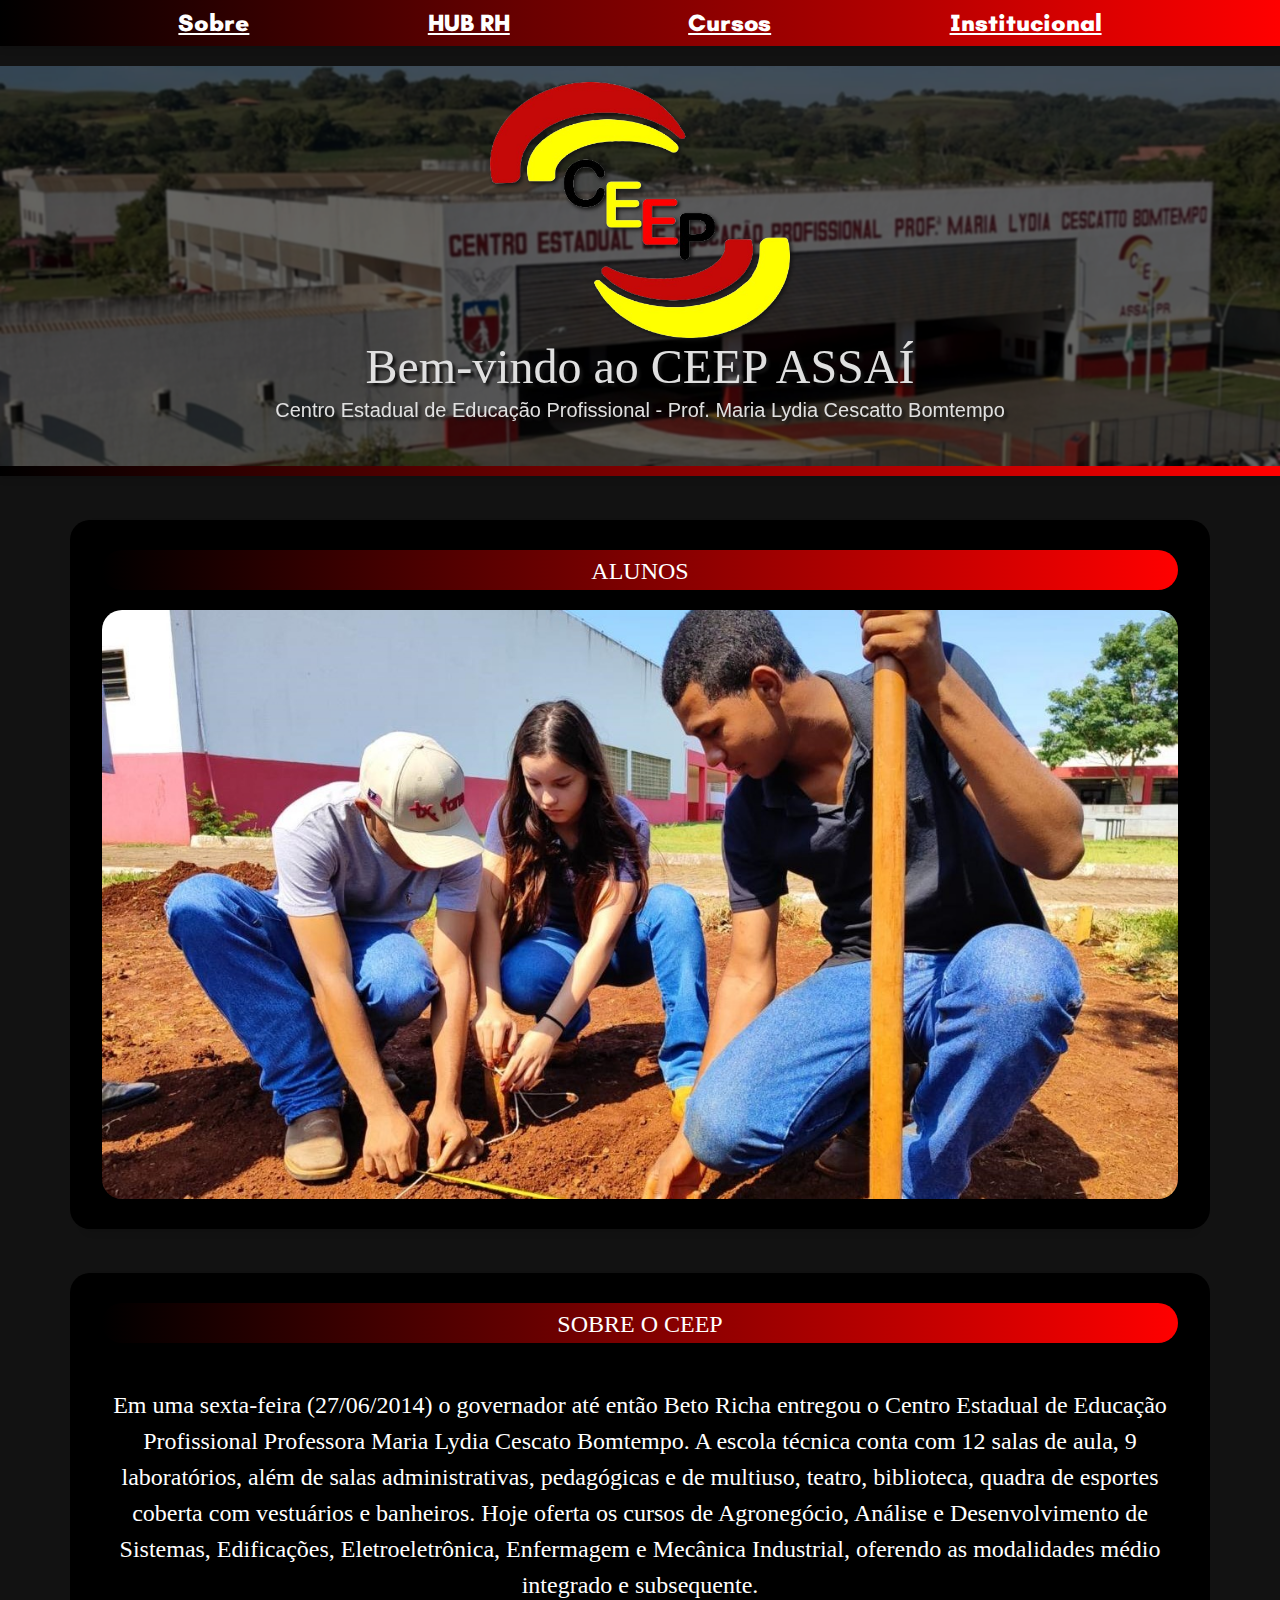
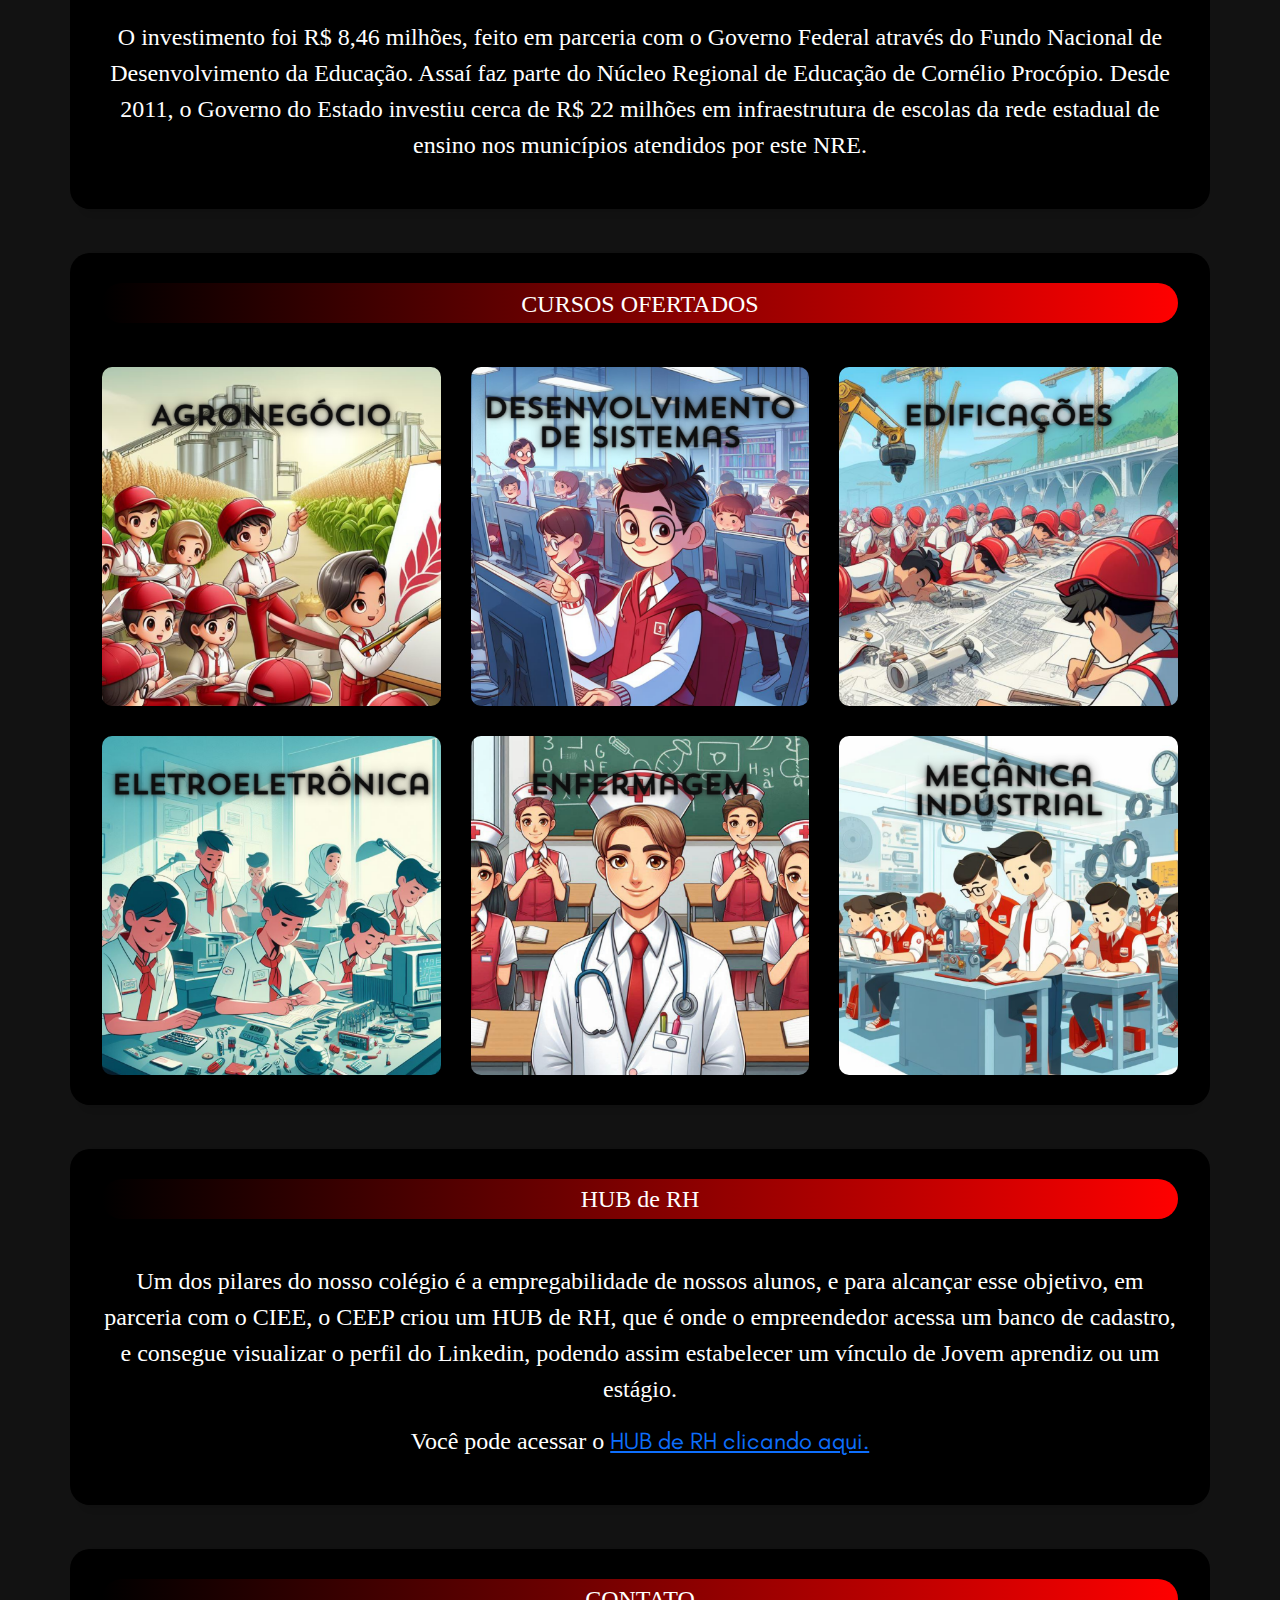
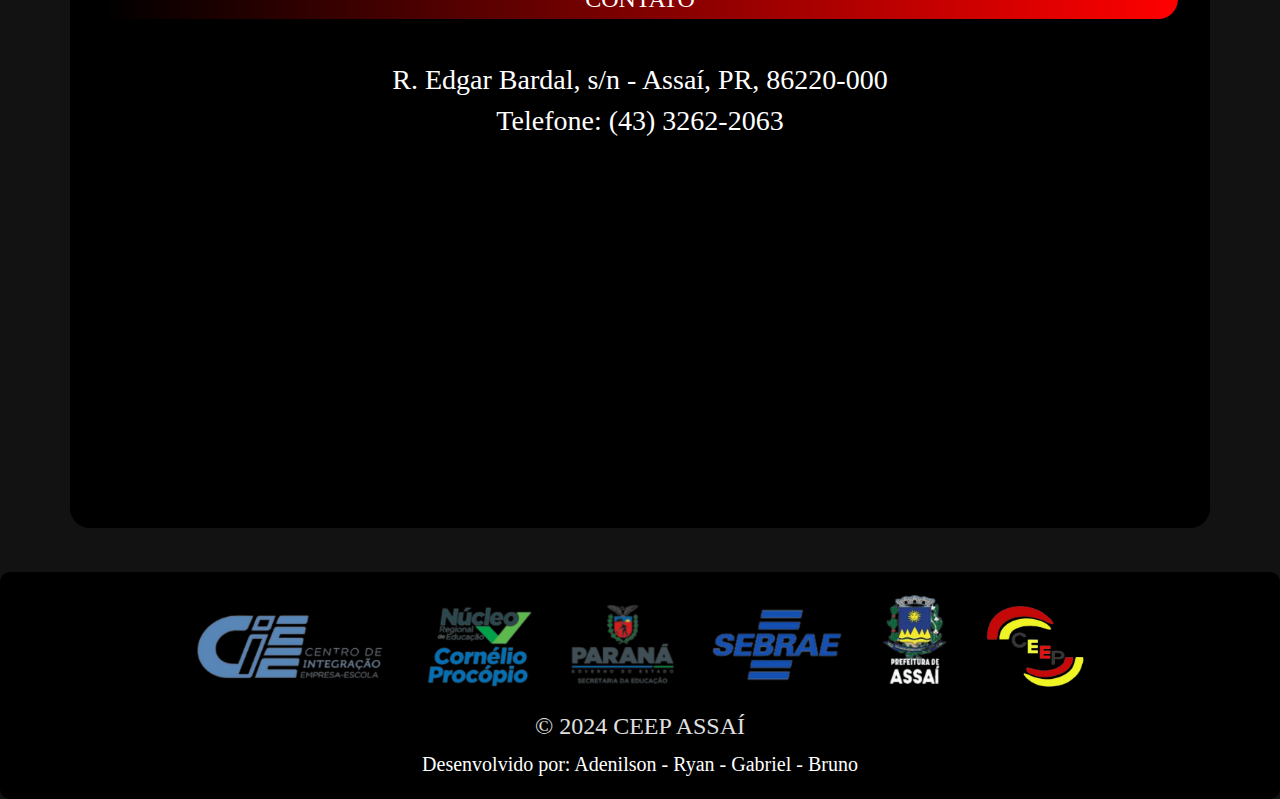
<file: index.html>
<!DOCTYPE html>
<html lang="pt-BR">
<head>
    <meta charset="UTF-8">
    <meta name="viewport" content="width=device-width, initial-scale=1.0">
    <link rel="shortcut icon" href="img/logoCeep.png" type="image/x-icon">
    <link href="https://cdn.jsdelivr.net/npm/bootstrap@5.3.3/dist/css/bootstrap.min.css" rel="stylesheet" integrity="sha384-QWTKZyjpPEjISv5WaRU9OFeRpok6YctnYmDr5pNlyT2bRjXh0JMhjY6hW+ALEwIH" crossorigin="anonymous">
    <link rel="stylesheet" href="css/style.css">
    <title>CEEP - Assaí</title>
</head>
<body>
    <nav>
        <a href="#sobre"><strong>Sobre</strong></a>
        <a href="php/pages/publico/lista_alunos.php"><strong>HUB RH</strong></a>
        <a href="html/publico/cursosceep.html"><strong>Cursos</strong></a>
        <a href="html/publico/institucional.html"><strong>Institucional</strong></a>
    </nav>
    <header>
        <div class="overlay"></div>
        <div class="header-content">
            <img src="img/logoCeep.png" alt="logo do ceep"> 
            <h1>Bem-vindo ao CEEP ASSAÍ</h1>
            <p>Centro Estadual de Educação Profissional - Prof. Maria Lydia Cescatto Bomtempo</p>
        </div>
    </header>
    <nav></nav>
    <br>
    <div class="container">
        <section>
        <nav><h1>ALUNOS</h1></nav>
            <div id="slider">
                <a href="#" class="control_next">&gt;</a>
                <a href="#" class="control_prev">&lt;</a>
                <ul>
                    <li><img src="img/alunos/alunos_agro (3).jpeg" alt="alunos do agro"></li>
                    <li><img src="img/alunos/alunos_robotica.jpeg" alt="alunos da robotica"></li>
                    <li><img src="img/alunos/alunos_agro (4).jpeg" alt="alunos do agro"></li>
                    <li><img src="img/alunos/alunos_edif (2).jpeg" alt="alunos do edificações"></li>
                    <li><img src="img/alunos/alunos_mec (2).jpeg" alt="alunos do mecânica"></li>
                    <li><img src="img/alunos/alunos_edif (3).jpeg" alt="alunos do edificações"></li>
                    <li><img src="img/alunos/frente_ceep3.jpeg" alt="colégio ceep"></li>
                </ul>
            </div>
        </section>
    </div>
    <br>
    <div class="container">
        <section id="sobre">
            <nav><h1>SOBRE O CEEP</h1></nav>
            <br>
            <p> Em uma sexta-feira (27/06/2014) o governador até então Beto Richa entregou o
            Centro Estadual de Educação Profissional Professora Maria Lydia Cescato Bomtempo. A escola técnica conta com 12 salas de aula, 9 laboratórios, além de salas administrativas, pedagógicas e de multiuso, teatro, biblioteca, 
            quadra de esportes coberta com vestuários e banheiros. Hoje oferta os cursos de Agronegócio, Análise e Desenvolvimento de Sistemas, Edificações, Eletroeletrônica, Enfermagem e Mecânica Industrial, oferendo as modalidades médio integrado e subsequente.</p>
            <p>O investimento foi R$ 8,46 milhões, feito em parceria com o Governo Federal através do Fundo Nacional de Desenvolvimento da Educação. 
            Assaí faz parte do Núcleo Regional de Educação de Cornélio Procópio. Desde 2011, o Governo do Estado investiu cerca de R$ 22 milhões em infraestrutura de escolas da rede estadual de ensino nos municípios atendidos por este NRE.</p>
        </section>
    </div>
    <br>
    <div class="container">
        <section id="cursos">
            <nav><h1>CURSOS OFERTADOS</h1></nav>
            <br>
            <div class="image-grid">
                <img src="img/inicial/agro.png" alt="Agronegócio">
                <img src="img/inicial/des.png" alt="Desenvolvimento">
                <img src="img/inicial/edif.png" alt="Edificações">
                <img src="img/inicial/eletro.png" alt="Eletroeletrônica">
                <img src="img/inicial/enfer.png" alt="Enfermagem">
                <img src="img/inicial/mec.png" alt="Mecânica">
            </div>
        </section>
    </div>
    <br>
    <div class="container">
        <section id="sobre">
            <nav><h1>HUB de RH</h1></nav>
            <br>
            <p> Um dos pilares do nosso colégio é a empregabilidade de nossos alunos, e para alcançar esse objetivo, em parceria com o CIEE, o CEEP criou um HUB de RH, que é onde o empreendedor acessa um banco de cadastro, e consegue visualizar o perfil do Linkedin, podendo assim estabelecer um vínculo de Jovem aprendiz ou um estágio.</p>
            <p>Você pode acessar o <a href="php/pages/publico/lista_alunos.php">HUB de RH clicando aqui.</a></p>
        </section>
    </div>
    <br>
    <div class="container">
        <section id="contato">
            <nav><h1>CONTATO</h1></nav>
            <br>
        <address>
            <h3>R. Edgar Bardal, s/n - Assaí, PR, 86220-000</h3>
            <h3>Telefone: (43) 3262-2063</h3>
        </address>       
        </section>
        <div id="map-container">
            <iframe
                src="https://www.google.com/maps/embed?pb=!1m14!1m8!1m3!1d3662.120093763258!2d-50.845418172491456!3d-23.383872342616986!3m2!1i1024!2i768!4f13.1!3m3!1m2!1s0x94eb1a074942cdb7%3A0xd7a955124ffbd50!2sCentro%20Estadual%20de%20Educa%C3%A7%C3%A3o%20Profissional%20Maria%20Lydia%20Cescato%20Bomtempo!5e0!3m2!1spt-BR!2sbr!4v1717954712286!5m2!1spt-BR!2sbr"
                width="auto"
                height="300"
                style="border:0;"
                allowfullscreen="0"
                loading="lazy">
            </iframe>
        </div>
        <br>
    </div>
    <br>
    <footer class="footer">
        <img src="img/inicial/barra.png" alt="apoiadores" style="width: 70%;">
        <a href="php/pages/restrito/index.php" class="h6 botaoEscondido"><h4>© 2024 CEEP ASSAÍ</h4></a>
        <p>Desenvolvido por: Adenilson - Ryan - Gabriel - Bruno</p>
    </footer>

    <script src="js/app.js"></script>
</body>
</html>
</file>
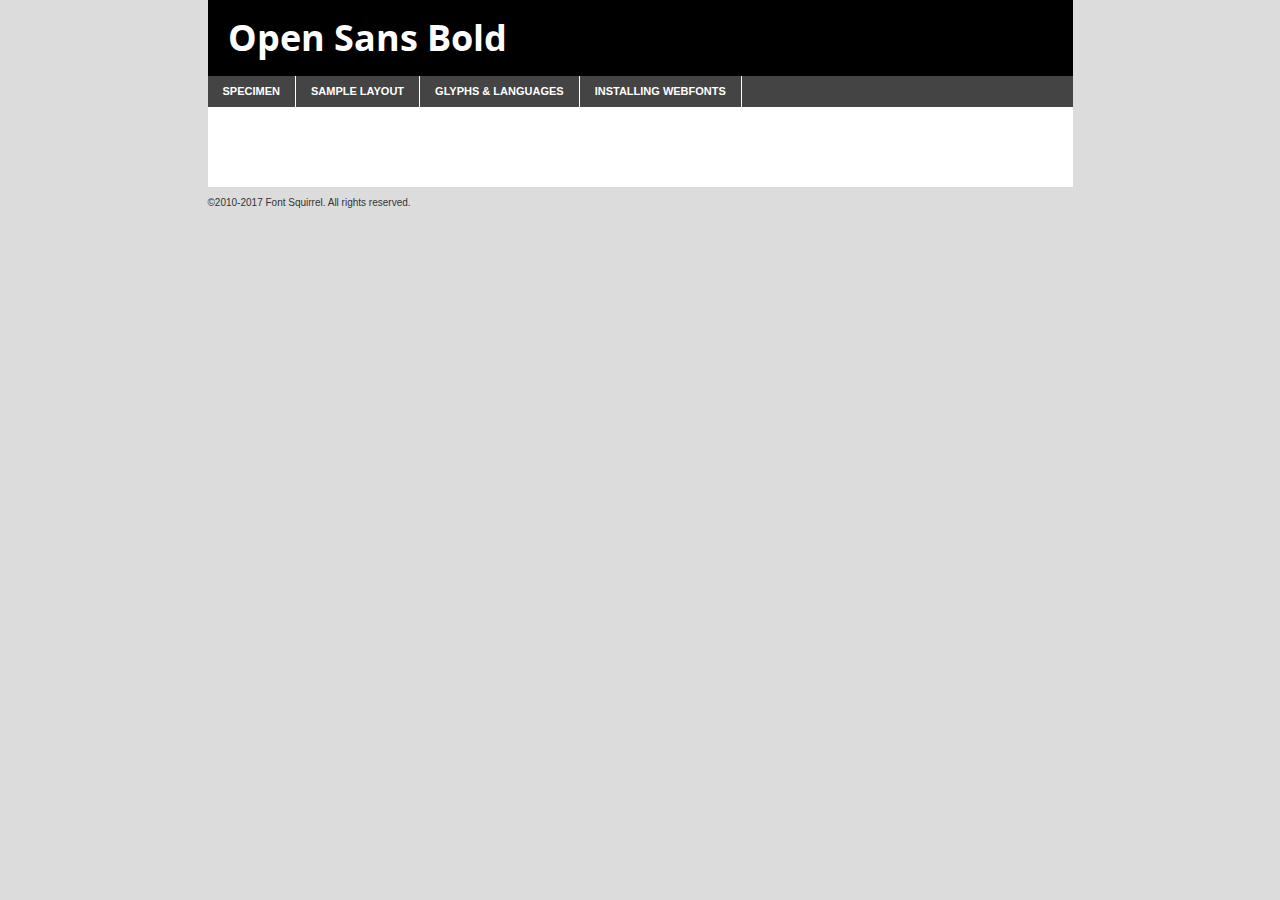
<file: css/opensans/opensans-bold-demo.html>
<!DOCTYPE html PUBLIC "-//W3C//DTD XHTML 1.0 Transitional//EN"
	"http://www.w3.org/TR/xhtml1/DTD/xhtml1-transitional.dtd">

<html xmlns="http://www.w3.org/1999/xhtml" xml:lang="en" lang="en">
<head>
	<meta http-equiv="Content-Type" content="text/html; charset=utf-8" />
	<script src="http://ajax.googleapis.com/ajax/libs/jquery/1.7.2/jquery.min.js" type="text/javascript" charset="utf-8"></script>
	<script type="text/javascript">
	(function($){$.fn.easyTabs=function(option){var param=jQuery.extend({fadeSpeed:"fast",defaultContent:1,activeClass:'active'},option);$(this).each(function(){var thisId="#"+this.id;if(param.defaultContent==''){param.defaultContent=1;}
	if(typeof param.defaultContent=="number")
	{var defaultTab=$(thisId+" .tabs li:eq("+(param.defaultContent-1)+") a").attr('href').substr(1);}else{var defaultTab=param.defaultContent;}
	$(thisId+" .tabs li a").each(function(){var tabToHide=$(this).attr('href').substr(1);$("#"+tabToHide).addClass('easytabs-tab-content');});hideAll();changeContent(defaultTab);function hideAll(){$(thisId+" .easytabs-tab-content").hide();}
	function changeContent(tabId){hideAll();$(thisId+" .tabs li").removeClass(param.activeClass);$(thisId+" .tabs li a[href=#"+tabId+"]").closest('li').addClass(param.activeClass);if(param.fadeSpeed!="none")
	{$(thisId+" #"+tabId).fadeIn(param.fadeSpeed);}else{$(thisId+" #"+tabId).show();}}
	$(thisId+" .tabs li").click(function(){var tabId=$(this).find('a').attr('href').substr(1);changeContent(tabId);return false;});});}})(jQuery);
	</script>
	<link rel="stylesheet" href="specimen_files/specimen_stylesheet.css" type="text/css" charset="utf-8" />
	<link rel="stylesheet" href="stylesheet.css" type="text/css" charset="utf-8" />

	<style type="text/css">
					body{
				font-family: 'open_sansbold';
							}
		</style>

	<title>Open Sans Bold Specimen</title>
	
	
	<script type="text/javascript" charset="utf-8">
		$(document).ready(function() {
			$('#container').easyTabs({defaultContent:1});
		});
	</script>
</head>

<body>
<div id="container">
	<div id="header">
		Open Sans Bold	</div>
	<ul class="tabs">
		<li><a href="#specimen">Specimen</a></li>
		<li><a href="#layout">Sample Layout</a></li>
				<li><a href="#glyphs">Glyphs &amp; Languages</a></li>
		<li><a href="#installing">Installing Webfonts</a></li>
		
	</ul>
	
	<div id="main_content">

		
			<div id="specimen">
		
				<div class="section">
					<div class="grid12 firstcol">
						<div class="huge">AaBb</div>
					</div>
				</div>
		
				<div class="section">
					<div class="glyph_range">A&#x200B;B&#x200b;C&#x200b;D&#x200b;E&#x200b;F&#x200b;G&#x200b;H&#x200b;I&#x200b;J&#x200b;K&#x200b;L&#x200b;M&#x200b;N&#x200b;O&#x200b;P&#x200b;Q&#x200b;R&#x200b;S&#x200b;T&#x200b;U&#x200b;V&#x200b;W&#x200b;X&#x200b;Y&#x200b;Z&#x200b;a&#x200b;b&#x200b;c&#x200b;d&#x200b;e&#x200b;f&#x200b;g&#x200b;h&#x200b;i&#x200b;j&#x200b;k&#x200b;l&#x200b;m&#x200b;n&#x200b;o&#x200b;p&#x200b;q&#x200b;r&#x200b;s&#x200b;t&#x200b;u&#x200b;v&#x200b;w&#x200b;x&#x200b;y&#x200b;z&#x200b;1&#x200b;2&#x200b;3&#x200b;4&#x200b;5&#x200b;6&#x200b;7&#x200b;8&#x200b;9&#x200b;0&#x200b;&amp;&#x200b;.&#x200b;,&#x200b;?&#x200b;!&#x200b;&#64;&#x200b;(&#x200b;)&#x200b;#&#x200b;$&#x200b;%&#x200b;*&#x200b;+&#x200b;-&#x200b;=&#x200b;:&#x200b;;</div>
				</div>
				<div class="section">
					<div class="grid12 firstcol">
						<table class="sample_table">
							<tr><td>10</td><td class="size10">abcdefghijklmnopqrstuvwxyzABCDEFGHIJKLMNOPQRSTUVWXYZ0123456789abcdefghijklmnopqrstuvwxyzABCDEFGHIJKLMNOPQRSTUVWXYZ0123456789abcdefghijklmnopqrstuvwxyzABCDEFGHIJKLMNOPQRSTUVWXYZ</td></tr>
							<tr><td>11</td><td class="size11">abcdefghijklmnopqrstuvwxyzABCDEFGHIJKLMNOPQRSTUVWXYZ0123456789abcdefghijklmnopqrstuvwxyzABCDEFGHIJKLMNOPQRSTUVWXYZ0123456789abcdefghijklmnopqrstuvwxyzABCDEFGHIJKLMNOPQRSTUVWXYZ</td></tr>
							<tr><td>12</td><td class="size12">abcdefghijklmnopqrstuvwxyzABCDEFGHIJKLMNOPQRSTUVWXYZ0123456789abcdefghijklmnopqrstuvwxyzABCDEFGHIJKLMNOPQRSTUVWXYZ0123456789abcdefghijklmnopqrstuvwxyzABCDEFGHIJKLMNOPQRSTUVWXYZ</td></tr>
							<tr><td>13</td><td class="size13">abcdefghijklmnopqrstuvwxyzABCDEFGHIJKLMNOPQRSTUVWXYZ0123456789abcdefghijklmnopqrstuvwxyzABCDEFGHIJKLMNOPQRSTUVWXYZ0123456789abcdefghijklmnopqrstuvwxyzABCDEFGHIJKLMNOPQRSTUVWXYZ</td></tr>
							<tr><td>14</td><td class="size14">abcdefghijklmnopqrstuvwxyzABCDEFGHIJKLMNOPQRSTUVWXYZ0123456789abcdefghijklmnopqrstuvwxyzABCDEFGHIJKLMNOPQRSTUVWXYZ0123456789abcdefghijklmnopqrstuvwxyzABCDEFGHIJKLMNOPQRSTUVWXYZ</td></tr>
							<tr><td>16</td><td class="size16">abcdefghijklmnopqrstuvwxyzABCDEFGHIJKLMNOPQRSTUVWXYZ0123456789abcdefghijklmnopqrstuvwxyzABCDEFGHIJKLMNOPQRSTUVWXYZ</td></tr>
							<tr><td>18</td><td class="size18">abcdefghijklmnopqrstuvwxyzABCDEFGHIJKLMNOPQRSTUVWXYZ0123456789abcdefghijklmnopqrstuvwxyzABCDEFGHIJKLMNOPQRSTUVWXYZ</td></tr>
							<tr><td>20</td><td class="size20">abcdefghijklmnopqrstuvwxyzABCDEFGHIJKLMNOPQRSTUVWXYZ0123456789abcdefghijklmnopqrstuvwxyzABCDEFGHIJKLMNOPQRSTUVWXYZ</td></tr>
							<tr><td>24</td><td class="size24">abcdefghijklmnopqrstuvwxyzABCDEFGHIJKLMNOPQRSTUVWXYZ0123456789abcdefghijklmnopqrstuvwxyzABCDEFGHIJKLMNOPQRSTUVWXYZ</td></tr>
							<tr><td>30</td><td class="size30">abcdefghijklmnopqrstuvwxyzABCDEFGHIJKLMNOPQRSTUVWXYZ0123456789abcdefghijklmnopqrstuvwxyzABCDEFGHIJKLMNOPQRSTUVWXYZ</td></tr>
							<tr><td>36</td><td class="size36">abcdefghijklmnopqrstuvwxyzABCDEFGHIJKLMNOPQRSTUVWXYZ0123456789abcdefghijklmnopqrstuvwxyzABCDEFGHIJKLMNOPQRSTUVWXYZ</td></tr>
							<tr><td>48</td><td class="size48">abcdefghijklmnopqrstuvwxyzABCDEFGHIJKLMNOPQRSTUVWXYZ0123456789abcdefghijklmnopqrstuvwxyzABCDEFGHIJKLMNOPQRSTUVWXYZ</td></tr>
							<tr><td>60</td><td class="size60">abcdefghijklmnopqrstuvwxyzABCDEFGHIJKLMNOPQRSTUVWXYZ0123456789abcdefghijklmnopqrstuvwxyzABCDEFGHIJKLMNOPQRSTUVWXYZ</td></tr>
							<tr><td>72</td><td class="size72">abcdefghijklmnopqrstuvwxyzABCDEFGHIJKLMNOPQRSTUVWXYZ0123456789abcdefghijklmnopqrstuvwxyzABCDEFGHIJKLMNOPQRSTUVWXYZ</td></tr>
							<tr><td>90</td><td class="size90">abcdefghijklmnopqrstuvwxyzABCDEFGHIJKLMNOPQRSTUVWXYZ0123456789abcdefghijklmnopqrstuvwxyzABCDEFGHIJKLMNOPQRSTUVWXYZ</td></tr>
						</table>
				
					</div>
			
				</div>
		
		
		
								<div class="section" id="bodycomparison">


										<div id="xheight">
				<div class="fontbody">&#x25FC;&#x25FC;&#x25FC;&#x25FC;&#x25FC;&#x25FC;&#x25FC;&#x25FC;&#x25FC;&#x25FC;&#x25FC;&#x25FC;&#x25FC;&#x25FC;&#x25FC;&#x25FC;&#x25FC;&#x25FC;&#x25FC;&#x25FC;&#x25FC;&#x25FC;&#x25FC;&#x25FC;&#x25FC;&#x25FC;&#x25FC;&#x25FC;&#x25FC;&#x25FC;&#x25FC;&#x25FC;&#x25FC;&#x25FC;&#x25FC;&#x25FC;&#x25FC;&#x25FC;&#x25FC;&#x25FC;&#x25FC;&#x25FC;&#x25FC;&#x25FC;&#x25FC;&#x25FC;&#x25FC;&#x25FC;&#x25FC;&#x25FC;&#x25FC;&#x25FC;&#x25FC;&#x25FC;&#x25FC;&#x25FC;&#x25FC;&#x25FC;&#x25FC;&#x25FC;&#x25FC;&#x25FC;&#x25FC;&#x25FC;&#x25FC;&#x25FC;&#x25FC;&#x25FC;&#x25FC;&#x25FC;&#x25FC;&#x25FC;&#x25FC;&#x25FC;&#x25FC;&#x25FC;&#x25FC;&#x25FC;&#x25FC;&#x25FC;&#x25FC;&#x25FC;&#x25FC;&#x25FC;&#x25FC;&#x25FC;&#x25FC;&#x25FC;&#x25FC;&#x25FC;&#x25FC;&#x25FC;&#x25FC;&#x25FC;&#x25FC;&#x25FC;&#x25FC;&#x25FC;&#x25FC;body</div><div class="arialbody">body</div><div class="verdanabody">body</div><div class="georgiabody">body</div></div>
										<div class="fontbody" style="z-index:1">
											body<span>Open Sans Bold</span>
										</div>
										<div class="arialbody" style="z-index:1">
											body<span>Arial</span>
										</div>
										<div class="verdanabody" style="z-index:1">
											body<span>Verdana</span>
										</div>
										<div class="georgiabody" style="z-index:1">
											body<span>Georgia</span>
										</div>



								</div>
		
		
				<div class="section psample psample_row1" id="">
					
					<div class="grid2 firstcol">
						<p class="size10"><span>10.</span>Aenean lacinia bibendum nulla sed consectetur. Fusce dapibus, tellus ac cursus commodo, tortor mauris condimentum nibh, ut fermentum massa justo sit amet risus. Nullam id dolor id nibh ultricies vehicula ut id elit. Cum sociis natoque penatibus et magnis dis parturient montes, nascetur ridiculus mus. Nulla vitae elit libero, a pharetra augue.</p>
			
					</div>
					<div class="grid3">
						<p class="size11"><span>11.</span>Aenean lacinia bibendum nulla sed consectetur. Fusce dapibus, tellus ac cursus commodo, tortor mauris condimentum nibh, ut fermentum massa justo sit amet risus. Nullam id dolor id nibh ultricies vehicula ut id elit. Cum sociis natoque penatibus et magnis dis parturient montes, nascetur ridiculus mus. Nulla vitae elit libero, a pharetra augue.</p>
			
					</div>
					<div class="grid3">
						<p class="size12"><span>12.</span>Aenean lacinia bibendum nulla sed consectetur. Fusce dapibus, tellus ac cursus commodo, tortor mauris condimentum nibh, ut fermentum massa justo sit amet risus. Nullam id dolor id nibh ultricies vehicula ut id elit. Cum sociis natoque penatibus et magnis dis parturient montes, nascetur ridiculus mus. Nulla vitae elit libero, a pharetra augue.</p>
			
					</div>
					<div class="grid4">
						<p class="size13"><span>13.</span>Aenean lacinia bibendum nulla sed consectetur. Fusce dapibus, tellus ac cursus commodo, tortor mauris condimentum nibh, ut fermentum massa justo sit amet risus. Nullam id dolor id nibh ultricies vehicula ut id elit. Cum sociis natoque penatibus et magnis dis parturient montes, nascetur ridiculus mus. Nulla vitae elit libero, a pharetra augue.</p>
			
					</div>
					<div class="white_blend"></div>
					
				</div>
				<div class="section psample psample_row2" id="">
					<div class="grid3 firstcol">
						<p class="size14"><span>14.</span>Aenean lacinia bibendum nulla sed consectetur. Fusce dapibus, tellus ac cursus commodo, tortor mauris condimentum nibh, ut fermentum massa justo sit amet risus. Nullam id dolor id nibh ultricies vehicula ut id elit. Cum sociis natoque penatibus et magnis dis parturient montes, nascetur ridiculus mus. Nulla vitae elit libero, a pharetra augue.</p>
			
					</div>
					<div class="grid4">
						<p class="size16"><span>16.</span>Aenean lacinia bibendum nulla sed consectetur. Fusce dapibus, tellus ac cursus commodo, tortor mauris condimentum nibh, ut fermentum massa justo sit amet risus. Nullam id dolor id nibh ultricies vehicula ut id elit. Cum sociis natoque penatibus et magnis dis parturient montes, nascetur ridiculus mus. Nulla vitae elit libero, a pharetra augue.</p>
			
					</div>
					<div class="grid5">
						<p class="size18"><span>18.</span>Aenean lacinia bibendum nulla sed consectetur. Fusce dapibus, tellus ac cursus commodo, tortor mauris condimentum nibh, ut fermentum massa justo sit amet risus. Nullam id dolor id nibh ultricies vehicula ut id elit. Cum sociis natoque penatibus et magnis dis parturient montes, nascetur ridiculus mus. Nulla vitae elit libero, a pharetra augue.</p>
			
					</div>

					<div class="white_blend"></div>

				</div>
				
				<div class="section psample psample_row3" id="">
					<div class="grid5 firstcol">
						<p class="size20"><span>20.</span>Aenean lacinia bibendum nulla sed consectetur. Fusce dapibus, tellus ac cursus commodo, tortor mauris condimentum nibh, ut fermentum massa justo sit amet risus. Nullam id dolor id nibh ultricies vehicula ut id elit. Cum sociis natoque penatibus et magnis dis parturient montes, nascetur ridiculus mus. Nulla vitae elit libero, a pharetra augue.</p>
					</div>
					<div class="grid7">
						<p class="size24"><span>24.</span>Aenean lacinia bibendum nulla sed consectetur. Fusce dapibus, tellus ac cursus commodo, tortor mauris condimentum nibh, ut fermentum massa justo sit amet risus. Nullam id dolor id nibh ultricies vehicula ut id elit. Cum sociis natoque penatibus et magnis dis parturient montes, nascetur ridiculus mus. Nulla vitae elit libero, a pharetra augue.</p>
					</div>
					
					<div class="white_blend"></div>
					
				</div>
				
				<div class="section psample psample_row4" id="">
					<div class="grid12 firstcol">
						<p class="size30"><span>30.</span>Aenean lacinia bibendum nulla sed consectetur. Fusce dapibus, tellus ac cursus commodo, tortor mauris condimentum nibh, ut fermentum massa justo sit amet risus. Nullam id dolor id nibh ultricies vehicula ut id elit. Cum sociis natoque penatibus et magnis dis parturient montes, nascetur ridiculus mus. Nulla vitae elit libero, a pharetra augue.</p>
					</div>
					<div class="white_blend"></div>
					
				</div>
				
				
				
				<div class="section psample psample_row1 fullreverse">
					<div class="grid2 firstcol">
						<p class="size10"><span>10.</span>Aenean lacinia bibendum nulla sed consectetur. Fusce dapibus, tellus ac cursus commodo, tortor mauris condimentum nibh, ut fermentum massa justo sit amet risus. Nullam id dolor id nibh ultricies vehicula ut id elit. Cum sociis natoque penatibus et magnis dis parturient montes, nascetur ridiculus mus. Nulla vitae elit libero, a pharetra augue.</p>
			
					</div>
					<div class="grid3">
						<p class="size11"><span>11.</span>Aenean lacinia bibendum nulla sed consectetur. Fusce dapibus, tellus ac cursus commodo, tortor mauris condimentum nibh, ut fermentum massa justo sit amet risus. Nullam id dolor id nibh ultricies vehicula ut id elit. Cum sociis natoque penatibus et magnis dis parturient montes, nascetur ridiculus mus. Nulla vitae elit libero, a pharetra augue.</p>
			
					</div>
					<div class="grid3">
						<p class="size12"><span>12.</span>Aenean lacinia bibendum nulla sed consectetur. Fusce dapibus, tellus ac cursus commodo, tortor mauris condimentum nibh, ut fermentum massa justo sit amet risus. Nullam id dolor id nibh ultricies vehicula ut id elit. Cum sociis natoque penatibus et magnis dis parturient montes, nascetur ridiculus mus. Nulla vitae elit libero, a pharetra augue.</p>
			
					</div>
					<div class="grid4">
						<p class="size13"><span>13.</span>Aenean lacinia bibendum nulla sed consectetur. Fusce dapibus, tellus ac cursus commodo, tortor mauris condimentum nibh, ut fermentum massa justo sit amet risus. Nullam id dolor id nibh ultricies vehicula ut id elit. Cum sociis natoque penatibus et magnis dis parturient montes, nascetur ridiculus mus. Nulla vitae elit libero, a pharetra augue.</p>
			
					</div>
					<div class="black_blend"></div>
					
				</div>
				
				<div class="section psample psample_row2 fullreverse">
					<div class="grid3 firstcol">
						<p class="size14"><span>14.</span>Aenean lacinia bibendum nulla sed consectetur. Fusce dapibus, tellus ac cursus commodo, tortor mauris condimentum nibh, ut fermentum massa justo sit amet risus. Nullam id dolor id nibh ultricies vehicula ut id elit. Cum sociis natoque penatibus et magnis dis parturient montes, nascetur ridiculus mus. Nulla vitae elit libero, a pharetra augue.</p>
			
					</div>
					<div class="grid4">
						<p class="size16"><span>16.</span>Aenean lacinia bibendum nulla sed consectetur. Fusce dapibus, tellus ac cursus commodo, tortor mauris condimentum nibh, ut fermentum massa justo sit amet risus. Nullam id dolor id nibh ultricies vehicula ut id elit. Cum sociis natoque penatibus et magnis dis parturient montes, nascetur ridiculus mus. Nulla vitae elit libero, a pharetra augue.</p>
			
					</div>
					<div class="grid5">
						<p class="size18"><span>18.</span>Aenean lacinia bibendum nulla sed consectetur. Fusce dapibus, tellus ac cursus commodo, tortor mauris condimentum nibh, ut fermentum massa justo sit amet risus. Nullam id dolor id nibh ultricies vehicula ut id elit. Cum sociis natoque penatibus et magnis dis parturient montes, nascetur ridiculus mus. Nulla vitae elit libero, a pharetra augue.</p>
			
					</div>
					<div class="black_blend"></div>

				</div>
				
				<div class="section psample fullreverse psample_row3" id="">
					<div class="grid5 firstcol">
						<p class="size20"><span>20.</span>Aenean lacinia bibendum nulla sed consectetur. Fusce dapibus, tellus ac cursus commodo, tortor mauris condimentum nibh, ut fermentum massa justo sit amet risus. Nullam id dolor id nibh ultricies vehicula ut id elit. Cum sociis natoque penatibus et magnis dis parturient montes, nascetur ridiculus mus. Nulla vitae elit libero, a pharetra augue.</p>
					</div>
					<div class="grid7">
						<p class="size24"><span>24.</span>Aenean lacinia bibendum nulla sed consectetur. Fusce dapibus, tellus ac cursus commodo, tortor mauris condimentum nibh, ut fermentum massa justo sit amet risus. Nullam id dolor id nibh ultricies vehicula ut id elit. Cum sociis natoque penatibus et magnis dis parturient montes, nascetur ridiculus mus. Nulla vitae elit libero, a pharetra augue.</p>
					</div>
					
					<div class="black_blend"></div>
					
				</div>
				
				<div class="section psample fullreverse psample_row4" id="" style="border-bottom: 20px #000 solid;">
					<div class="grid12 firstcol">
						<p class="size30"><span>30.</span>Aenean lacinia bibendum nulla sed consectetur. Fusce dapibus, tellus ac cursus commodo, tortor mauris condimentum nibh, ut fermentum massa justo sit amet risus. Nullam id dolor id nibh ultricies vehicula ut id elit. Cum sociis natoque penatibus et magnis dis parturient montes, nascetur ridiculus mus. Nulla vitae elit libero, a pharetra augue.</p>
					</div>
					<div class="black_blend"></div>
					
				</div>
				
				
				
				
			</div>
			
			<div id="layout">
				
				<div class="section">
					
					<div class="grid12 firstcol">
						<h1>Lorem Ipsum Dolor</h1>
						<h2>Etiam porta sem malesuada magna mollis euismod</h2>
						
						<p class="byline">By <a href="#link">Aenean Lacinia</a></p>
					</div>
				</div>
				<div class="section">
					<div class="grid8 firstcol">
						<p class="large">Donec sed odio dui. Morbi leo risus, porta ac consectetur ac, vestibulum at eros. Fusce dapibus, tellus ac cursus commodo, tortor mauris condimentum nibh, ut fermentum massa justo sit amet risus. </p>

						
						<h3>Pellentesque ornare sem</h3>

						<p>Maecenas sed diam eget risus varius blandit sit amet non magna. Maecenas faucibus mollis interdum. Donec ullamcorper nulla non metus auctor fringilla. Nullam id dolor id nibh ultricies vehicula ut id elit. Nullam id dolor id nibh ultricies vehicula ut id elit. </p>

						<p>Aenean eu leo quam. Pellentesque ornare sem lacinia quam venenatis vestibulum. Lorem ipsum dolor sit amet, consectetur adipiscing elit. Cum sociis natoque penatibus et magnis dis parturient montes, nascetur ridiculus mus. </p>

						<p>Nulla vitae elit libero, a pharetra augue. Praesent commodo cursus magna, vel scelerisque nisl consectetur et. Aenean lacinia bibendum nulla sed consectetur. </p>

						<p>Nullam quis risus eget urna mollis ornare vel eu leo. Nullam quis risus eget urna mollis ornare vel eu leo. Maecenas sed diam eget risus varius blandit sit amet non magna. Donec ullamcorper nulla non metus auctor fringilla. </p>

						<h3>Cras mattis consectetur</h3>

						<p>Aenean eu leo quam. Pellentesque ornare sem lacinia quam venenatis vestibulum. Aenean lacinia bibendum nulla sed consectetur. Integer posuere erat a ante venenatis dapibus posuere velit aliquet. Cras mattis consectetur purus sit amet fermentum. </p>

						<p>Nullam id dolor id nibh ultricies vehicula ut id elit. Nullam quis risus eget urna mollis ornare vel eu leo. Cras mattis consectetur purus sit amet fermentum.</p>
					</div>
					
					<div class="grid4 sidebar">
						
						<div class="box reverse">
							<p class="last">Nullam quis risus eget urna mollis ornare vel eu leo. Donec ullamcorper nulla non metus auctor fringilla. Cras mattis consectetur purus sit amet fermentum. Sed posuere consectetur est at lobortis. Lorem ipsum dolor sit amet, consectetur adipiscing elit. </p>
						</div>
						
						<p class="caption">Maecenas sed diam eget risus varius.</p>

						<p>Vestibulum id ligula porta felis euismod semper. Integer posuere erat a ante venenatis dapibus posuere velit aliquet. Vestibulum id ligula porta felis euismod semper. Sed posuere consectetur est at lobortis. Maecenas sed diam eget risus varius blandit sit amet non magna. Fusce dapibus, tellus ac cursus commodo, tortor mauris condimentum nibh, ut fermentum massa justo sit amet risus. </p>

					

						<p>Duis mollis, est non commodo luctus, nisi erat porttitor ligula, eget lacinia odio sem nec elit. Aenean lacinia bibendum nulla sed consectetur. Vivamus sagittis lacus vel augue laoreet rutrum faucibus dolor auctor. Aenean lacinia bibendum nulla sed consectetur. Nullam quis risus eget urna mollis ornare vel eu leo. </p>

						<p>Praesent commodo cursus magna, vel scelerisque nisl consectetur et. Donec ullamcorper nulla non metus auctor fringilla. Maecenas faucibus mollis interdum. Fusce dapibus, tellus ac cursus commodo, tortor mauris condimentum nibh, ut fermentum massa justo sit amet risus. </p>

					</div>
				</div>
				
			</div>


			



		<div id="glyphs">
			<div class="section">
				<div class="grid12 firstcol">
			
				<h1>Language Support</h1>
				<p>The subset of Open Sans Bold in this kit supports the following languages:<br />
			
					Albanian, Basque, Breton, Chamorro, Danish, Dutch, English, Faroese, Finnish, French, Frisian, Galician, German, Icelandic, Italian, Malagasy, Norwegian, Portuguese, Spanish, Alsatian, Aragonese, Arapaho, Arrernte, Asturian, Aymara, Bislama, Cebuano, Corsican, Fijian, French_creole, Genoese, Gilbertese, Greenlandic, Haitian_creole, Hiligaynon, Hmong, Hopi, Ibanag, Iloko_ilokano, Indonesian, Interglossa_glosa, Interlingua, Irish_gaelic, Jerriais, Lojban, Lombard, Luxembourgeois, Manx, Mohawk, Norfolk_pitcairnese, Occitan, Oromo, Pangasinan, Papiamento, Piedmontese, Potawatomi, Rhaeto-romance, Romansh, Rotokas, Sami_lule, Samoan, Sardinian, Scots_gaelic, Seychelles_creole, Shona, Sicilian, Somali, Southern_ndebele, Swahili, Swati_swazi, Tagalog_filipino_pilipino, Tetum, Tok_pisin, Uyghur_latinized, Volapuk, Walloon, Warlpiri, Xhosa, Yapese, Zulu, Latinbasic, Ubasic, Demo				</p>
				<h1>Glyph Chart</h1>
				<p>The subset of Open Sans Bold in this kit includes all the glyphs listed below. Unicode entities are included above each glyph to help you insert individual characters into your layout.</p>
				<div id="glyph_chart">
			
																				 <div><p>&amp;#13;</p>&#13;</div>
																				 <div><p>&amp;#32;</p>&#32;</div>
																				 <div><p>&amp;#33;</p>&#33;</div>
																				 <div><p>&amp;#34;</p>&#34;</div>
																				 <div><p>&amp;#35;</p>&#35;</div>
																				 <div><p>&amp;#36;</p>&#36;</div>
																				 <div><p>&amp;#37;</p>&#37;</div>
																				 <div><p>&amp;#38;</p>&#38;</div>
																				 <div><p>&amp;#39;</p>&#39;</div>
																				 <div><p>&amp;#40;</p>&#40;</div>
																				 <div><p>&amp;#41;</p>&#41;</div>
																				 <div><p>&amp;#42;</p>&#42;</div>
																				 <div><p>&amp;#43;</p>&#43;</div>
																				 <div><p>&amp;#44;</p>&#44;</div>
																				 <div><p>&amp;#45;</p>&#45;</div>
																				 <div><p>&amp;#46;</p>&#46;</div>
																				 <div><p>&amp;#47;</p>&#47;</div>
																				 <div><p>&amp;#48;</p>&#48;</div>
																				 <div><p>&amp;#49;</p>&#49;</div>
																				 <div><p>&amp;#50;</p>&#50;</div>
																				 <div><p>&amp;#51;</p>&#51;</div>
																				 <div><p>&amp;#52;</p>&#52;</div>
																				 <div><p>&amp;#53;</p>&#53;</div>
																				 <div><p>&amp;#54;</p>&#54;</div>
																				 <div><p>&amp;#55;</p>&#55;</div>
																				 <div><p>&amp;#56;</p>&#56;</div>
																				 <div><p>&amp;#57;</p>&#57;</div>
																				 <div><p>&amp;#58;</p>&#58;</div>
																				 <div><p>&amp;#59;</p>&#59;</div>
																				 <div><p>&amp;#60;</p>&#60;</div>
																				 <div><p>&amp;#61;</p>&#61;</div>
																				 <div><p>&amp;#62;</p>&#62;</div>
																				 <div><p>&amp;#63;</p>&#63;</div>
																				 <div><p>&amp;#64;</p>&#64;</div>
																				 <div><p>&amp;#65;</p>&#65;</div>
																				 <div><p>&amp;#66;</p>&#66;</div>
																				 <div><p>&amp;#67;</p>&#67;</div>
																				 <div><p>&amp;#68;</p>&#68;</div>
																				 <div><p>&amp;#69;</p>&#69;</div>
																				 <div><p>&amp;#70;</p>&#70;</div>
																				 <div><p>&amp;#71;</p>&#71;</div>
																				 <div><p>&amp;#72;</p>&#72;</div>
																				 <div><p>&amp;#73;</p>&#73;</div>
																				 <div><p>&amp;#74;</p>&#74;</div>
																				 <div><p>&amp;#75;</p>&#75;</div>
																				 <div><p>&amp;#76;</p>&#76;</div>
																				 <div><p>&amp;#77;</p>&#77;</div>
																				 <div><p>&amp;#78;</p>&#78;</div>
																				 <div><p>&amp;#79;</p>&#79;</div>
																				 <div><p>&amp;#80;</p>&#80;</div>
																				 <div><p>&amp;#81;</p>&#81;</div>
																				 <div><p>&amp;#82;</p>&#82;</div>
																				 <div><p>&amp;#83;</p>&#83;</div>
																				 <div><p>&amp;#84;</p>&#84;</div>
																				 <div><p>&amp;#85;</p>&#85;</div>
																				 <div><p>&amp;#86;</p>&#86;</div>
																				 <div><p>&amp;#87;</p>&#87;</div>
																				 <div><p>&amp;#88;</p>&#88;</div>
																				 <div><p>&amp;#89;</p>&#89;</div>
																				 <div><p>&amp;#90;</p>&#90;</div>
																				 <div><p>&amp;#91;</p>&#91;</div>
																				 <div><p>&amp;#92;</p>&#92;</div>
																				 <div><p>&amp;#93;</p>&#93;</div>
																				 <div><p>&amp;#94;</p>&#94;</div>
																				 <div><p>&amp;#95;</p>&#95;</div>
																				 <div><p>&amp;#96;</p>&#96;</div>
																				 <div><p>&amp;#97;</p>&#97;</div>
																				 <div><p>&amp;#98;</p>&#98;</div>
																				 <div><p>&amp;#99;</p>&#99;</div>
																				 <div><p>&amp;#100;</p>&#100;</div>
																				 <div><p>&amp;#101;</p>&#101;</div>
																				 <div><p>&amp;#102;</p>&#102;</div>
																				 <div><p>&amp;#103;</p>&#103;</div>
																				 <div><p>&amp;#104;</p>&#104;</div>
																				 <div><p>&amp;#105;</p>&#105;</div>
																				 <div><p>&amp;#106;</p>&#106;</div>
																				 <div><p>&amp;#107;</p>&#107;</div>
																				 <div><p>&amp;#108;</p>&#108;</div>
																				 <div><p>&amp;#109;</p>&#109;</div>
																				 <div><p>&amp;#110;</p>&#110;</div>
																				 <div><p>&amp;#111;</p>&#111;</div>
																				 <div><p>&amp;#112;</p>&#112;</div>
																				 <div><p>&amp;#113;</p>&#113;</div>
																				 <div><p>&amp;#114;</p>&#114;</div>
																				 <div><p>&amp;#115;</p>&#115;</div>
																				 <div><p>&amp;#116;</p>&#116;</div>
																				 <div><p>&amp;#117;</p>&#117;</div>
																				 <div><p>&amp;#118;</p>&#118;</div>
																				 <div><p>&amp;#119;</p>&#119;</div>
																				 <div><p>&amp;#120;</p>&#120;</div>
																				 <div><p>&amp;#121;</p>&#121;</div>
																				 <div><p>&amp;#122;</p>&#122;</div>
																				 <div><p>&amp;#123;</p>&#123;</div>
																				 <div><p>&amp;#124;</p>&#124;</div>
																				 <div><p>&amp;#125;</p>&#125;</div>
																				 <div><p>&amp;#126;</p>&#126;</div>
																				 <div><p>&amp;#160;</p>&#160;</div>
																				 <div><p>&amp;#161;</p>&#161;</div>
																				 <div><p>&amp;#162;</p>&#162;</div>
																				 <div><p>&amp;#163;</p>&#163;</div>
																				 <div><p>&amp;#164;</p>&#164;</div>
																				 <div><p>&amp;#165;</p>&#165;</div>
																				 <div><p>&amp;#166;</p>&#166;</div>
																				 <div><p>&amp;#167;</p>&#167;</div>
																				 <div><p>&amp;#168;</p>&#168;</div>
																				 <div><p>&amp;#169;</p>&#169;</div>
																				 <div><p>&amp;#170;</p>&#170;</div>
																				 <div><p>&amp;#171;</p>&#171;</div>
																				 <div><p>&amp;#172;</p>&#172;</div>
																				 <div><p>&amp;#173;</p>&#173;</div>
																				 <div><p>&amp;#174;</p>&#174;</div>
																				 <div><p>&amp;#175;</p>&#175;</div>
																				 <div><p>&amp;#176;</p>&#176;</div>
																				 <div><p>&amp;#177;</p>&#177;</div>
																				 <div><p>&amp;#178;</p>&#178;</div>
																				 <div><p>&amp;#179;</p>&#179;</div>
																				 <div><p>&amp;#180;</p>&#180;</div>
																				 <div><p>&amp;#181;</p>&#181;</div>
																				 <div><p>&amp;#182;</p>&#182;</div>
																				 <div><p>&amp;#183;</p>&#183;</div>
																				 <div><p>&amp;#184;</p>&#184;</div>
																				 <div><p>&amp;#185;</p>&#185;</div>
																				 <div><p>&amp;#186;</p>&#186;</div>
																				 <div><p>&amp;#187;</p>&#187;</div>
																				 <div><p>&amp;#188;</p>&#188;</div>
																				 <div><p>&amp;#189;</p>&#189;</div>
																				 <div><p>&amp;#190;</p>&#190;</div>
																				 <div><p>&amp;#191;</p>&#191;</div>
																				 <div><p>&amp;#192;</p>&#192;</div>
																				 <div><p>&amp;#193;</p>&#193;</div>
																				 <div><p>&amp;#194;</p>&#194;</div>
																				 <div><p>&amp;#195;</p>&#195;</div>
																				 <div><p>&amp;#196;</p>&#196;</div>
																				 <div><p>&amp;#197;</p>&#197;</div>
																				 <div><p>&amp;#198;</p>&#198;</div>
																				 <div><p>&amp;#199;</p>&#199;</div>
																				 <div><p>&amp;#200;</p>&#200;</div>
																				 <div><p>&amp;#201;</p>&#201;</div>
																				 <div><p>&amp;#202;</p>&#202;</div>
																				 <div><p>&amp;#203;</p>&#203;</div>
																				 <div><p>&amp;#204;</p>&#204;</div>
																				 <div><p>&amp;#205;</p>&#205;</div>
																				 <div><p>&amp;#206;</p>&#206;</div>
																				 <div><p>&amp;#207;</p>&#207;</div>
																				 <div><p>&amp;#208;</p>&#208;</div>
																				 <div><p>&amp;#209;</p>&#209;</div>
																				 <div><p>&amp;#210;</p>&#210;</div>
																				 <div><p>&amp;#211;</p>&#211;</div>
																				 <div><p>&amp;#212;</p>&#212;</div>
																				 <div><p>&amp;#213;</p>&#213;</div>
																				 <div><p>&amp;#214;</p>&#214;</div>
																				 <div><p>&amp;#215;</p>&#215;</div>
																				 <div><p>&amp;#216;</p>&#216;</div>
																				 <div><p>&amp;#217;</p>&#217;</div>
																				 <div><p>&amp;#218;</p>&#218;</div>
																				 <div><p>&amp;#219;</p>&#219;</div>
																				 <div><p>&amp;#220;</p>&#220;</div>
																				 <div><p>&amp;#221;</p>&#221;</div>
																				 <div><p>&amp;#222;</p>&#222;</div>
																				 <div><p>&amp;#223;</p>&#223;</div>
																				 <div><p>&amp;#224;</p>&#224;</div>
																				 <div><p>&amp;#225;</p>&#225;</div>
																				 <div><p>&amp;#226;</p>&#226;</div>
																				 <div><p>&amp;#227;</p>&#227;</div>
																				 <div><p>&amp;#228;</p>&#228;</div>
																				 <div><p>&amp;#229;</p>&#229;</div>
																				 <div><p>&amp;#230;</p>&#230;</div>
																				 <div><p>&amp;#231;</p>&#231;</div>
																				 <div><p>&amp;#232;</p>&#232;</div>
																				 <div><p>&amp;#233;</p>&#233;</div>
																				 <div><p>&amp;#234;</p>&#234;</div>
																				 <div><p>&amp;#235;</p>&#235;</div>
																				 <div><p>&amp;#236;</p>&#236;</div>
																				 <div><p>&amp;#237;</p>&#237;</div>
																				 <div><p>&amp;#238;</p>&#238;</div>
																				 <div><p>&amp;#239;</p>&#239;</div>
																				 <div><p>&amp;#240;</p>&#240;</div>
																				 <div><p>&amp;#241;</p>&#241;</div>
																				 <div><p>&amp;#242;</p>&#242;</div>
																				 <div><p>&amp;#243;</p>&#243;</div>
																				 <div><p>&amp;#244;</p>&#244;</div>
																				 <div><p>&amp;#245;</p>&#245;</div>
																				 <div><p>&amp;#246;</p>&#246;</div>
																				 <div><p>&amp;#247;</p>&#247;</div>
																				 <div><p>&amp;#248;</p>&#248;</div>
																				 <div><p>&amp;#249;</p>&#249;</div>
																				 <div><p>&amp;#250;</p>&#250;</div>
																				 <div><p>&amp;#251;</p>&#251;</div>
																				 <div><p>&amp;#252;</p>&#252;</div>
																				 <div><p>&amp;#253;</p>&#253;</div>
																				 <div><p>&amp;#254;</p>&#254;</div>
																				 <div><p>&amp;#255;</p>&#255;</div>
																				 <div><p>&amp;#338;</p>&#338;</div>
																				 <div><p>&amp;#339;</p>&#339;</div>
																				 <div><p>&amp;#376;</p>&#376;</div>
																				 <div><p>&amp;#710;</p>&#710;</div>
																				 <div><p>&amp;#732;</p>&#732;</div>
																				 <div><p>&amp;#8192;</p>&#8192;</div>
																				 <div><p>&amp;#8193;</p>&#8193;</div>
																				 <div><p>&amp;#8194;</p>&#8194;</div>
																				 <div><p>&amp;#8195;</p>&#8195;</div>
																				 <div><p>&amp;#8196;</p>&#8196;</div>
																				 <div><p>&amp;#8197;</p>&#8197;</div>
																				 <div><p>&amp;#8198;</p>&#8198;</div>
																				 <div><p>&amp;#8199;</p>&#8199;</div>
																				 <div><p>&amp;#8200;</p>&#8200;</div>
																				 <div><p>&amp;#8201;</p>&#8201;</div>
																				 <div><p>&amp;#8202;</p>&#8202;</div>
																				 <div><p>&amp;#8208;</p>&#8208;</div>
																				 <div><p>&amp;#8209;</p>&#8209;</div>
																				 <div><p>&amp;#8210;</p>&#8210;</div>
																				 <div><p>&amp;#8211;</p>&#8211;</div>
																				 <div><p>&amp;#8212;</p>&#8212;</div>
																				 <div><p>&amp;#8216;</p>&#8216;</div>
																				 <div><p>&amp;#8217;</p>&#8217;</div>
																				 <div><p>&amp;#8218;</p>&#8218;</div>
																				 <div><p>&amp;#8220;</p>&#8220;</div>
																				 <div><p>&amp;#8221;</p>&#8221;</div>
																				 <div><p>&amp;#8222;</p>&#8222;</div>
																				 <div><p>&amp;#8226;</p>&#8226;</div>
																				 <div><p>&amp;#8230;</p>&#8230;</div>
																				 <div><p>&amp;#8239;</p>&#8239;</div>
																				 <div><p>&amp;#8249;</p>&#8249;</div>
																				 <div><p>&amp;#8250;</p>&#8250;</div>
																				 <div><p>&amp;#8287;</p>&#8287;</div>
																				 <div><p>&amp;#8364;</p>&#8364;</div>
																				 <div><p>&amp;#8482;</p>&#8482;</div>
																				 <div><p>&amp;#9724;</p>&#9724;</div>
																				 <div><p>&amp;#64257;</p>&#64257;</div>
																				 <div><p>&amp;#64258;</p>&#64258;</div>
																				 <div><p>&amp;#64259;</p>&#64259;</div>
																				 <div><p>&amp;#64260;</p>&#64260;</div>
																																						</div>	
				</div>
		
		
			</div>
		</div>
		
		
		<div id="specs">
			
		</div>
	
		<div id="installing">
			<div class="section">
				<div class="grid7 firstcol">
					<h1>Installing Webfonts</h1>
					
					<p>Webfonts are supported by all major browser platforms but not all in the same way. There are currently four different font formats that must be included in order to target all browsers. This includes TTF, WOFF, EOT and SVG.</p>
					
					<h2>1. Upload your webfonts</h2>
					<p>You must upload your webfont kit to your website. They should be in or near the same directory as your CSS files.</p>
					
					<h2>2. Include the webfont stylesheet</h2>
					<p>A special CSS @font-face declaration helps the various browsers select the appropriate font it needs without causing you a bunch of headaches. Learn more about this syntax by reading the <a href="https://www.fontspring.com/blog/further-hardening-of-the-bulletproof-syntax">Fontspring blog post</a> about it. The code for it is as follows:</p>


<code>
@font-face{ 
	font-family: 'MyWebFont';
	src: url('WebFont.eot');
	src: url('WebFont.eot?#iefix') format('embedded-opentype'),
	     url('WebFont.woff') format('woff'),
	     url('WebFont.ttf') format('truetype'),
	     url('WebFont.svg#webfont') format('svg');
}
</code>

	<p>We've already gone ahead and generated the code for you. All you have to do is link to the stylesheet in your HTML, like this:</p>
	<code>&lt;link rel=&quot;stylesheet&quot; href=&quot;stylesheet.css&quot; type=&quot;text/css&quot; charset=&quot;utf-8&quot; /&gt;</code>

					<h2>3. Modify your own stylesheet</h2>
					<p>To take advantage of your new fonts, you must tell your stylesheet to use them. Look at the original @font-face declaration above and find the property called "font-family." The name linked there will be what you use to reference the font. Prepend that webfont name to the font stack in the "font-family" property, inside the selector you want to change. For example:</p>
<code>p { font-family: 'WebFont', Arial, sans-serif; }</code>

<h2>4. Test</h2>
<p>Getting webfonts to work cross-browser <em>can</em> be tricky. Use the information in the sidebar to help you if you find that fonts aren't loading in a particular browser.</p>
				</div>
				
				<div class="grid5 sidebar">
					<div class="box">
						<h2>Troubleshooting<br />Font-Face Problems</h2>
						<p>Having trouble getting your webfonts to load in your new website? Here are some tips to sort out what might be the problem.</p>

						<h3>Fonts not showing in any browser</h3>

						<p>This sounds like you need to work on the plumbing. You either did not upload the fonts to the correct directory, or you did not link the fonts properly in the CSS. If you've confirmed that all this is correct and you still have a problem, take a look at your .htaccess file and see if requests are getting intercepted.</p>

						<h3>Fonts not loading in iPhone or iPad</h3>

						<p>The most common problem here is that you are serving the fonts from an IIS server. IIS refuses to serve files that have unknown MIME types. If that is the case, you must set the MIME type for SVG to "image/svg+xml" in the server settings. Follow these instructions from Microsoft if you need help.</p>

						<h3>Fonts not loading in Firefox</h3>

						<p>The primary reason for this failure? You are still using a version Firefox older than 3.5. So upgrade already! If that isn't it, then you are very likely serving fonts from a different domain. Firefox requires that all font assets be served from the same domain. Lastly it is possible that you need to add WOFF to your list of MIME types (if you are serving via IIS.)</p>

						<h3>Fonts not loading in IE</h3>

						<p>Are you looking at Internet Explorer on an actual Windows machine or are you cheating by using a service like Adobe BrowserLab? Many of these screenshot services do not render @font-face for IE. Best to test it on a real machine.</p>

						<h3>Fonts not loading in IE9</h3>

						<p>IE9, like Firefox, requires that fonts be served from the same domain as the website. Make sure that is the case.</p>
					</div>
				</div>
			</div>
			
		</div>
	
	</div>
	<div id="footer">
		<p>&copy;2010-2017 Font Squirrel. All rights reserved.</p>
	</div>
</div>
</body>
</html>
</file>
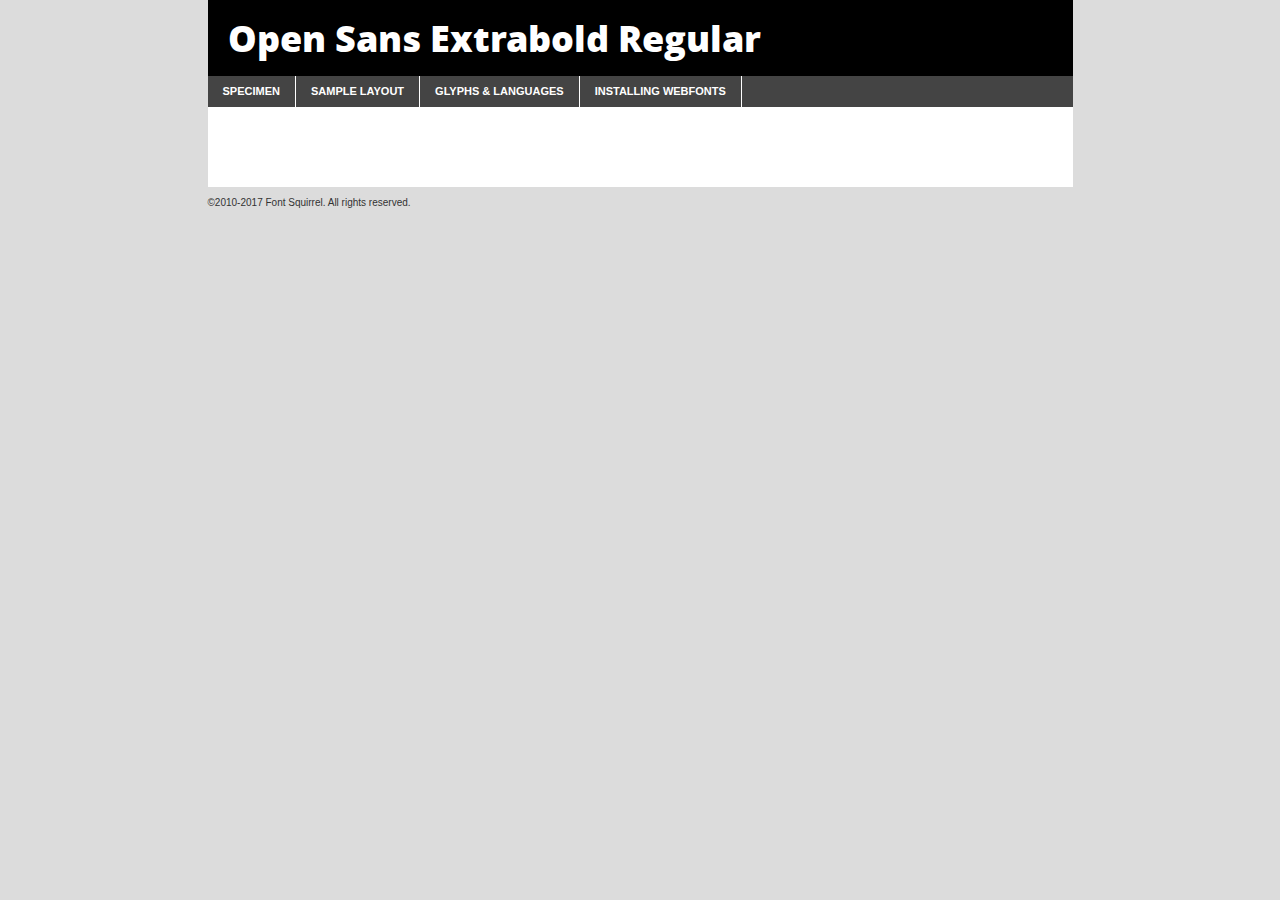
<file: css/opensans/opensans-extrabold-demo.html>
<!DOCTYPE html PUBLIC "-//W3C//DTD XHTML 1.0 Transitional//EN"
	"http://www.w3.org/TR/xhtml1/DTD/xhtml1-transitional.dtd">

<html xmlns="http://www.w3.org/1999/xhtml" xml:lang="en" lang="en">
<head>
	<meta http-equiv="Content-Type" content="text/html; charset=utf-8" />
	<script src="http://ajax.googleapis.com/ajax/libs/jquery/1.7.2/jquery.min.js" type="text/javascript" charset="utf-8"></script>
	<script type="text/javascript">
	(function($){$.fn.easyTabs=function(option){var param=jQuery.extend({fadeSpeed:"fast",defaultContent:1,activeClass:'active'},option);$(this).each(function(){var thisId="#"+this.id;if(param.defaultContent==''){param.defaultContent=1;}
	if(typeof param.defaultContent=="number")
	{var defaultTab=$(thisId+" .tabs li:eq("+(param.defaultContent-1)+") a").attr('href').substr(1);}else{var defaultTab=param.defaultContent;}
	$(thisId+" .tabs li a").each(function(){var tabToHide=$(this).attr('href').substr(1);$("#"+tabToHide).addClass('easytabs-tab-content');});hideAll();changeContent(defaultTab);function hideAll(){$(thisId+" .easytabs-tab-content").hide();}
	function changeContent(tabId){hideAll();$(thisId+" .tabs li").removeClass(param.activeClass);$(thisId+" .tabs li a[href=#"+tabId+"]").closest('li').addClass(param.activeClass);if(param.fadeSpeed!="none")
	{$(thisId+" #"+tabId).fadeIn(param.fadeSpeed);}else{$(thisId+" #"+tabId).show();}}
	$(thisId+" .tabs li").click(function(){var tabId=$(this).find('a').attr('href').substr(1);changeContent(tabId);return false;});});}})(jQuery);
	</script>
	<link rel="stylesheet" href="specimen_files/specimen_stylesheet.css" type="text/css" charset="utf-8" />
	<link rel="stylesheet" href="stylesheet.css" type="text/css" charset="utf-8" />

	<style type="text/css">
					body{
				font-family: 'open_sansextrabold';
							}
		</style>

	<title>Open Sans Extrabold Regular Specimen</title>
	
	
	<script type="text/javascript" charset="utf-8">
		$(document).ready(function() {
			$('#container').easyTabs({defaultContent:1});
		});
	</script>
</head>

<body>
<div id="container">
	<div id="header">
		Open Sans Extrabold Regular	</div>
	<ul class="tabs">
		<li><a href="#specimen">Specimen</a></li>
		<li><a href="#layout">Sample Layout</a></li>
				<li><a href="#glyphs">Glyphs &amp; Languages</a></li>
		<li><a href="#installing">Installing Webfonts</a></li>
		
	</ul>
	
	<div id="main_content">

		
			<div id="specimen">
		
				<div class="section">
					<div class="grid12 firstcol">
						<div class="huge">AaBb</div>
					</div>
				</div>
		
				<div class="section">
					<div class="glyph_range">A&#x200B;B&#x200b;C&#x200b;D&#x200b;E&#x200b;F&#x200b;G&#x200b;H&#x200b;I&#x200b;J&#x200b;K&#x200b;L&#x200b;M&#x200b;N&#x200b;O&#x200b;P&#x200b;Q&#x200b;R&#x200b;S&#x200b;T&#x200b;U&#x200b;V&#x200b;W&#x200b;X&#x200b;Y&#x200b;Z&#x200b;a&#x200b;b&#x200b;c&#x200b;d&#x200b;e&#x200b;f&#x200b;g&#x200b;h&#x200b;i&#x200b;j&#x200b;k&#x200b;l&#x200b;m&#x200b;n&#x200b;o&#x200b;p&#x200b;q&#x200b;r&#x200b;s&#x200b;t&#x200b;u&#x200b;v&#x200b;w&#x200b;x&#x200b;y&#x200b;z&#x200b;1&#x200b;2&#x200b;3&#x200b;4&#x200b;5&#x200b;6&#x200b;7&#x200b;8&#x200b;9&#x200b;0&#x200b;&amp;&#x200b;.&#x200b;,&#x200b;?&#x200b;!&#x200b;&#64;&#x200b;(&#x200b;)&#x200b;#&#x200b;$&#x200b;%&#x200b;*&#x200b;+&#x200b;-&#x200b;=&#x200b;:&#x200b;;</div>
				</div>
				<div class="section">
					<div class="grid12 firstcol">
						<table class="sample_table">
							<tr><td>10</td><td class="size10">abcdefghijklmnopqrstuvwxyzABCDEFGHIJKLMNOPQRSTUVWXYZ0123456789abcdefghijklmnopqrstuvwxyzABCDEFGHIJKLMNOPQRSTUVWXYZ0123456789abcdefghijklmnopqrstuvwxyzABCDEFGHIJKLMNOPQRSTUVWXYZ</td></tr>
							<tr><td>11</td><td class="size11">abcdefghijklmnopqrstuvwxyzABCDEFGHIJKLMNOPQRSTUVWXYZ0123456789abcdefghijklmnopqrstuvwxyzABCDEFGHIJKLMNOPQRSTUVWXYZ0123456789abcdefghijklmnopqrstuvwxyzABCDEFGHIJKLMNOPQRSTUVWXYZ</td></tr>
							<tr><td>12</td><td class="size12">abcdefghijklmnopqrstuvwxyzABCDEFGHIJKLMNOPQRSTUVWXYZ0123456789abcdefghijklmnopqrstuvwxyzABCDEFGHIJKLMNOPQRSTUVWXYZ0123456789abcdefghijklmnopqrstuvwxyzABCDEFGHIJKLMNOPQRSTUVWXYZ</td></tr>
							<tr><td>13</td><td class="size13">abcdefghijklmnopqrstuvwxyzABCDEFGHIJKLMNOPQRSTUVWXYZ0123456789abcdefghijklmnopqrstuvwxyzABCDEFGHIJKLMNOPQRSTUVWXYZ0123456789abcdefghijklmnopqrstuvwxyzABCDEFGHIJKLMNOPQRSTUVWXYZ</td></tr>
							<tr><td>14</td><td class="size14">abcdefghijklmnopqrstuvwxyzABCDEFGHIJKLMNOPQRSTUVWXYZ0123456789abcdefghijklmnopqrstuvwxyzABCDEFGHIJKLMNOPQRSTUVWXYZ0123456789abcdefghijklmnopqrstuvwxyzABCDEFGHIJKLMNOPQRSTUVWXYZ</td></tr>
							<tr><td>16</td><td class="size16">abcdefghijklmnopqrstuvwxyzABCDEFGHIJKLMNOPQRSTUVWXYZ0123456789abcdefghijklmnopqrstuvwxyzABCDEFGHIJKLMNOPQRSTUVWXYZ</td></tr>
							<tr><td>18</td><td class="size18">abcdefghijklmnopqrstuvwxyzABCDEFGHIJKLMNOPQRSTUVWXYZ0123456789abcdefghijklmnopqrstuvwxyzABCDEFGHIJKLMNOPQRSTUVWXYZ</td></tr>
							<tr><td>20</td><td class="size20">abcdefghijklmnopqrstuvwxyzABCDEFGHIJKLMNOPQRSTUVWXYZ0123456789abcdefghijklmnopqrstuvwxyzABCDEFGHIJKLMNOPQRSTUVWXYZ</td></tr>
							<tr><td>24</td><td class="size24">abcdefghijklmnopqrstuvwxyzABCDEFGHIJKLMNOPQRSTUVWXYZ0123456789abcdefghijklmnopqrstuvwxyzABCDEFGHIJKLMNOPQRSTUVWXYZ</td></tr>
							<tr><td>30</td><td class="size30">abcdefghijklmnopqrstuvwxyzABCDEFGHIJKLMNOPQRSTUVWXYZ0123456789abcdefghijklmnopqrstuvwxyzABCDEFGHIJKLMNOPQRSTUVWXYZ</td></tr>
							<tr><td>36</td><td class="size36">abcdefghijklmnopqrstuvwxyzABCDEFGHIJKLMNOPQRSTUVWXYZ0123456789abcdefghijklmnopqrstuvwxyzABCDEFGHIJKLMNOPQRSTUVWXYZ</td></tr>
							<tr><td>48</td><td class="size48">abcdefghijklmnopqrstuvwxyzABCDEFGHIJKLMNOPQRSTUVWXYZ0123456789abcdefghijklmnopqrstuvwxyzABCDEFGHIJKLMNOPQRSTUVWXYZ</td></tr>
							<tr><td>60</td><td class="size60">abcdefghijklmnopqrstuvwxyzABCDEFGHIJKLMNOPQRSTUVWXYZ0123456789abcdefghijklmnopqrstuvwxyzABCDEFGHIJKLMNOPQRSTUVWXYZ</td></tr>
							<tr><td>72</td><td class="size72">abcdefghijklmnopqrstuvwxyzABCDEFGHIJKLMNOPQRSTUVWXYZ0123456789abcdefghijklmnopqrstuvwxyzABCDEFGHIJKLMNOPQRSTUVWXYZ</td></tr>
							<tr><td>90</td><td class="size90">abcdefghijklmnopqrstuvwxyzABCDEFGHIJKLMNOPQRSTUVWXYZ0123456789abcdefghijklmnopqrstuvwxyzABCDEFGHIJKLMNOPQRSTUVWXYZ</td></tr>
						</table>
				
					</div>
			
				</div>
		
		
		
								<div class="section" id="bodycomparison">


										<div id="xheight">
				<div class="fontbody">&#x25FC;&#x25FC;&#x25FC;&#x25FC;&#x25FC;&#x25FC;&#x25FC;&#x25FC;&#x25FC;&#x25FC;&#x25FC;&#x25FC;&#x25FC;&#x25FC;&#x25FC;&#x25FC;&#x25FC;&#x25FC;&#x25FC;&#x25FC;&#x25FC;&#x25FC;&#x25FC;&#x25FC;&#x25FC;&#x25FC;&#x25FC;&#x25FC;&#x25FC;&#x25FC;&#x25FC;&#x25FC;&#x25FC;&#x25FC;&#x25FC;&#x25FC;&#x25FC;&#x25FC;&#x25FC;&#x25FC;&#x25FC;&#x25FC;&#x25FC;&#x25FC;&#x25FC;&#x25FC;&#x25FC;&#x25FC;&#x25FC;&#x25FC;&#x25FC;&#x25FC;&#x25FC;&#x25FC;&#x25FC;&#x25FC;&#x25FC;&#x25FC;&#x25FC;&#x25FC;&#x25FC;&#x25FC;&#x25FC;&#x25FC;&#x25FC;&#x25FC;&#x25FC;&#x25FC;&#x25FC;&#x25FC;&#x25FC;&#x25FC;&#x25FC;&#x25FC;&#x25FC;&#x25FC;&#x25FC;&#x25FC;&#x25FC;&#x25FC;&#x25FC;&#x25FC;&#x25FC;&#x25FC;&#x25FC;&#x25FC;&#x25FC;&#x25FC;&#x25FC;&#x25FC;&#x25FC;&#x25FC;&#x25FC;&#x25FC;&#x25FC;&#x25FC;&#x25FC;&#x25FC;&#x25FC;body</div><div class="arialbody">body</div><div class="verdanabody">body</div><div class="georgiabody">body</div></div>
										<div class="fontbody" style="z-index:1">
											body<span>Open Sans Extrabold Regular</span>
										</div>
										<div class="arialbody" style="z-index:1">
											body<span>Arial</span>
										</div>
										<div class="verdanabody" style="z-index:1">
											body<span>Verdana</span>
										</div>
										<div class="georgiabody" style="z-index:1">
											body<span>Georgia</span>
										</div>



								</div>
		
		
				<div class="section psample psample_row1" id="">
					
					<div class="grid2 firstcol">
						<p class="size10"><span>10.</span>Aenean lacinia bibendum nulla sed consectetur. Fusce dapibus, tellus ac cursus commodo, tortor mauris condimentum nibh, ut fermentum massa justo sit amet risus. Nullam id dolor id nibh ultricies vehicula ut id elit. Cum sociis natoque penatibus et magnis dis parturient montes, nascetur ridiculus mus. Nulla vitae elit libero, a pharetra augue.</p>
			
					</div>
					<div class="grid3">
						<p class="size11"><span>11.</span>Aenean lacinia bibendum nulla sed consectetur. Fusce dapibus, tellus ac cursus commodo, tortor mauris condimentum nibh, ut fermentum massa justo sit amet risus. Nullam id dolor id nibh ultricies vehicula ut id elit. Cum sociis natoque penatibus et magnis dis parturient montes, nascetur ridiculus mus. Nulla vitae elit libero, a pharetra augue.</p>
			
					</div>
					<div class="grid3">
						<p class="size12"><span>12.</span>Aenean lacinia bibendum nulla sed consectetur. Fusce dapibus, tellus ac cursus commodo, tortor mauris condimentum nibh, ut fermentum massa justo sit amet risus. Nullam id dolor id nibh ultricies vehicula ut id elit. Cum sociis natoque penatibus et magnis dis parturient montes, nascetur ridiculus mus. Nulla vitae elit libero, a pharetra augue.</p>
			
					</div>
					<div class="grid4">
						<p class="size13"><span>13.</span>Aenean lacinia bibendum nulla sed consectetur. Fusce dapibus, tellus ac cursus commodo, tortor mauris condimentum nibh, ut fermentum massa justo sit amet risus. Nullam id dolor id nibh ultricies vehicula ut id elit. Cum sociis natoque penatibus et magnis dis parturient montes, nascetur ridiculus mus. Nulla vitae elit libero, a pharetra augue.</p>
			
					</div>
					<div class="white_blend"></div>
					
				</div>
				<div class="section psample psample_row2" id="">
					<div class="grid3 firstcol">
						<p class="size14"><span>14.</span>Aenean lacinia bibendum nulla sed consectetur. Fusce dapibus, tellus ac cursus commodo, tortor mauris condimentum nibh, ut fermentum massa justo sit amet risus. Nullam id dolor id nibh ultricies vehicula ut id elit. Cum sociis natoque penatibus et magnis dis parturient montes, nascetur ridiculus mus. Nulla vitae elit libero, a pharetra augue.</p>
			
					</div>
					<div class="grid4">
						<p class="size16"><span>16.</span>Aenean lacinia bibendum nulla sed consectetur. Fusce dapibus, tellus ac cursus commodo, tortor mauris condimentum nibh, ut fermentum massa justo sit amet risus. Nullam id dolor id nibh ultricies vehicula ut id elit. Cum sociis natoque penatibus et magnis dis parturient montes, nascetur ridiculus mus. Nulla vitae elit libero, a pharetra augue.</p>
			
					</div>
					<div class="grid5">
						<p class="size18"><span>18.</span>Aenean lacinia bibendum nulla sed consectetur. Fusce dapibus, tellus ac cursus commodo, tortor mauris condimentum nibh, ut fermentum massa justo sit amet risus. Nullam id dolor id nibh ultricies vehicula ut id elit. Cum sociis natoque penatibus et magnis dis parturient montes, nascetur ridiculus mus. Nulla vitae elit libero, a pharetra augue.</p>
			
					</div>

					<div class="white_blend"></div>

				</div>
				
				<div class="section psample psample_row3" id="">
					<div class="grid5 firstcol">
						<p class="size20"><span>20.</span>Aenean lacinia bibendum nulla sed consectetur. Fusce dapibus, tellus ac cursus commodo, tortor mauris condimentum nibh, ut fermentum massa justo sit amet risus. Nullam id dolor id nibh ultricies vehicula ut id elit. Cum sociis natoque penatibus et magnis dis parturient montes, nascetur ridiculus mus. Nulla vitae elit libero, a pharetra augue.</p>
					</div>
					<div class="grid7">
						<p class="size24"><span>24.</span>Aenean lacinia bibendum nulla sed consectetur. Fusce dapibus, tellus ac cursus commodo, tortor mauris condimentum nibh, ut fermentum massa justo sit amet risus. Nullam id dolor id nibh ultricies vehicula ut id elit. Cum sociis natoque penatibus et magnis dis parturient montes, nascetur ridiculus mus. Nulla vitae elit libero, a pharetra augue.</p>
					</div>
					
					<div class="white_blend"></div>
					
				</div>
				
				<div class="section psample psample_row4" id="">
					<div class="grid12 firstcol">
						<p class="size30"><span>30.</span>Aenean lacinia bibendum nulla sed consectetur. Fusce dapibus, tellus ac cursus commodo, tortor mauris condimentum nibh, ut fermentum massa justo sit amet risus. Nullam id dolor id nibh ultricies vehicula ut id elit. Cum sociis natoque penatibus et magnis dis parturient montes, nascetur ridiculus mus. Nulla vitae elit libero, a pharetra augue.</p>
					</div>
					<div class="white_blend"></div>
					
				</div>
				
				
				
				<div class="section psample psample_row1 fullreverse">
					<div class="grid2 firstcol">
						<p class="size10"><span>10.</span>Aenean lacinia bibendum nulla sed consectetur. Fusce dapibus, tellus ac cursus commodo, tortor mauris condimentum nibh, ut fermentum massa justo sit amet risus. Nullam id dolor id nibh ultricies vehicula ut id elit. Cum sociis natoque penatibus et magnis dis parturient montes, nascetur ridiculus mus. Nulla vitae elit libero, a pharetra augue.</p>
			
					</div>
					<div class="grid3">
						<p class="size11"><span>11.</span>Aenean lacinia bibendum nulla sed consectetur. Fusce dapibus, tellus ac cursus commodo, tortor mauris condimentum nibh, ut fermentum massa justo sit amet risus. Nullam id dolor id nibh ultricies vehicula ut id elit. Cum sociis natoque penatibus et magnis dis parturient montes, nascetur ridiculus mus. Nulla vitae elit libero, a pharetra augue.</p>
			
					</div>
					<div class="grid3">
						<p class="size12"><span>12.</span>Aenean lacinia bibendum nulla sed consectetur. Fusce dapibus, tellus ac cursus commodo, tortor mauris condimentum nibh, ut fermentum massa justo sit amet risus. Nullam id dolor id nibh ultricies vehicula ut id elit. Cum sociis natoque penatibus et magnis dis parturient montes, nascetur ridiculus mus. Nulla vitae elit libero, a pharetra augue.</p>
			
					</div>
					<div class="grid4">
						<p class="size13"><span>13.</span>Aenean lacinia bibendum nulla sed consectetur. Fusce dapibus, tellus ac cursus commodo, tortor mauris condimentum nibh, ut fermentum massa justo sit amet risus. Nullam id dolor id nibh ultricies vehicula ut id elit. Cum sociis natoque penatibus et magnis dis parturient montes, nascetur ridiculus mus. Nulla vitae elit libero, a pharetra augue.</p>
			
					</div>
					<div class="black_blend"></div>
					
				</div>
				
				<div class="section psample psample_row2 fullreverse">
					<div class="grid3 firstcol">
						<p class="size14"><span>14.</span>Aenean lacinia bibendum nulla sed consectetur. Fusce dapibus, tellus ac cursus commodo, tortor mauris condimentum nibh, ut fermentum massa justo sit amet risus. Nullam id dolor id nibh ultricies vehicula ut id elit. Cum sociis natoque penatibus et magnis dis parturient montes, nascetur ridiculus mus. Nulla vitae elit libero, a pharetra augue.</p>
			
					</div>
					<div class="grid4">
						<p class="size16"><span>16.</span>Aenean lacinia bibendum nulla sed consectetur. Fusce dapibus, tellus ac cursus commodo, tortor mauris condimentum nibh, ut fermentum massa justo sit amet risus. Nullam id dolor id nibh ultricies vehicula ut id elit. Cum sociis natoque penatibus et magnis dis parturient montes, nascetur ridiculus mus. Nulla vitae elit libero, a pharetra augue.</p>
			
					</div>
					<div class="grid5">
						<p class="size18"><span>18.</span>Aenean lacinia bibendum nulla sed consectetur. Fusce dapibus, tellus ac cursus commodo, tortor mauris condimentum nibh, ut fermentum massa justo sit amet risus. Nullam id dolor id nibh ultricies vehicula ut id elit. Cum sociis natoque penatibus et magnis dis parturient montes, nascetur ridiculus mus. Nulla vitae elit libero, a pharetra augue.</p>
			
					</div>
					<div class="black_blend"></div>

				</div>
				
				<div class="section psample fullreverse psample_row3" id="">
					<div class="grid5 firstcol">
						<p class="size20"><span>20.</span>Aenean lacinia bibendum nulla sed consectetur. Fusce dapibus, tellus ac cursus commodo, tortor mauris condimentum nibh, ut fermentum massa justo sit amet risus. Nullam id dolor id nibh ultricies vehicula ut id elit. Cum sociis natoque penatibus et magnis dis parturient montes, nascetur ridiculus mus. Nulla vitae elit libero, a pharetra augue.</p>
					</div>
					<div class="grid7">
						<p class="size24"><span>24.</span>Aenean lacinia bibendum nulla sed consectetur. Fusce dapibus, tellus ac cursus commodo, tortor mauris condimentum nibh, ut fermentum massa justo sit amet risus. Nullam id dolor id nibh ultricies vehicula ut id elit. Cum sociis natoque penatibus et magnis dis parturient montes, nascetur ridiculus mus. Nulla vitae elit libero, a pharetra augue.</p>
					</div>
					
					<div class="black_blend"></div>
					
				</div>
				
				<div class="section psample fullreverse psample_row4" id="" style="border-bottom: 20px #000 solid;">
					<div class="grid12 firstcol">
						<p class="size30"><span>30.</span>Aenean lacinia bibendum nulla sed consectetur. Fusce dapibus, tellus ac cursus commodo, tortor mauris condimentum nibh, ut fermentum massa justo sit amet risus. Nullam id dolor id nibh ultricies vehicula ut id elit. Cum sociis natoque penatibus et magnis dis parturient montes, nascetur ridiculus mus. Nulla vitae elit libero, a pharetra augue.</p>
					</div>
					<div class="black_blend"></div>
					
				</div>
				
				
				
				
			</div>
			
			<div id="layout">
				
				<div class="section">
					
					<div class="grid12 firstcol">
						<h1>Lorem Ipsum Dolor</h1>
						<h2>Etiam porta sem malesuada magna mollis euismod</h2>
						
						<p class="byline">By <a href="#link">Aenean Lacinia</a></p>
					</div>
				</div>
				<div class="section">
					<div class="grid8 firstcol">
						<p class="large">Donec sed odio dui. Morbi leo risus, porta ac consectetur ac, vestibulum at eros. Fusce dapibus, tellus ac cursus commodo, tortor mauris condimentum nibh, ut fermentum massa justo sit amet risus. </p>

						
						<h3>Pellentesque ornare sem</h3>

						<p>Maecenas sed diam eget risus varius blandit sit amet non magna. Maecenas faucibus mollis interdum. Donec ullamcorper nulla non metus auctor fringilla. Nullam id dolor id nibh ultricies vehicula ut id elit. Nullam id dolor id nibh ultricies vehicula ut id elit. </p>

						<p>Aenean eu leo quam. Pellentesque ornare sem lacinia quam venenatis vestibulum. Lorem ipsum dolor sit amet, consectetur adipiscing elit. Cum sociis natoque penatibus et magnis dis parturient montes, nascetur ridiculus mus. </p>

						<p>Nulla vitae elit libero, a pharetra augue. Praesent commodo cursus magna, vel scelerisque nisl consectetur et. Aenean lacinia bibendum nulla sed consectetur. </p>

						<p>Nullam quis risus eget urna mollis ornare vel eu leo. Nullam quis risus eget urna mollis ornare vel eu leo. Maecenas sed diam eget risus varius blandit sit amet non magna. Donec ullamcorper nulla non metus auctor fringilla. </p>

						<h3>Cras mattis consectetur</h3>

						<p>Aenean eu leo quam. Pellentesque ornare sem lacinia quam venenatis vestibulum. Aenean lacinia bibendum nulla sed consectetur. Integer posuere erat a ante venenatis dapibus posuere velit aliquet. Cras mattis consectetur purus sit amet fermentum. </p>

						<p>Nullam id dolor id nibh ultricies vehicula ut id elit. Nullam quis risus eget urna mollis ornare vel eu leo. Cras mattis consectetur purus sit amet fermentum.</p>
					</div>
					
					<div class="grid4 sidebar">
						
						<div class="box reverse">
							<p class="last">Nullam quis risus eget urna mollis ornare vel eu leo. Donec ullamcorper nulla non metus auctor fringilla. Cras mattis consectetur purus sit amet fermentum. Sed posuere consectetur est at lobortis. Lorem ipsum dolor sit amet, consectetur adipiscing elit. </p>
						</div>
						
						<p class="caption">Maecenas sed diam eget risus varius.</p>

						<p>Vestibulum id ligula porta felis euismod semper. Integer posuere erat a ante venenatis dapibus posuere velit aliquet. Vestibulum id ligula porta felis euismod semper. Sed posuere consectetur est at lobortis. Maecenas sed diam eget risus varius blandit sit amet non magna. Fusce dapibus, tellus ac cursus commodo, tortor mauris condimentum nibh, ut fermentum massa justo sit amet risus. </p>

					

						<p>Duis mollis, est non commodo luctus, nisi erat porttitor ligula, eget lacinia odio sem nec elit. Aenean lacinia bibendum nulla sed consectetur. Vivamus sagittis lacus vel augue laoreet rutrum faucibus dolor auctor. Aenean lacinia bibendum nulla sed consectetur. Nullam quis risus eget urna mollis ornare vel eu leo. </p>

						<p>Praesent commodo cursus magna, vel scelerisque nisl consectetur et. Donec ullamcorper nulla non metus auctor fringilla. Maecenas faucibus mollis interdum. Fusce dapibus, tellus ac cursus commodo, tortor mauris condimentum nibh, ut fermentum massa justo sit amet risus. </p>

					</div>
				</div>
				
			</div>


			



		<div id="glyphs">
			<div class="section">
				<div class="grid12 firstcol">
			
				<h1>Language Support</h1>
				<p>The subset of Open Sans Extrabold Regular in this kit supports the following languages:<br />
			
					Albanian, Basque, Breton, Chamorro, Danish, Dutch, English, Faroese, Finnish, French, Frisian, Galician, German, Icelandic, Italian, Malagasy, Norwegian, Portuguese, Spanish, Alsatian, Aragonese, Arapaho, Arrernte, Asturian, Aymara, Bislama, Cebuano, Corsican, Fijian, French_creole, Genoese, Gilbertese, Greenlandic, Haitian_creole, Hiligaynon, Hmong, Hopi, Ibanag, Iloko_ilokano, Indonesian, Interglossa_glosa, Interlingua, Irish_gaelic, Jerriais, Lojban, Lombard, Luxembourgeois, Manx, Mohawk, Norfolk_pitcairnese, Occitan, Oromo, Pangasinan, Papiamento, Piedmontese, Potawatomi, Rhaeto-romance, Romansh, Rotokas, Sami_lule, Samoan, Sardinian, Scots_gaelic, Seychelles_creole, Shona, Sicilian, Somali, Southern_ndebele, Swahili, Swati_swazi, Tagalog_filipino_pilipino, Tetum, Tok_pisin, Uyghur_latinized, Volapuk, Walloon, Warlpiri, Xhosa, Yapese, Zulu, Latinbasic, Ubasic, Demo				</p>
				<h1>Glyph Chart</h1>
				<p>The subset of Open Sans Extrabold Regular in this kit includes all the glyphs listed below. Unicode entities are included above each glyph to help you insert individual characters into your layout.</p>
				<div id="glyph_chart">
			
																				 <div><p>&amp;#13;</p>&#13;</div>
																				 <div><p>&amp;#32;</p>&#32;</div>
																				 <div><p>&amp;#33;</p>&#33;</div>
																				 <div><p>&amp;#34;</p>&#34;</div>
																				 <div><p>&amp;#35;</p>&#35;</div>
																				 <div><p>&amp;#36;</p>&#36;</div>
																				 <div><p>&amp;#37;</p>&#37;</div>
																				 <div><p>&amp;#38;</p>&#38;</div>
																				 <div><p>&amp;#39;</p>&#39;</div>
																				 <div><p>&amp;#40;</p>&#40;</div>
																				 <div><p>&amp;#41;</p>&#41;</div>
																				 <div><p>&amp;#42;</p>&#42;</div>
																				 <div><p>&amp;#43;</p>&#43;</div>
																				 <div><p>&amp;#44;</p>&#44;</div>
																				 <div><p>&amp;#45;</p>&#45;</div>
																				 <div><p>&amp;#46;</p>&#46;</div>
																				 <div><p>&amp;#47;</p>&#47;</div>
																				 <div><p>&amp;#48;</p>&#48;</div>
																				 <div><p>&amp;#49;</p>&#49;</div>
																				 <div><p>&amp;#50;</p>&#50;</div>
																				 <div><p>&amp;#51;</p>&#51;</div>
																				 <div><p>&amp;#52;</p>&#52;</div>
																				 <div><p>&amp;#53;</p>&#53;</div>
																				 <div><p>&amp;#54;</p>&#54;</div>
																				 <div><p>&amp;#55;</p>&#55;</div>
																				 <div><p>&amp;#56;</p>&#56;</div>
																				 <div><p>&amp;#57;</p>&#57;</div>
																				 <div><p>&amp;#58;</p>&#58;</div>
																				 <div><p>&amp;#59;</p>&#59;</div>
																				 <div><p>&amp;#60;</p>&#60;</div>
																				 <div><p>&amp;#61;</p>&#61;</div>
																				 <div><p>&amp;#62;</p>&#62;</div>
																				 <div><p>&amp;#63;</p>&#63;</div>
																				 <div><p>&amp;#64;</p>&#64;</div>
																				 <div><p>&amp;#65;</p>&#65;</div>
																				 <div><p>&amp;#66;</p>&#66;</div>
																				 <div><p>&amp;#67;</p>&#67;</div>
																				 <div><p>&amp;#68;</p>&#68;</div>
																				 <div><p>&amp;#69;</p>&#69;</div>
																				 <div><p>&amp;#70;</p>&#70;</div>
																				 <div><p>&amp;#71;</p>&#71;</div>
																				 <div><p>&amp;#72;</p>&#72;</div>
																				 <div><p>&amp;#73;</p>&#73;</div>
																				 <div><p>&amp;#74;</p>&#74;</div>
																				 <div><p>&amp;#75;</p>&#75;</div>
																				 <div><p>&amp;#76;</p>&#76;</div>
																				 <div><p>&amp;#77;</p>&#77;</div>
																				 <div><p>&amp;#78;</p>&#78;</div>
																				 <div><p>&amp;#79;</p>&#79;</div>
																				 <div><p>&amp;#80;</p>&#80;</div>
																				 <div><p>&amp;#81;</p>&#81;</div>
																				 <div><p>&amp;#82;</p>&#82;</div>
																				 <div><p>&amp;#83;</p>&#83;</div>
																				 <div><p>&amp;#84;</p>&#84;</div>
																				 <div><p>&amp;#85;</p>&#85;</div>
																				 <div><p>&amp;#86;</p>&#86;</div>
																				 <div><p>&amp;#87;</p>&#87;</div>
																				 <div><p>&amp;#88;</p>&#88;</div>
																				 <div><p>&amp;#89;</p>&#89;</div>
																				 <div><p>&amp;#90;</p>&#90;</div>
																				 <div><p>&amp;#91;</p>&#91;</div>
																				 <div><p>&amp;#92;</p>&#92;</div>
																				 <div><p>&amp;#93;</p>&#93;</div>
																				 <div><p>&amp;#94;</p>&#94;</div>
																				 <div><p>&amp;#95;</p>&#95;</div>
																				 <div><p>&amp;#96;</p>&#96;</div>
																				 <div><p>&amp;#97;</p>&#97;</div>
																				 <div><p>&amp;#98;</p>&#98;</div>
																				 <div><p>&amp;#99;</p>&#99;</div>
																				 <div><p>&amp;#100;</p>&#100;</div>
																				 <div><p>&amp;#101;</p>&#101;</div>
																				 <div><p>&amp;#102;</p>&#102;</div>
																				 <div><p>&amp;#103;</p>&#103;</div>
																				 <div><p>&amp;#104;</p>&#104;</div>
																				 <div><p>&amp;#105;</p>&#105;</div>
																				 <div><p>&amp;#106;</p>&#106;</div>
																				 <div><p>&amp;#107;</p>&#107;</div>
																				 <div><p>&amp;#108;</p>&#108;</div>
																				 <div><p>&amp;#109;</p>&#109;</div>
																				 <div><p>&amp;#110;</p>&#110;</div>
																				 <div><p>&amp;#111;</p>&#111;</div>
																				 <div><p>&amp;#112;</p>&#112;</div>
																				 <div><p>&amp;#113;</p>&#113;</div>
																				 <div><p>&amp;#114;</p>&#114;</div>
																				 <div><p>&amp;#115;</p>&#115;</div>
																				 <div><p>&amp;#116;</p>&#116;</div>
																				 <div><p>&amp;#117;</p>&#117;</div>
																				 <div><p>&amp;#118;</p>&#118;</div>
																				 <div><p>&amp;#119;</p>&#119;</div>
																				 <div><p>&amp;#120;</p>&#120;</div>
																				 <div><p>&amp;#121;</p>&#121;</div>
																				 <div><p>&amp;#122;</p>&#122;</div>
																				 <div><p>&amp;#123;</p>&#123;</div>
																				 <div><p>&amp;#124;</p>&#124;</div>
																				 <div><p>&amp;#125;</p>&#125;</div>
																				 <div><p>&amp;#126;</p>&#126;</div>
																				 <div><p>&amp;#160;</p>&#160;</div>
																				 <div><p>&amp;#161;</p>&#161;</div>
																				 <div><p>&amp;#162;</p>&#162;</div>
																				 <div><p>&amp;#163;</p>&#163;</div>
																				 <div><p>&amp;#164;</p>&#164;</div>
																				 <div><p>&amp;#165;</p>&#165;</div>
																				 <div><p>&amp;#166;</p>&#166;</div>
																				 <div><p>&amp;#167;</p>&#167;</div>
																				 <div><p>&amp;#168;</p>&#168;</div>
																				 <div><p>&amp;#169;</p>&#169;</div>
																				 <div><p>&amp;#170;</p>&#170;</div>
																				 <div><p>&amp;#171;</p>&#171;</div>
																				 <div><p>&amp;#172;</p>&#172;</div>
																				 <div><p>&amp;#173;</p>&#173;</div>
																				 <div><p>&amp;#174;</p>&#174;</div>
																				 <div><p>&amp;#175;</p>&#175;</div>
																				 <div><p>&amp;#176;</p>&#176;</div>
																				 <div><p>&amp;#177;</p>&#177;</div>
																				 <div><p>&amp;#178;</p>&#178;</div>
																				 <div><p>&amp;#179;</p>&#179;</div>
																				 <div><p>&amp;#180;</p>&#180;</div>
																				 <div><p>&amp;#181;</p>&#181;</div>
																				 <div><p>&amp;#182;</p>&#182;</div>
																				 <div><p>&amp;#183;</p>&#183;</div>
																				 <div><p>&amp;#184;</p>&#184;</div>
																				 <div><p>&amp;#185;</p>&#185;</div>
																				 <div><p>&amp;#186;</p>&#186;</div>
																				 <div><p>&amp;#187;</p>&#187;</div>
																				 <div><p>&amp;#188;</p>&#188;</div>
																				 <div><p>&amp;#189;</p>&#189;</div>
																				 <div><p>&amp;#190;</p>&#190;</div>
																				 <div><p>&amp;#191;</p>&#191;</div>
																				 <div><p>&amp;#192;</p>&#192;</div>
																				 <div><p>&amp;#193;</p>&#193;</div>
																				 <div><p>&amp;#194;</p>&#194;</div>
																				 <div><p>&amp;#195;</p>&#195;</div>
																				 <div><p>&amp;#196;</p>&#196;</div>
																				 <div><p>&amp;#197;</p>&#197;</div>
																				 <div><p>&amp;#198;</p>&#198;</div>
																				 <div><p>&amp;#199;</p>&#199;</div>
																				 <div><p>&amp;#200;</p>&#200;</div>
																				 <div><p>&amp;#201;</p>&#201;</div>
																				 <div><p>&amp;#202;</p>&#202;</div>
																				 <div><p>&amp;#203;</p>&#203;</div>
																				 <div><p>&amp;#204;</p>&#204;</div>
																				 <div><p>&amp;#205;</p>&#205;</div>
																				 <div><p>&amp;#206;</p>&#206;</div>
																				 <div><p>&amp;#207;</p>&#207;</div>
																				 <div><p>&amp;#208;</p>&#208;</div>
																				 <div><p>&amp;#209;</p>&#209;</div>
																				 <div><p>&amp;#210;</p>&#210;</div>
																				 <div><p>&amp;#211;</p>&#211;</div>
																				 <div><p>&amp;#212;</p>&#212;</div>
																				 <div><p>&amp;#213;</p>&#213;</div>
																				 <div><p>&amp;#214;</p>&#214;</div>
																				 <div><p>&amp;#215;</p>&#215;</div>
																				 <div><p>&amp;#216;</p>&#216;</div>
																				 <div><p>&amp;#217;</p>&#217;</div>
																				 <div><p>&amp;#218;</p>&#218;</div>
																				 <div><p>&amp;#219;</p>&#219;</div>
																				 <div><p>&amp;#220;</p>&#220;</div>
																				 <div><p>&amp;#221;</p>&#221;</div>
																				 <div><p>&amp;#222;</p>&#222;</div>
																				 <div><p>&amp;#223;</p>&#223;</div>
																				 <div><p>&amp;#224;</p>&#224;</div>
																				 <div><p>&amp;#225;</p>&#225;</div>
																				 <div><p>&amp;#226;</p>&#226;</div>
																				 <div><p>&amp;#227;</p>&#227;</div>
																				 <div><p>&amp;#228;</p>&#228;</div>
																				 <div><p>&amp;#229;</p>&#229;</div>
																				 <div><p>&amp;#230;</p>&#230;</div>
																				 <div><p>&amp;#231;</p>&#231;</div>
																				 <div><p>&amp;#232;</p>&#232;</div>
																				 <div><p>&amp;#233;</p>&#233;</div>
																				 <div><p>&amp;#234;</p>&#234;</div>
																				 <div><p>&amp;#235;</p>&#235;</div>
																				 <div><p>&amp;#236;</p>&#236;</div>
																				 <div><p>&amp;#237;</p>&#237;</div>
																				 <div><p>&amp;#238;</p>&#238;</div>
																				 <div><p>&amp;#239;</p>&#239;</div>
																				 <div><p>&amp;#240;</p>&#240;</div>
																				 <div><p>&amp;#241;</p>&#241;</div>
																				 <div><p>&amp;#242;</p>&#242;</div>
																				 <div><p>&amp;#243;</p>&#243;</div>
																				 <div><p>&amp;#244;</p>&#244;</div>
																				 <div><p>&amp;#245;</p>&#245;</div>
																				 <div><p>&amp;#246;</p>&#246;</div>
																				 <div><p>&amp;#247;</p>&#247;</div>
																				 <div><p>&amp;#248;</p>&#248;</div>
																				 <div><p>&amp;#249;</p>&#249;</div>
																				 <div><p>&amp;#250;</p>&#250;</div>
																				 <div><p>&amp;#251;</p>&#251;</div>
																				 <div><p>&amp;#252;</p>&#252;</div>
																				 <div><p>&amp;#253;</p>&#253;</div>
																				 <div><p>&amp;#254;</p>&#254;</div>
																				 <div><p>&amp;#255;</p>&#255;</div>
																				 <div><p>&amp;#338;</p>&#338;</div>
																				 <div><p>&amp;#339;</p>&#339;</div>
																				 <div><p>&amp;#376;</p>&#376;</div>
																				 <div><p>&amp;#710;</p>&#710;</div>
																				 <div><p>&amp;#732;</p>&#732;</div>
																				 <div><p>&amp;#8192;</p>&#8192;</div>
																				 <div><p>&amp;#8193;</p>&#8193;</div>
																				 <div><p>&amp;#8194;</p>&#8194;</div>
																				 <div><p>&amp;#8195;</p>&#8195;</div>
																				 <div><p>&amp;#8196;</p>&#8196;</div>
																				 <div><p>&amp;#8197;</p>&#8197;</div>
																				 <div><p>&amp;#8198;</p>&#8198;</div>
																				 <div><p>&amp;#8199;</p>&#8199;</div>
																				 <div><p>&amp;#8200;</p>&#8200;</div>
																				 <div><p>&amp;#8201;</p>&#8201;</div>
																				 <div><p>&amp;#8202;</p>&#8202;</div>
																				 <div><p>&amp;#8208;</p>&#8208;</div>
																				 <div><p>&amp;#8209;</p>&#8209;</div>
																				 <div><p>&amp;#8210;</p>&#8210;</div>
																				 <div><p>&amp;#8211;</p>&#8211;</div>
																				 <div><p>&amp;#8212;</p>&#8212;</div>
																				 <div><p>&amp;#8216;</p>&#8216;</div>
																				 <div><p>&amp;#8217;</p>&#8217;</div>
																				 <div><p>&amp;#8218;</p>&#8218;</div>
																				 <div><p>&amp;#8220;</p>&#8220;</div>
																				 <div><p>&amp;#8221;</p>&#8221;</div>
																				 <div><p>&amp;#8222;</p>&#8222;</div>
																				 <div><p>&amp;#8226;</p>&#8226;</div>
																				 <div><p>&amp;#8230;</p>&#8230;</div>
																				 <div><p>&amp;#8239;</p>&#8239;</div>
																				 <div><p>&amp;#8249;</p>&#8249;</div>
																				 <div><p>&amp;#8250;</p>&#8250;</div>
																				 <div><p>&amp;#8287;</p>&#8287;</div>
																				 <div><p>&amp;#8364;</p>&#8364;</div>
																				 <div><p>&amp;#8482;</p>&#8482;</div>
																				 <div><p>&amp;#9724;</p>&#9724;</div>
																				 <div><p>&amp;#64257;</p>&#64257;</div>
																				 <div><p>&amp;#64258;</p>&#64258;</div>
																				 <div><p>&amp;#64259;</p>&#64259;</div>
																				 <div><p>&amp;#64260;</p>&#64260;</div>
																																						</div>	
				</div>
		
		
			</div>
		</div>
		
		
		<div id="specs">
			
		</div>
	
		<div id="installing">
			<div class="section">
				<div class="grid7 firstcol">
					<h1>Installing Webfonts</h1>
					
					<p>Webfonts are supported by all major browser platforms but not all in the same way. There are currently four different font formats that must be included in order to target all browsers. This includes TTF, WOFF, EOT and SVG.</p>
					
					<h2>1. Upload your webfonts</h2>
					<p>You must upload your webfont kit to your website. They should be in or near the same directory as your CSS files.</p>
					
					<h2>2. Include the webfont stylesheet</h2>
					<p>A special CSS @font-face declaration helps the various browsers select the appropriate font it needs without causing you a bunch of headaches. Learn more about this syntax by reading the <a href="https://www.fontspring.com/blog/further-hardening-of-the-bulletproof-syntax">Fontspring blog post</a> about it. The code for it is as follows:</p>


<code>
@font-face{ 
	font-family: 'MyWebFont';
	src: url('WebFont.eot');
	src: url('WebFont.eot?#iefix') format('embedded-opentype'),
	     url('WebFont.woff') format('woff'),
	     url('WebFont.ttf') format('truetype'),
	     url('WebFont.svg#webfont') format('svg');
}
</code>

	<p>We've already gone ahead and generated the code for you. All you have to do is link to the stylesheet in your HTML, like this:</p>
	<code>&lt;link rel=&quot;stylesheet&quot; href=&quot;stylesheet.css&quot; type=&quot;text/css&quot; charset=&quot;utf-8&quot; /&gt;</code>

					<h2>3. Modify your own stylesheet</h2>
					<p>To take advantage of your new fonts, you must tell your stylesheet to use them. Look at the original @font-face declaration above and find the property called "font-family." The name linked there will be what you use to reference the font. Prepend that webfont name to the font stack in the "font-family" property, inside the selector you want to change. For example:</p>
<code>p { font-family: 'WebFont', Arial, sans-serif; }</code>

<h2>4. Test</h2>
<p>Getting webfonts to work cross-browser <em>can</em> be tricky. Use the information in the sidebar to help you if you find that fonts aren't loading in a particular browser.</p>
				</div>
				
				<div class="grid5 sidebar">
					<div class="box">
						<h2>Troubleshooting<br />Font-Face Problems</h2>
						<p>Having trouble getting your webfonts to load in your new website? Here are some tips to sort out what might be the problem.</p>

						<h3>Fonts not showing in any browser</h3>

						<p>This sounds like you need to work on the plumbing. You either did not upload the fonts to the correct directory, or you did not link the fonts properly in the CSS. If you've confirmed that all this is correct and you still have a problem, take a look at your .htaccess file and see if requests are getting intercepted.</p>

						<h3>Fonts not loading in iPhone or iPad</h3>

						<p>The most common problem here is that you are serving the fonts from an IIS server. IIS refuses to serve files that have unknown MIME types. If that is the case, you must set the MIME type for SVG to "image/svg+xml" in the server settings. Follow these instructions from Microsoft if you need help.</p>

						<h3>Fonts not loading in Firefox</h3>

						<p>The primary reason for this failure? You are still using a version Firefox older than 3.5. So upgrade already! If that isn't it, then you are very likely serving fonts from a different domain. Firefox requires that all font assets be served from the same domain. Lastly it is possible that you need to add WOFF to your list of MIME types (if you are serving via IIS.)</p>

						<h3>Fonts not loading in IE</h3>

						<p>Are you looking at Internet Explorer on an actual Windows machine or are you cheating by using a service like Adobe BrowserLab? Many of these screenshot services do not render @font-face for IE. Best to test it on a real machine.</p>

						<h3>Fonts not loading in IE9</h3>

						<p>IE9, like Firefox, requires that fonts be served from the same domain as the website. Make sure that is the case.</p>
					</div>
				</div>
			</div>
			
		</div>
	
	</div>
	<div id="footer">
		<p>&copy;2010-2017 Font Squirrel. All rights reserved.</p>
	</div>
</div>
</body>
</html>
</file>
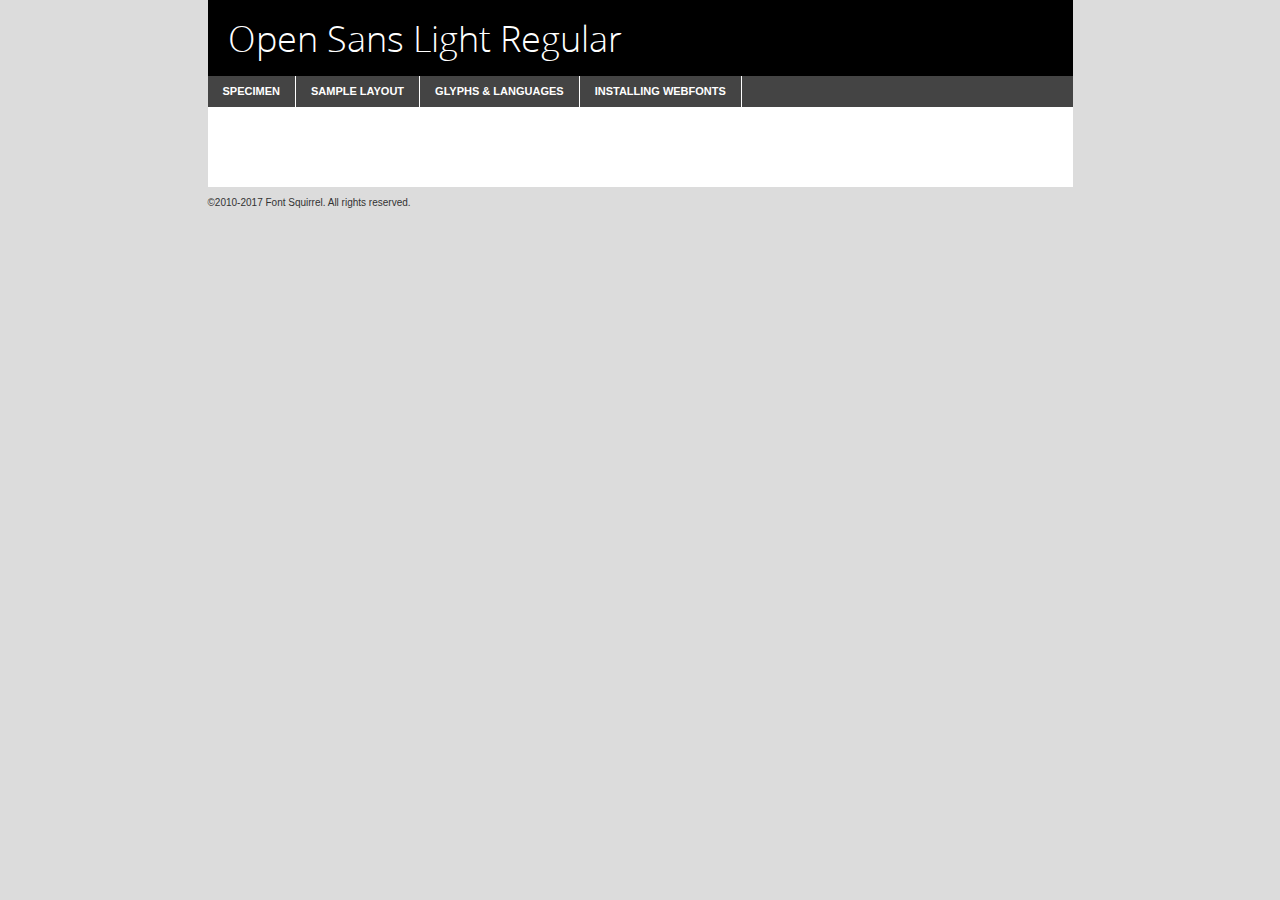
<file: css/opensans/opensans-light-demo.html>
<!DOCTYPE html PUBLIC "-//W3C//DTD XHTML 1.0 Transitional//EN"
	"http://www.w3.org/TR/xhtml1/DTD/xhtml1-transitional.dtd">

<html xmlns="http://www.w3.org/1999/xhtml" xml:lang="en" lang="en">
<head>
	<meta http-equiv="Content-Type" content="text/html; charset=utf-8" />
	<script src="http://ajax.googleapis.com/ajax/libs/jquery/1.7.2/jquery.min.js" type="text/javascript" charset="utf-8"></script>
	<script type="text/javascript">
	(function($){$.fn.easyTabs=function(option){var param=jQuery.extend({fadeSpeed:"fast",defaultContent:1,activeClass:'active'},option);$(this).each(function(){var thisId="#"+this.id;if(param.defaultContent==''){param.defaultContent=1;}
	if(typeof param.defaultContent=="number")
	{var defaultTab=$(thisId+" .tabs li:eq("+(param.defaultContent-1)+") a").attr('href').substr(1);}else{var defaultTab=param.defaultContent;}
	$(thisId+" .tabs li a").each(function(){var tabToHide=$(this).attr('href').substr(1);$("#"+tabToHide).addClass('easytabs-tab-content');});hideAll();changeContent(defaultTab);function hideAll(){$(thisId+" .easytabs-tab-content").hide();}
	function changeContent(tabId){hideAll();$(thisId+" .tabs li").removeClass(param.activeClass);$(thisId+" .tabs li a[href=#"+tabId+"]").closest('li').addClass(param.activeClass);if(param.fadeSpeed!="none")
	{$(thisId+" #"+tabId).fadeIn(param.fadeSpeed);}else{$(thisId+" #"+tabId).show();}}
	$(thisId+" .tabs li").click(function(){var tabId=$(this).find('a').attr('href').substr(1);changeContent(tabId);return false;});});}})(jQuery);
	</script>
	<link rel="stylesheet" href="specimen_files/specimen_stylesheet.css" type="text/css" charset="utf-8" />
	<link rel="stylesheet" href="stylesheet.css" type="text/css" charset="utf-8" />

	<style type="text/css">
					body{
				font-family: 'open_sanslight';
							}
		</style>

	<title>Open Sans Light Regular Specimen</title>
	
	
	<script type="text/javascript" charset="utf-8">
		$(document).ready(function() {
			$('#container').easyTabs({defaultContent:1});
		});
	</script>
</head>

<body>
<div id="container">
	<div id="header">
		Open Sans Light Regular	</div>
	<ul class="tabs">
		<li><a href="#specimen">Specimen</a></li>
		<li><a href="#layout">Sample Layout</a></li>
				<li><a href="#glyphs">Glyphs &amp; Languages</a></li>
		<li><a href="#installing">Installing Webfonts</a></li>
		
	</ul>
	
	<div id="main_content">

		
			<div id="specimen">
		
				<div class="section">
					<div class="grid12 firstcol">
						<div class="huge">AaBb</div>
					</div>
				</div>
		
				<div class="section">
					<div class="glyph_range">A&#x200B;B&#x200b;C&#x200b;D&#x200b;E&#x200b;F&#x200b;G&#x200b;H&#x200b;I&#x200b;J&#x200b;K&#x200b;L&#x200b;M&#x200b;N&#x200b;O&#x200b;P&#x200b;Q&#x200b;R&#x200b;S&#x200b;T&#x200b;U&#x200b;V&#x200b;W&#x200b;X&#x200b;Y&#x200b;Z&#x200b;a&#x200b;b&#x200b;c&#x200b;d&#x200b;e&#x200b;f&#x200b;g&#x200b;h&#x200b;i&#x200b;j&#x200b;k&#x200b;l&#x200b;m&#x200b;n&#x200b;o&#x200b;p&#x200b;q&#x200b;r&#x200b;s&#x200b;t&#x200b;u&#x200b;v&#x200b;w&#x200b;x&#x200b;y&#x200b;z&#x200b;1&#x200b;2&#x200b;3&#x200b;4&#x200b;5&#x200b;6&#x200b;7&#x200b;8&#x200b;9&#x200b;0&#x200b;&amp;&#x200b;.&#x200b;,&#x200b;?&#x200b;!&#x200b;&#64;&#x200b;(&#x200b;)&#x200b;#&#x200b;$&#x200b;%&#x200b;*&#x200b;+&#x200b;-&#x200b;=&#x200b;:&#x200b;;</div>
				</div>
				<div class="section">
					<div class="grid12 firstcol">
						<table class="sample_table">
							<tr><td>10</td><td class="size10">abcdefghijklmnopqrstuvwxyzABCDEFGHIJKLMNOPQRSTUVWXYZ0123456789abcdefghijklmnopqrstuvwxyzABCDEFGHIJKLMNOPQRSTUVWXYZ0123456789abcdefghijklmnopqrstuvwxyzABCDEFGHIJKLMNOPQRSTUVWXYZ</td></tr>
							<tr><td>11</td><td class="size11">abcdefghijklmnopqrstuvwxyzABCDEFGHIJKLMNOPQRSTUVWXYZ0123456789abcdefghijklmnopqrstuvwxyzABCDEFGHIJKLMNOPQRSTUVWXYZ0123456789abcdefghijklmnopqrstuvwxyzABCDEFGHIJKLMNOPQRSTUVWXYZ</td></tr>
							<tr><td>12</td><td class="size12">abcdefghijklmnopqrstuvwxyzABCDEFGHIJKLMNOPQRSTUVWXYZ0123456789abcdefghijklmnopqrstuvwxyzABCDEFGHIJKLMNOPQRSTUVWXYZ0123456789abcdefghijklmnopqrstuvwxyzABCDEFGHIJKLMNOPQRSTUVWXYZ</td></tr>
							<tr><td>13</td><td class="size13">abcdefghijklmnopqrstuvwxyzABCDEFGHIJKLMNOPQRSTUVWXYZ0123456789abcdefghijklmnopqrstuvwxyzABCDEFGHIJKLMNOPQRSTUVWXYZ0123456789abcdefghijklmnopqrstuvwxyzABCDEFGHIJKLMNOPQRSTUVWXYZ</td></tr>
							<tr><td>14</td><td class="size14">abcdefghijklmnopqrstuvwxyzABCDEFGHIJKLMNOPQRSTUVWXYZ0123456789abcdefghijklmnopqrstuvwxyzABCDEFGHIJKLMNOPQRSTUVWXYZ0123456789abcdefghijklmnopqrstuvwxyzABCDEFGHIJKLMNOPQRSTUVWXYZ</td></tr>
							<tr><td>16</td><td class="size16">abcdefghijklmnopqrstuvwxyzABCDEFGHIJKLMNOPQRSTUVWXYZ0123456789abcdefghijklmnopqrstuvwxyzABCDEFGHIJKLMNOPQRSTUVWXYZ</td></tr>
							<tr><td>18</td><td class="size18">abcdefghijklmnopqrstuvwxyzABCDEFGHIJKLMNOPQRSTUVWXYZ0123456789abcdefghijklmnopqrstuvwxyzABCDEFGHIJKLMNOPQRSTUVWXYZ</td></tr>
							<tr><td>20</td><td class="size20">abcdefghijklmnopqrstuvwxyzABCDEFGHIJKLMNOPQRSTUVWXYZ0123456789abcdefghijklmnopqrstuvwxyzABCDEFGHIJKLMNOPQRSTUVWXYZ</td></tr>
							<tr><td>24</td><td class="size24">abcdefghijklmnopqrstuvwxyzABCDEFGHIJKLMNOPQRSTUVWXYZ0123456789abcdefghijklmnopqrstuvwxyzABCDEFGHIJKLMNOPQRSTUVWXYZ</td></tr>
							<tr><td>30</td><td class="size30">abcdefghijklmnopqrstuvwxyzABCDEFGHIJKLMNOPQRSTUVWXYZ0123456789abcdefghijklmnopqrstuvwxyzABCDEFGHIJKLMNOPQRSTUVWXYZ</td></tr>
							<tr><td>36</td><td class="size36">abcdefghijklmnopqrstuvwxyzABCDEFGHIJKLMNOPQRSTUVWXYZ0123456789abcdefghijklmnopqrstuvwxyzABCDEFGHIJKLMNOPQRSTUVWXYZ</td></tr>
							<tr><td>48</td><td class="size48">abcdefghijklmnopqrstuvwxyzABCDEFGHIJKLMNOPQRSTUVWXYZ0123456789abcdefghijklmnopqrstuvwxyzABCDEFGHIJKLMNOPQRSTUVWXYZ</td></tr>
							<tr><td>60</td><td class="size60">abcdefghijklmnopqrstuvwxyzABCDEFGHIJKLMNOPQRSTUVWXYZ0123456789abcdefghijklmnopqrstuvwxyzABCDEFGHIJKLMNOPQRSTUVWXYZ</td></tr>
							<tr><td>72</td><td class="size72">abcdefghijklmnopqrstuvwxyzABCDEFGHIJKLMNOPQRSTUVWXYZ0123456789abcdefghijklmnopqrstuvwxyzABCDEFGHIJKLMNOPQRSTUVWXYZ</td></tr>
							<tr><td>90</td><td class="size90">abcdefghijklmnopqrstuvwxyzABCDEFGHIJKLMNOPQRSTUVWXYZ0123456789abcdefghijklmnopqrstuvwxyzABCDEFGHIJKLMNOPQRSTUVWXYZ</td></tr>
						</table>
				
					</div>
			
				</div>
		
		
		
								<div class="section" id="bodycomparison">


										<div id="xheight">
				<div class="fontbody">&#x25FC;&#x25FC;&#x25FC;&#x25FC;&#x25FC;&#x25FC;&#x25FC;&#x25FC;&#x25FC;&#x25FC;&#x25FC;&#x25FC;&#x25FC;&#x25FC;&#x25FC;&#x25FC;&#x25FC;&#x25FC;&#x25FC;&#x25FC;&#x25FC;&#x25FC;&#x25FC;&#x25FC;&#x25FC;&#x25FC;&#x25FC;&#x25FC;&#x25FC;&#x25FC;&#x25FC;&#x25FC;&#x25FC;&#x25FC;&#x25FC;&#x25FC;&#x25FC;&#x25FC;&#x25FC;&#x25FC;&#x25FC;&#x25FC;&#x25FC;&#x25FC;&#x25FC;&#x25FC;&#x25FC;&#x25FC;&#x25FC;&#x25FC;&#x25FC;&#x25FC;&#x25FC;&#x25FC;&#x25FC;&#x25FC;&#x25FC;&#x25FC;&#x25FC;&#x25FC;&#x25FC;&#x25FC;&#x25FC;&#x25FC;&#x25FC;&#x25FC;&#x25FC;&#x25FC;&#x25FC;&#x25FC;&#x25FC;&#x25FC;&#x25FC;&#x25FC;&#x25FC;&#x25FC;&#x25FC;&#x25FC;&#x25FC;&#x25FC;&#x25FC;&#x25FC;&#x25FC;&#x25FC;&#x25FC;&#x25FC;&#x25FC;&#x25FC;&#x25FC;&#x25FC;&#x25FC;&#x25FC;&#x25FC;&#x25FC;&#x25FC;&#x25FC;&#x25FC;&#x25FC;&#x25FC;body</div><div class="arialbody">body</div><div class="verdanabody">body</div><div class="georgiabody">body</div></div>
										<div class="fontbody" style="z-index:1">
											body<span>Open Sans Light Regular</span>
										</div>
										<div class="arialbody" style="z-index:1">
											body<span>Arial</span>
										</div>
										<div class="verdanabody" style="z-index:1">
											body<span>Verdana</span>
										</div>
										<div class="georgiabody" style="z-index:1">
											body<span>Georgia</span>
										</div>



								</div>
		
		
				<div class="section psample psample_row1" id="">
					
					<div class="grid2 firstcol">
						<p class="size10"><span>10.</span>Aenean lacinia bibendum nulla sed consectetur. Fusce dapibus, tellus ac cursus commodo, tortor mauris condimentum nibh, ut fermentum massa justo sit amet risus. Nullam id dolor id nibh ultricies vehicula ut id elit. Cum sociis natoque penatibus et magnis dis parturient montes, nascetur ridiculus mus. Nulla vitae elit libero, a pharetra augue.</p>
			
					</div>
					<div class="grid3">
						<p class="size11"><span>11.</span>Aenean lacinia bibendum nulla sed consectetur. Fusce dapibus, tellus ac cursus commodo, tortor mauris condimentum nibh, ut fermentum massa justo sit amet risus. Nullam id dolor id nibh ultricies vehicula ut id elit. Cum sociis natoque penatibus et magnis dis parturient montes, nascetur ridiculus mus. Nulla vitae elit libero, a pharetra augue.</p>
			
					</div>
					<div class="grid3">
						<p class="size12"><span>12.</span>Aenean lacinia bibendum nulla sed consectetur. Fusce dapibus, tellus ac cursus commodo, tortor mauris condimentum nibh, ut fermentum massa justo sit amet risus. Nullam id dolor id nibh ultricies vehicula ut id elit. Cum sociis natoque penatibus et magnis dis parturient montes, nascetur ridiculus mus. Nulla vitae elit libero, a pharetra augue.</p>
			
					</div>
					<div class="grid4">
						<p class="size13"><span>13.</span>Aenean lacinia bibendum nulla sed consectetur. Fusce dapibus, tellus ac cursus commodo, tortor mauris condimentum nibh, ut fermentum massa justo sit amet risus. Nullam id dolor id nibh ultricies vehicula ut id elit. Cum sociis natoque penatibus et magnis dis parturient montes, nascetur ridiculus mus. Nulla vitae elit libero, a pharetra augue.</p>
			
					</div>
					<div class="white_blend"></div>
					
				</div>
				<div class="section psample psample_row2" id="">
					<div class="grid3 firstcol">
						<p class="size14"><span>14.</span>Aenean lacinia bibendum nulla sed consectetur. Fusce dapibus, tellus ac cursus commodo, tortor mauris condimentum nibh, ut fermentum massa justo sit amet risus. Nullam id dolor id nibh ultricies vehicula ut id elit. Cum sociis natoque penatibus et magnis dis parturient montes, nascetur ridiculus mus. Nulla vitae elit libero, a pharetra augue.</p>
			
					</div>
					<div class="grid4">
						<p class="size16"><span>16.</span>Aenean lacinia bibendum nulla sed consectetur. Fusce dapibus, tellus ac cursus commodo, tortor mauris condimentum nibh, ut fermentum massa justo sit amet risus. Nullam id dolor id nibh ultricies vehicula ut id elit. Cum sociis natoque penatibus et magnis dis parturient montes, nascetur ridiculus mus. Nulla vitae elit libero, a pharetra augue.</p>
			
					</div>
					<div class="grid5">
						<p class="size18"><span>18.</span>Aenean lacinia bibendum nulla sed consectetur. Fusce dapibus, tellus ac cursus commodo, tortor mauris condimentum nibh, ut fermentum massa justo sit amet risus. Nullam id dolor id nibh ultricies vehicula ut id elit. Cum sociis natoque penatibus et magnis dis parturient montes, nascetur ridiculus mus. Nulla vitae elit libero, a pharetra augue.</p>
			
					</div>

					<div class="white_blend"></div>

				</div>
				
				<div class="section psample psample_row3" id="">
					<div class="grid5 firstcol">
						<p class="size20"><span>20.</span>Aenean lacinia bibendum nulla sed consectetur. Fusce dapibus, tellus ac cursus commodo, tortor mauris condimentum nibh, ut fermentum massa justo sit amet risus. Nullam id dolor id nibh ultricies vehicula ut id elit. Cum sociis natoque penatibus et magnis dis parturient montes, nascetur ridiculus mus. Nulla vitae elit libero, a pharetra augue.</p>
					</div>
					<div class="grid7">
						<p class="size24"><span>24.</span>Aenean lacinia bibendum nulla sed consectetur. Fusce dapibus, tellus ac cursus commodo, tortor mauris condimentum nibh, ut fermentum massa justo sit amet risus. Nullam id dolor id nibh ultricies vehicula ut id elit. Cum sociis natoque penatibus et magnis dis parturient montes, nascetur ridiculus mus. Nulla vitae elit libero, a pharetra augue.</p>
					</div>
					
					<div class="white_blend"></div>
					
				</div>
				
				<div class="section psample psample_row4" id="">
					<div class="grid12 firstcol">
						<p class="size30"><span>30.</span>Aenean lacinia bibendum nulla sed consectetur. Fusce dapibus, tellus ac cursus commodo, tortor mauris condimentum nibh, ut fermentum massa justo sit amet risus. Nullam id dolor id nibh ultricies vehicula ut id elit. Cum sociis natoque penatibus et magnis dis parturient montes, nascetur ridiculus mus. Nulla vitae elit libero, a pharetra augue.</p>
					</div>
					<div class="white_blend"></div>
					
				</div>
				
				
				
				<div class="section psample psample_row1 fullreverse">
					<div class="grid2 firstcol">
						<p class="size10"><span>10.</span>Aenean lacinia bibendum nulla sed consectetur. Fusce dapibus, tellus ac cursus commodo, tortor mauris condimentum nibh, ut fermentum massa justo sit amet risus. Nullam id dolor id nibh ultricies vehicula ut id elit. Cum sociis natoque penatibus et magnis dis parturient montes, nascetur ridiculus mus. Nulla vitae elit libero, a pharetra augue.</p>
			
					</div>
					<div class="grid3">
						<p class="size11"><span>11.</span>Aenean lacinia bibendum nulla sed consectetur. Fusce dapibus, tellus ac cursus commodo, tortor mauris condimentum nibh, ut fermentum massa justo sit amet risus. Nullam id dolor id nibh ultricies vehicula ut id elit. Cum sociis natoque penatibus et magnis dis parturient montes, nascetur ridiculus mus. Nulla vitae elit libero, a pharetra augue.</p>
			
					</div>
					<div class="grid3">
						<p class="size12"><span>12.</span>Aenean lacinia bibendum nulla sed consectetur. Fusce dapibus, tellus ac cursus commodo, tortor mauris condimentum nibh, ut fermentum massa justo sit amet risus. Nullam id dolor id nibh ultricies vehicula ut id elit. Cum sociis natoque penatibus et magnis dis parturient montes, nascetur ridiculus mus. Nulla vitae elit libero, a pharetra augue.</p>
			
					</div>
					<div class="grid4">
						<p class="size13"><span>13.</span>Aenean lacinia bibendum nulla sed consectetur. Fusce dapibus, tellus ac cursus commodo, tortor mauris condimentum nibh, ut fermentum massa justo sit amet risus. Nullam id dolor id nibh ultricies vehicula ut id elit. Cum sociis natoque penatibus et magnis dis parturient montes, nascetur ridiculus mus. Nulla vitae elit libero, a pharetra augue.</p>
			
					</div>
					<div class="black_blend"></div>
					
				</div>
				
				<div class="section psample psample_row2 fullreverse">
					<div class="grid3 firstcol">
						<p class="size14"><span>14.</span>Aenean lacinia bibendum nulla sed consectetur. Fusce dapibus, tellus ac cursus commodo, tortor mauris condimentum nibh, ut fermentum massa justo sit amet risus. Nullam id dolor id nibh ultricies vehicula ut id elit. Cum sociis natoque penatibus et magnis dis parturient montes, nascetur ridiculus mus. Nulla vitae elit libero, a pharetra augue.</p>
			
					</div>
					<div class="grid4">
						<p class="size16"><span>16.</span>Aenean lacinia bibendum nulla sed consectetur. Fusce dapibus, tellus ac cursus commodo, tortor mauris condimentum nibh, ut fermentum massa justo sit amet risus. Nullam id dolor id nibh ultricies vehicula ut id elit. Cum sociis natoque penatibus et magnis dis parturient montes, nascetur ridiculus mus. Nulla vitae elit libero, a pharetra augue.</p>
			
					</div>
					<div class="grid5">
						<p class="size18"><span>18.</span>Aenean lacinia bibendum nulla sed consectetur. Fusce dapibus, tellus ac cursus commodo, tortor mauris condimentum nibh, ut fermentum massa justo sit amet risus. Nullam id dolor id nibh ultricies vehicula ut id elit. Cum sociis natoque penatibus et magnis dis parturient montes, nascetur ridiculus mus. Nulla vitae elit libero, a pharetra augue.</p>
			
					</div>
					<div class="black_blend"></div>

				</div>
				
				<div class="section psample fullreverse psample_row3" id="">
					<div class="grid5 firstcol">
						<p class="size20"><span>20.</span>Aenean lacinia bibendum nulla sed consectetur. Fusce dapibus, tellus ac cursus commodo, tortor mauris condimentum nibh, ut fermentum massa justo sit amet risus. Nullam id dolor id nibh ultricies vehicula ut id elit. Cum sociis natoque penatibus et magnis dis parturient montes, nascetur ridiculus mus. Nulla vitae elit libero, a pharetra augue.</p>
					</div>
					<div class="grid7">
						<p class="size24"><span>24.</span>Aenean lacinia bibendum nulla sed consectetur. Fusce dapibus, tellus ac cursus commodo, tortor mauris condimentum nibh, ut fermentum massa justo sit amet risus. Nullam id dolor id nibh ultricies vehicula ut id elit. Cum sociis natoque penatibus et magnis dis parturient montes, nascetur ridiculus mus. Nulla vitae elit libero, a pharetra augue.</p>
					</div>
					
					<div class="black_blend"></div>
					
				</div>
				
				<div class="section psample fullreverse psample_row4" id="" style="border-bottom: 20px #000 solid;">
					<div class="grid12 firstcol">
						<p class="size30"><span>30.</span>Aenean lacinia bibendum nulla sed consectetur. Fusce dapibus, tellus ac cursus commodo, tortor mauris condimentum nibh, ut fermentum massa justo sit amet risus. Nullam id dolor id nibh ultricies vehicula ut id elit. Cum sociis natoque penatibus et magnis dis parturient montes, nascetur ridiculus mus. Nulla vitae elit libero, a pharetra augue.</p>
					</div>
					<div class="black_blend"></div>
					
				</div>
				
				
				
				
			</div>
			
			<div id="layout">
				
				<div class="section">
					
					<div class="grid12 firstcol">
						<h1>Lorem Ipsum Dolor</h1>
						<h2>Etiam porta sem malesuada magna mollis euismod</h2>
						
						<p class="byline">By <a href="#link">Aenean Lacinia</a></p>
					</div>
				</div>
				<div class="section">
					<div class="grid8 firstcol">
						<p class="large">Donec sed odio dui. Morbi leo risus, porta ac consectetur ac, vestibulum at eros. Fusce dapibus, tellus ac cursus commodo, tortor mauris condimentum nibh, ut fermentum massa justo sit amet risus. </p>

						
						<h3>Pellentesque ornare sem</h3>

						<p>Maecenas sed diam eget risus varius blandit sit amet non magna. Maecenas faucibus mollis interdum. Donec ullamcorper nulla non metus auctor fringilla. Nullam id dolor id nibh ultricies vehicula ut id elit. Nullam id dolor id nibh ultricies vehicula ut id elit. </p>

						<p>Aenean eu leo quam. Pellentesque ornare sem lacinia quam venenatis vestibulum. Lorem ipsum dolor sit amet, consectetur adipiscing elit. Cum sociis natoque penatibus et magnis dis parturient montes, nascetur ridiculus mus. </p>

						<p>Nulla vitae elit libero, a pharetra augue. Praesent commodo cursus magna, vel scelerisque nisl consectetur et. Aenean lacinia bibendum nulla sed consectetur. </p>

						<p>Nullam quis risus eget urna mollis ornare vel eu leo. Nullam quis risus eget urna mollis ornare vel eu leo. Maecenas sed diam eget risus varius blandit sit amet non magna. Donec ullamcorper nulla non metus auctor fringilla. </p>

						<h3>Cras mattis consectetur</h3>

						<p>Aenean eu leo quam. Pellentesque ornare sem lacinia quam venenatis vestibulum. Aenean lacinia bibendum nulla sed consectetur. Integer posuere erat a ante venenatis dapibus posuere velit aliquet. Cras mattis consectetur purus sit amet fermentum. </p>

						<p>Nullam id dolor id nibh ultricies vehicula ut id elit. Nullam quis risus eget urna mollis ornare vel eu leo. Cras mattis consectetur purus sit amet fermentum.</p>
					</div>
					
					<div class="grid4 sidebar">
						
						<div class="box reverse">
							<p class="last">Nullam quis risus eget urna mollis ornare vel eu leo. Donec ullamcorper nulla non metus auctor fringilla. Cras mattis consectetur purus sit amet fermentum. Sed posuere consectetur est at lobortis. Lorem ipsum dolor sit amet, consectetur adipiscing elit. </p>
						</div>
						
						<p class="caption">Maecenas sed diam eget risus varius.</p>

						<p>Vestibulum id ligula porta felis euismod semper. Integer posuere erat a ante venenatis dapibus posuere velit aliquet. Vestibulum id ligula porta felis euismod semper. Sed posuere consectetur est at lobortis. Maecenas sed diam eget risus varius blandit sit amet non magna. Fusce dapibus, tellus ac cursus commodo, tortor mauris condimentum nibh, ut fermentum massa justo sit amet risus. </p>

					

						<p>Duis mollis, est non commodo luctus, nisi erat porttitor ligula, eget lacinia odio sem nec elit. Aenean lacinia bibendum nulla sed consectetur. Vivamus sagittis lacus vel augue laoreet rutrum faucibus dolor auctor. Aenean lacinia bibendum nulla sed consectetur. Nullam quis risus eget urna mollis ornare vel eu leo. </p>

						<p>Praesent commodo cursus magna, vel scelerisque nisl consectetur et. Donec ullamcorper nulla non metus auctor fringilla. Maecenas faucibus mollis interdum. Fusce dapibus, tellus ac cursus commodo, tortor mauris condimentum nibh, ut fermentum massa justo sit amet risus. </p>

					</div>
				</div>
				
			</div>


			



		<div id="glyphs">
			<div class="section">
				<div class="grid12 firstcol">
			
				<h1>Language Support</h1>
				<p>The subset of Open Sans Light Regular in this kit supports the following languages:<br />
			
					Albanian, Basque, Breton, Chamorro, Danish, Dutch, English, Faroese, Finnish, French, Frisian, Galician, German, Icelandic, Italian, Malagasy, Norwegian, Portuguese, Spanish, Alsatian, Aragonese, Arapaho, Arrernte, Asturian, Aymara, Bislama, Cebuano, Corsican, Fijian, French_creole, Genoese, Gilbertese, Greenlandic, Haitian_creole, Hiligaynon, Hmong, Hopi, Ibanag, Iloko_ilokano, Indonesian, Interglossa_glosa, Interlingua, Irish_gaelic, Jerriais, Lojban, Lombard, Luxembourgeois, Manx, Mohawk, Norfolk_pitcairnese, Occitan, Oromo, Pangasinan, Papiamento, Piedmontese, Potawatomi, Rhaeto-romance, Romansh, Rotokas, Sami_lule, Samoan, Sardinian, Scots_gaelic, Seychelles_creole, Shona, Sicilian, Somali, Southern_ndebele, Swahili, Swati_swazi, Tagalog_filipino_pilipino, Tetum, Tok_pisin, Uyghur_latinized, Volapuk, Walloon, Warlpiri, Xhosa, Yapese, Zulu, Latinbasic, Ubasic, Demo				</p>
				<h1>Glyph Chart</h1>
				<p>The subset of Open Sans Light Regular in this kit includes all the glyphs listed below. Unicode entities are included above each glyph to help you insert individual characters into your layout.</p>
				<div id="glyph_chart">
			
																				 <div><p>&amp;#13;</p>&#13;</div>
																				 <div><p>&amp;#32;</p>&#32;</div>
																				 <div><p>&amp;#33;</p>&#33;</div>
																				 <div><p>&amp;#34;</p>&#34;</div>
																				 <div><p>&amp;#35;</p>&#35;</div>
																				 <div><p>&amp;#36;</p>&#36;</div>
																				 <div><p>&amp;#37;</p>&#37;</div>
																				 <div><p>&amp;#38;</p>&#38;</div>
																				 <div><p>&amp;#39;</p>&#39;</div>
																				 <div><p>&amp;#40;</p>&#40;</div>
																				 <div><p>&amp;#41;</p>&#41;</div>
																				 <div><p>&amp;#42;</p>&#42;</div>
																				 <div><p>&amp;#43;</p>&#43;</div>
																				 <div><p>&amp;#44;</p>&#44;</div>
																				 <div><p>&amp;#45;</p>&#45;</div>
																				 <div><p>&amp;#46;</p>&#46;</div>
																				 <div><p>&amp;#47;</p>&#47;</div>
																				 <div><p>&amp;#48;</p>&#48;</div>
																				 <div><p>&amp;#49;</p>&#49;</div>
																				 <div><p>&amp;#50;</p>&#50;</div>
																				 <div><p>&amp;#51;</p>&#51;</div>
																				 <div><p>&amp;#52;</p>&#52;</div>
																				 <div><p>&amp;#53;</p>&#53;</div>
																				 <div><p>&amp;#54;</p>&#54;</div>
																				 <div><p>&amp;#55;</p>&#55;</div>
																				 <div><p>&amp;#56;</p>&#56;</div>
																				 <div><p>&amp;#57;</p>&#57;</div>
																				 <div><p>&amp;#58;</p>&#58;</div>
																				 <div><p>&amp;#59;</p>&#59;</div>
																				 <div><p>&amp;#60;</p>&#60;</div>
																				 <div><p>&amp;#61;</p>&#61;</div>
																				 <div><p>&amp;#62;</p>&#62;</div>
																				 <div><p>&amp;#63;</p>&#63;</div>
																				 <div><p>&amp;#64;</p>&#64;</div>
																				 <div><p>&amp;#65;</p>&#65;</div>
																				 <div><p>&amp;#66;</p>&#66;</div>
																				 <div><p>&amp;#67;</p>&#67;</div>
																				 <div><p>&amp;#68;</p>&#68;</div>
																				 <div><p>&amp;#69;</p>&#69;</div>
																				 <div><p>&amp;#70;</p>&#70;</div>
																				 <div><p>&amp;#71;</p>&#71;</div>
																				 <div><p>&amp;#72;</p>&#72;</div>
																				 <div><p>&amp;#73;</p>&#73;</div>
																				 <div><p>&amp;#74;</p>&#74;</div>
																				 <div><p>&amp;#75;</p>&#75;</div>
																				 <div><p>&amp;#76;</p>&#76;</div>
																				 <div><p>&amp;#77;</p>&#77;</div>
																				 <div><p>&amp;#78;</p>&#78;</div>
																				 <div><p>&amp;#79;</p>&#79;</div>
																				 <div><p>&amp;#80;</p>&#80;</div>
																				 <div><p>&amp;#81;</p>&#81;</div>
																				 <div><p>&amp;#82;</p>&#82;</div>
																				 <div><p>&amp;#83;</p>&#83;</div>
																				 <div><p>&amp;#84;</p>&#84;</div>
																				 <div><p>&amp;#85;</p>&#85;</div>
																				 <div><p>&amp;#86;</p>&#86;</div>
																				 <div><p>&amp;#87;</p>&#87;</div>
																				 <div><p>&amp;#88;</p>&#88;</div>
																				 <div><p>&amp;#89;</p>&#89;</div>
																				 <div><p>&amp;#90;</p>&#90;</div>
																				 <div><p>&amp;#91;</p>&#91;</div>
																				 <div><p>&amp;#92;</p>&#92;</div>
																				 <div><p>&amp;#93;</p>&#93;</div>
																				 <div><p>&amp;#94;</p>&#94;</div>
																				 <div><p>&amp;#95;</p>&#95;</div>
																				 <div><p>&amp;#96;</p>&#96;</div>
																				 <div><p>&amp;#97;</p>&#97;</div>
																				 <div><p>&amp;#98;</p>&#98;</div>
																				 <div><p>&amp;#99;</p>&#99;</div>
																				 <div><p>&amp;#100;</p>&#100;</div>
																				 <div><p>&amp;#101;</p>&#101;</div>
																				 <div><p>&amp;#102;</p>&#102;</div>
																				 <div><p>&amp;#103;</p>&#103;</div>
																				 <div><p>&amp;#104;</p>&#104;</div>
																				 <div><p>&amp;#105;</p>&#105;</div>
																				 <div><p>&amp;#106;</p>&#106;</div>
																				 <div><p>&amp;#107;</p>&#107;</div>
																				 <div><p>&amp;#108;</p>&#108;</div>
																				 <div><p>&amp;#109;</p>&#109;</div>
																				 <div><p>&amp;#110;</p>&#110;</div>
																				 <div><p>&amp;#111;</p>&#111;</div>
																				 <div><p>&amp;#112;</p>&#112;</div>
																				 <div><p>&amp;#113;</p>&#113;</div>
																				 <div><p>&amp;#114;</p>&#114;</div>
																				 <div><p>&amp;#115;</p>&#115;</div>
																				 <div><p>&amp;#116;</p>&#116;</div>
																				 <div><p>&amp;#117;</p>&#117;</div>
																				 <div><p>&amp;#118;</p>&#118;</div>
																				 <div><p>&amp;#119;</p>&#119;</div>
																				 <div><p>&amp;#120;</p>&#120;</div>
																				 <div><p>&amp;#121;</p>&#121;</div>
																				 <div><p>&amp;#122;</p>&#122;</div>
																				 <div><p>&amp;#123;</p>&#123;</div>
																				 <div><p>&amp;#124;</p>&#124;</div>
																				 <div><p>&amp;#125;</p>&#125;</div>
																				 <div><p>&amp;#126;</p>&#126;</div>
																				 <div><p>&amp;#160;</p>&#160;</div>
																				 <div><p>&amp;#161;</p>&#161;</div>
																				 <div><p>&amp;#162;</p>&#162;</div>
																				 <div><p>&amp;#163;</p>&#163;</div>
																				 <div><p>&amp;#164;</p>&#164;</div>
																				 <div><p>&amp;#165;</p>&#165;</div>
																				 <div><p>&amp;#166;</p>&#166;</div>
																				 <div><p>&amp;#167;</p>&#167;</div>
																				 <div><p>&amp;#168;</p>&#168;</div>
																				 <div><p>&amp;#169;</p>&#169;</div>
																				 <div><p>&amp;#170;</p>&#170;</div>
																				 <div><p>&amp;#171;</p>&#171;</div>
																				 <div><p>&amp;#172;</p>&#172;</div>
																				 <div><p>&amp;#173;</p>&#173;</div>
																				 <div><p>&amp;#174;</p>&#174;</div>
																				 <div><p>&amp;#175;</p>&#175;</div>
																				 <div><p>&amp;#176;</p>&#176;</div>
																				 <div><p>&amp;#177;</p>&#177;</div>
																				 <div><p>&amp;#178;</p>&#178;</div>
																				 <div><p>&amp;#179;</p>&#179;</div>
																				 <div><p>&amp;#180;</p>&#180;</div>
																				 <div><p>&amp;#181;</p>&#181;</div>
																				 <div><p>&amp;#182;</p>&#182;</div>
																				 <div><p>&amp;#183;</p>&#183;</div>
																				 <div><p>&amp;#184;</p>&#184;</div>
																				 <div><p>&amp;#185;</p>&#185;</div>
																				 <div><p>&amp;#186;</p>&#186;</div>
																				 <div><p>&amp;#187;</p>&#187;</div>
																				 <div><p>&amp;#188;</p>&#188;</div>
																				 <div><p>&amp;#189;</p>&#189;</div>
																				 <div><p>&amp;#190;</p>&#190;</div>
																				 <div><p>&amp;#191;</p>&#191;</div>
																				 <div><p>&amp;#192;</p>&#192;</div>
																				 <div><p>&amp;#193;</p>&#193;</div>
																				 <div><p>&amp;#194;</p>&#194;</div>
																				 <div><p>&amp;#195;</p>&#195;</div>
																				 <div><p>&amp;#196;</p>&#196;</div>
																				 <div><p>&amp;#197;</p>&#197;</div>
																				 <div><p>&amp;#198;</p>&#198;</div>
																				 <div><p>&amp;#199;</p>&#199;</div>
																				 <div><p>&amp;#200;</p>&#200;</div>
																				 <div><p>&amp;#201;</p>&#201;</div>
																				 <div><p>&amp;#202;</p>&#202;</div>
																				 <div><p>&amp;#203;</p>&#203;</div>
																				 <div><p>&amp;#204;</p>&#204;</div>
																				 <div><p>&amp;#205;</p>&#205;</div>
																				 <div><p>&amp;#206;</p>&#206;</div>
																				 <div><p>&amp;#207;</p>&#207;</div>
																				 <div><p>&amp;#208;</p>&#208;</div>
																				 <div><p>&amp;#209;</p>&#209;</div>
																				 <div><p>&amp;#210;</p>&#210;</div>
																				 <div><p>&amp;#211;</p>&#211;</div>
																				 <div><p>&amp;#212;</p>&#212;</div>
																				 <div><p>&amp;#213;</p>&#213;</div>
																				 <div><p>&amp;#214;</p>&#214;</div>
																				 <div><p>&amp;#215;</p>&#215;</div>
																				 <div><p>&amp;#216;</p>&#216;</div>
																				 <div><p>&amp;#217;</p>&#217;</div>
																				 <div><p>&amp;#218;</p>&#218;</div>
																				 <div><p>&amp;#219;</p>&#219;</div>
																				 <div><p>&amp;#220;</p>&#220;</div>
																				 <div><p>&amp;#221;</p>&#221;</div>
																				 <div><p>&amp;#222;</p>&#222;</div>
																				 <div><p>&amp;#223;</p>&#223;</div>
																				 <div><p>&amp;#224;</p>&#224;</div>
																				 <div><p>&amp;#225;</p>&#225;</div>
																				 <div><p>&amp;#226;</p>&#226;</div>
																				 <div><p>&amp;#227;</p>&#227;</div>
																				 <div><p>&amp;#228;</p>&#228;</div>
																				 <div><p>&amp;#229;</p>&#229;</div>
																				 <div><p>&amp;#230;</p>&#230;</div>
																				 <div><p>&amp;#231;</p>&#231;</div>
																				 <div><p>&amp;#232;</p>&#232;</div>
																				 <div><p>&amp;#233;</p>&#233;</div>
																				 <div><p>&amp;#234;</p>&#234;</div>
																				 <div><p>&amp;#235;</p>&#235;</div>
																				 <div><p>&amp;#236;</p>&#236;</div>
																				 <div><p>&amp;#237;</p>&#237;</div>
																				 <div><p>&amp;#238;</p>&#238;</div>
																				 <div><p>&amp;#239;</p>&#239;</div>
																				 <div><p>&amp;#240;</p>&#240;</div>
																				 <div><p>&amp;#241;</p>&#241;</div>
																				 <div><p>&amp;#242;</p>&#242;</div>
																				 <div><p>&amp;#243;</p>&#243;</div>
																				 <div><p>&amp;#244;</p>&#244;</div>
																				 <div><p>&amp;#245;</p>&#245;</div>
																				 <div><p>&amp;#246;</p>&#246;</div>
																				 <div><p>&amp;#247;</p>&#247;</div>
																				 <div><p>&amp;#248;</p>&#248;</div>
																				 <div><p>&amp;#249;</p>&#249;</div>
																				 <div><p>&amp;#250;</p>&#250;</div>
																				 <div><p>&amp;#251;</p>&#251;</div>
																				 <div><p>&amp;#252;</p>&#252;</div>
																				 <div><p>&amp;#253;</p>&#253;</div>
																				 <div><p>&amp;#254;</p>&#254;</div>
																				 <div><p>&amp;#255;</p>&#255;</div>
																				 <div><p>&amp;#338;</p>&#338;</div>
																				 <div><p>&amp;#339;</p>&#339;</div>
																				 <div><p>&amp;#376;</p>&#376;</div>
																				 <div><p>&amp;#710;</p>&#710;</div>
																				 <div><p>&amp;#732;</p>&#732;</div>
																				 <div><p>&amp;#8192;</p>&#8192;</div>
																				 <div><p>&amp;#8193;</p>&#8193;</div>
																				 <div><p>&amp;#8194;</p>&#8194;</div>
																				 <div><p>&amp;#8195;</p>&#8195;</div>
																				 <div><p>&amp;#8196;</p>&#8196;</div>
																				 <div><p>&amp;#8197;</p>&#8197;</div>
																				 <div><p>&amp;#8198;</p>&#8198;</div>
																				 <div><p>&amp;#8199;</p>&#8199;</div>
																				 <div><p>&amp;#8200;</p>&#8200;</div>
																				 <div><p>&amp;#8201;</p>&#8201;</div>
																				 <div><p>&amp;#8202;</p>&#8202;</div>
																				 <div><p>&amp;#8208;</p>&#8208;</div>
																				 <div><p>&amp;#8209;</p>&#8209;</div>
																				 <div><p>&amp;#8210;</p>&#8210;</div>
																				 <div><p>&amp;#8211;</p>&#8211;</div>
																				 <div><p>&amp;#8212;</p>&#8212;</div>
																				 <div><p>&amp;#8216;</p>&#8216;</div>
																				 <div><p>&amp;#8217;</p>&#8217;</div>
																				 <div><p>&amp;#8218;</p>&#8218;</div>
																				 <div><p>&amp;#8220;</p>&#8220;</div>
																				 <div><p>&amp;#8221;</p>&#8221;</div>
																				 <div><p>&amp;#8222;</p>&#8222;</div>
																				 <div><p>&amp;#8226;</p>&#8226;</div>
																				 <div><p>&amp;#8230;</p>&#8230;</div>
																				 <div><p>&amp;#8239;</p>&#8239;</div>
																				 <div><p>&amp;#8249;</p>&#8249;</div>
																				 <div><p>&amp;#8250;</p>&#8250;</div>
																				 <div><p>&amp;#8287;</p>&#8287;</div>
																				 <div><p>&amp;#8364;</p>&#8364;</div>
																				 <div><p>&amp;#8482;</p>&#8482;</div>
																				 <div><p>&amp;#9724;</p>&#9724;</div>
																				 <div><p>&amp;#64257;</p>&#64257;</div>
																				 <div><p>&amp;#64258;</p>&#64258;</div>
																				 <div><p>&amp;#64259;</p>&#64259;</div>
																				 <div><p>&amp;#64260;</p>&#64260;</div>
																																						</div>	
				</div>
		
		
			</div>
		</div>
		
		
		<div id="specs">
			
		</div>
	
		<div id="installing">
			<div class="section">
				<div class="grid7 firstcol">
					<h1>Installing Webfonts</h1>
					
					<p>Webfonts are supported by all major browser platforms but not all in the same way. There are currently four different font formats that must be included in order to target all browsers. This includes TTF, WOFF, EOT and SVG.</p>
					
					<h2>1. Upload your webfonts</h2>
					<p>You must upload your webfont kit to your website. They should be in or near the same directory as your CSS files.</p>
					
					<h2>2. Include the webfont stylesheet</h2>
					<p>A special CSS @font-face declaration helps the various browsers select the appropriate font it needs without causing you a bunch of headaches. Learn more about this syntax by reading the <a href="https://www.fontspring.com/blog/further-hardening-of-the-bulletproof-syntax">Fontspring blog post</a> about it. The code for it is as follows:</p>


<code>
@font-face{ 
	font-family: 'MyWebFont';
	src: url('WebFont.eot');
	src: url('WebFont.eot?#iefix') format('embedded-opentype'),
	     url('WebFont.woff') format('woff'),
	     url('WebFont.ttf') format('truetype'),
	     url('WebFont.svg#webfont') format('svg');
}
</code>

	<p>We've already gone ahead and generated the code for you. All you have to do is link to the stylesheet in your HTML, like this:</p>
	<code>&lt;link rel=&quot;stylesheet&quot; href=&quot;stylesheet.css&quot; type=&quot;text/css&quot; charset=&quot;utf-8&quot; /&gt;</code>

					<h2>3. Modify your own stylesheet</h2>
					<p>To take advantage of your new fonts, you must tell your stylesheet to use them. Look at the original @font-face declaration above and find the property called "font-family." The name linked there will be what you use to reference the font. Prepend that webfont name to the font stack in the "font-family" property, inside the selector you want to change. For example:</p>
<code>p { font-family: 'WebFont', Arial, sans-serif; }</code>

<h2>4. Test</h2>
<p>Getting webfonts to work cross-browser <em>can</em> be tricky. Use the information in the sidebar to help you if you find that fonts aren't loading in a particular browser.</p>
				</div>
				
				<div class="grid5 sidebar">
					<div class="box">
						<h2>Troubleshooting<br />Font-Face Problems</h2>
						<p>Having trouble getting your webfonts to load in your new website? Here are some tips to sort out what might be the problem.</p>

						<h3>Fonts not showing in any browser</h3>

						<p>This sounds like you need to work on the plumbing. You either did not upload the fonts to the correct directory, or you did not link the fonts properly in the CSS. If you've confirmed that all this is correct and you still have a problem, take a look at your .htaccess file and see if requests are getting intercepted.</p>

						<h3>Fonts not loading in iPhone or iPad</h3>

						<p>The most common problem here is that you are serving the fonts from an IIS server. IIS refuses to serve files that have unknown MIME types. If that is the case, you must set the MIME type for SVG to "image/svg+xml" in the server settings. Follow these instructions from Microsoft if you need help.</p>

						<h3>Fonts not loading in Firefox</h3>

						<p>The primary reason for this failure? You are still using a version Firefox older than 3.5. So upgrade already! If that isn't it, then you are very likely serving fonts from a different domain. Firefox requires that all font assets be served from the same domain. Lastly it is possible that you need to add WOFF to your list of MIME types (if you are serving via IIS.)</p>

						<h3>Fonts not loading in IE</h3>

						<p>Are you looking at Internet Explorer on an actual Windows machine or are you cheating by using a service like Adobe BrowserLab? Many of these screenshot services do not render @font-face for IE. Best to test it on a real machine.</p>

						<h3>Fonts not loading in IE9</h3>

						<p>IE9, like Firefox, requires that fonts be served from the same domain as the website. Make sure that is the case.</p>
					</div>
				</div>
			</div>
			
		</div>
	
	</div>
	<div id="footer">
		<p>&copy;2010-2017 Font Squirrel. All rights reserved.</p>
	</div>
</div>
</body>
</html>
</file>
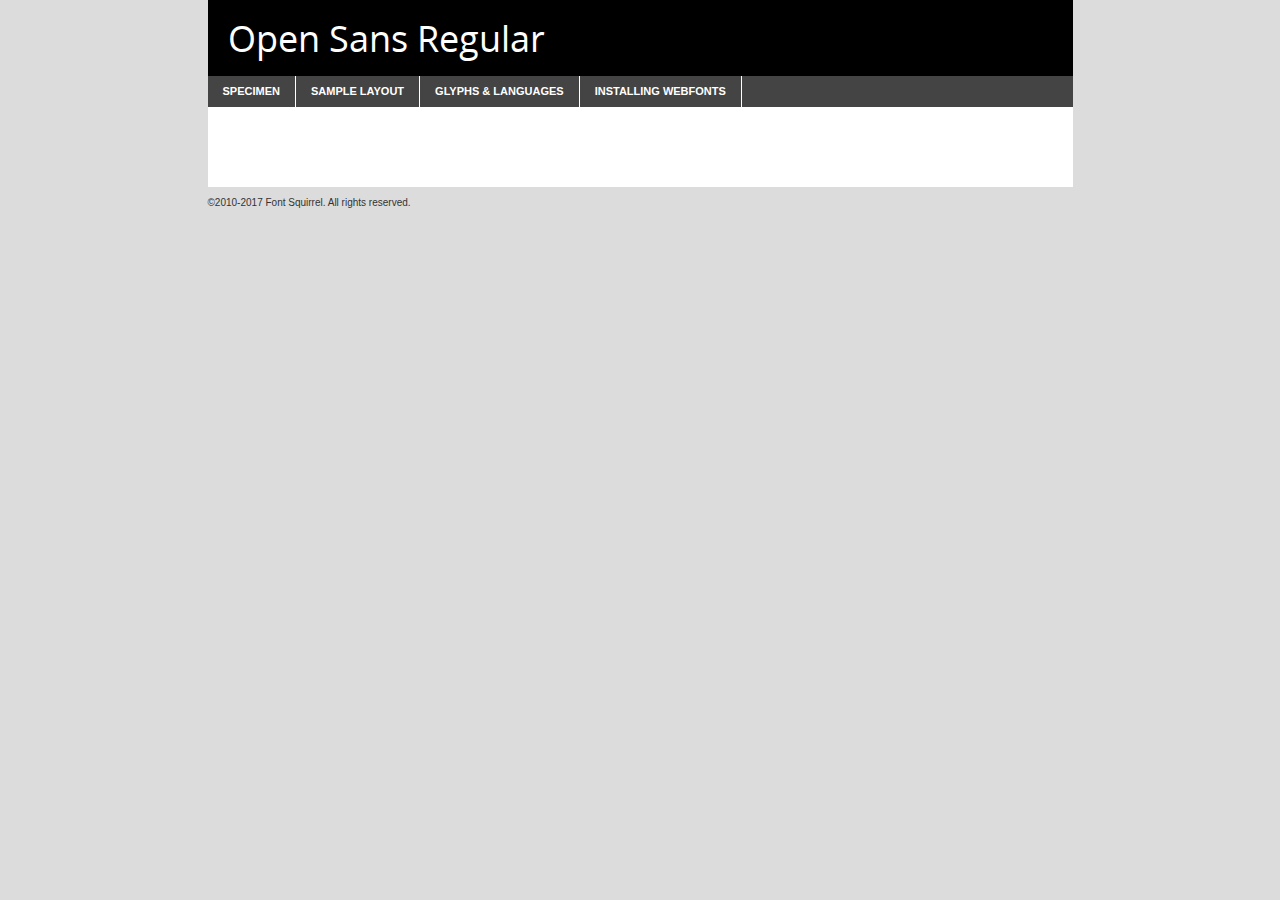
<file: css/opensans/opensans-regular-demo.html>
<!DOCTYPE html PUBLIC "-//W3C//DTD XHTML 1.0 Transitional//EN"
	"http://www.w3.org/TR/xhtml1/DTD/xhtml1-transitional.dtd">

<html xmlns="http://www.w3.org/1999/xhtml" xml:lang="en" lang="en">
<head>
	<meta http-equiv="Content-Type" content="text/html; charset=utf-8" />
	<script src="http://ajax.googleapis.com/ajax/libs/jquery/1.7.2/jquery.min.js" type="text/javascript" charset="utf-8"></script>
	<script type="text/javascript">
	(function($){$.fn.easyTabs=function(option){var param=jQuery.extend({fadeSpeed:"fast",defaultContent:1,activeClass:'active'},option);$(this).each(function(){var thisId="#"+this.id;if(param.defaultContent==''){param.defaultContent=1;}
	if(typeof param.defaultContent=="number")
	{var defaultTab=$(thisId+" .tabs li:eq("+(param.defaultContent-1)+") a").attr('href').substr(1);}else{var defaultTab=param.defaultContent;}
	$(thisId+" .tabs li a").each(function(){var tabToHide=$(this).attr('href').substr(1);$("#"+tabToHide).addClass('easytabs-tab-content');});hideAll();changeContent(defaultTab);function hideAll(){$(thisId+" .easytabs-tab-content").hide();}
	function changeContent(tabId){hideAll();$(thisId+" .tabs li").removeClass(param.activeClass);$(thisId+" .tabs li a[href=#"+tabId+"]").closest('li').addClass(param.activeClass);if(param.fadeSpeed!="none")
	{$(thisId+" #"+tabId).fadeIn(param.fadeSpeed);}else{$(thisId+" #"+tabId).show();}}
	$(thisId+" .tabs li").click(function(){var tabId=$(this).find('a').attr('href').substr(1);changeContent(tabId);return false;});});}})(jQuery);
	</script>
	<link rel="stylesheet" href="specimen_files/specimen_stylesheet.css" type="text/css" charset="utf-8" />
	<link rel="stylesheet" href="stylesheet.css" type="text/css" charset="utf-8" />

	<style type="text/css">
					body{
				font-family: 'open_sansregular';
							}
		</style>

	<title>Open Sans Regular Specimen</title>
	
	
	<script type="text/javascript" charset="utf-8">
		$(document).ready(function() {
			$('#container').easyTabs({defaultContent:1});
		});
	</script>
</head>

<body>
<div id="container">
	<div id="header">
		Open Sans Regular	</div>
	<ul class="tabs">
		<li><a href="#specimen">Specimen</a></li>
		<li><a href="#layout">Sample Layout</a></li>
				<li><a href="#glyphs">Glyphs &amp; Languages</a></li>
		<li><a href="#installing">Installing Webfonts</a></li>
		
	</ul>
	
	<div id="main_content">

		
			<div id="specimen">
		
				<div class="section">
					<div class="grid12 firstcol">
						<div class="huge">AaBb</div>
					</div>
				</div>
		
				<div class="section">
					<div class="glyph_range">A&#x200B;B&#x200b;C&#x200b;D&#x200b;E&#x200b;F&#x200b;G&#x200b;H&#x200b;I&#x200b;J&#x200b;K&#x200b;L&#x200b;M&#x200b;N&#x200b;O&#x200b;P&#x200b;Q&#x200b;R&#x200b;S&#x200b;T&#x200b;U&#x200b;V&#x200b;W&#x200b;X&#x200b;Y&#x200b;Z&#x200b;a&#x200b;b&#x200b;c&#x200b;d&#x200b;e&#x200b;f&#x200b;g&#x200b;h&#x200b;i&#x200b;j&#x200b;k&#x200b;l&#x200b;m&#x200b;n&#x200b;o&#x200b;p&#x200b;q&#x200b;r&#x200b;s&#x200b;t&#x200b;u&#x200b;v&#x200b;w&#x200b;x&#x200b;y&#x200b;z&#x200b;1&#x200b;2&#x200b;3&#x200b;4&#x200b;5&#x200b;6&#x200b;7&#x200b;8&#x200b;9&#x200b;0&#x200b;&amp;&#x200b;.&#x200b;,&#x200b;?&#x200b;!&#x200b;&#64;&#x200b;(&#x200b;)&#x200b;#&#x200b;$&#x200b;%&#x200b;*&#x200b;+&#x200b;-&#x200b;=&#x200b;:&#x200b;;</div>
				</div>
				<div class="section">
					<div class="grid12 firstcol">
						<table class="sample_table">
							<tr><td>10</td><td class="size10">abcdefghijklmnopqrstuvwxyzABCDEFGHIJKLMNOPQRSTUVWXYZ0123456789abcdefghijklmnopqrstuvwxyzABCDEFGHIJKLMNOPQRSTUVWXYZ0123456789abcdefghijklmnopqrstuvwxyzABCDEFGHIJKLMNOPQRSTUVWXYZ</td></tr>
							<tr><td>11</td><td class="size11">abcdefghijklmnopqrstuvwxyzABCDEFGHIJKLMNOPQRSTUVWXYZ0123456789abcdefghijklmnopqrstuvwxyzABCDEFGHIJKLMNOPQRSTUVWXYZ0123456789abcdefghijklmnopqrstuvwxyzABCDEFGHIJKLMNOPQRSTUVWXYZ</td></tr>
							<tr><td>12</td><td class="size12">abcdefghijklmnopqrstuvwxyzABCDEFGHIJKLMNOPQRSTUVWXYZ0123456789abcdefghijklmnopqrstuvwxyzABCDEFGHIJKLMNOPQRSTUVWXYZ0123456789abcdefghijklmnopqrstuvwxyzABCDEFGHIJKLMNOPQRSTUVWXYZ</td></tr>
							<tr><td>13</td><td class="size13">abcdefghijklmnopqrstuvwxyzABCDEFGHIJKLMNOPQRSTUVWXYZ0123456789abcdefghijklmnopqrstuvwxyzABCDEFGHIJKLMNOPQRSTUVWXYZ0123456789abcdefghijklmnopqrstuvwxyzABCDEFGHIJKLMNOPQRSTUVWXYZ</td></tr>
							<tr><td>14</td><td class="size14">abcdefghijklmnopqrstuvwxyzABCDEFGHIJKLMNOPQRSTUVWXYZ0123456789abcdefghijklmnopqrstuvwxyzABCDEFGHIJKLMNOPQRSTUVWXYZ0123456789abcdefghijklmnopqrstuvwxyzABCDEFGHIJKLMNOPQRSTUVWXYZ</td></tr>
							<tr><td>16</td><td class="size16">abcdefghijklmnopqrstuvwxyzABCDEFGHIJKLMNOPQRSTUVWXYZ0123456789abcdefghijklmnopqrstuvwxyzABCDEFGHIJKLMNOPQRSTUVWXYZ</td></tr>
							<tr><td>18</td><td class="size18">abcdefghijklmnopqrstuvwxyzABCDEFGHIJKLMNOPQRSTUVWXYZ0123456789abcdefghijklmnopqrstuvwxyzABCDEFGHIJKLMNOPQRSTUVWXYZ</td></tr>
							<tr><td>20</td><td class="size20">abcdefghijklmnopqrstuvwxyzABCDEFGHIJKLMNOPQRSTUVWXYZ0123456789abcdefghijklmnopqrstuvwxyzABCDEFGHIJKLMNOPQRSTUVWXYZ</td></tr>
							<tr><td>24</td><td class="size24">abcdefghijklmnopqrstuvwxyzABCDEFGHIJKLMNOPQRSTUVWXYZ0123456789abcdefghijklmnopqrstuvwxyzABCDEFGHIJKLMNOPQRSTUVWXYZ</td></tr>
							<tr><td>30</td><td class="size30">abcdefghijklmnopqrstuvwxyzABCDEFGHIJKLMNOPQRSTUVWXYZ0123456789abcdefghijklmnopqrstuvwxyzABCDEFGHIJKLMNOPQRSTUVWXYZ</td></tr>
							<tr><td>36</td><td class="size36">abcdefghijklmnopqrstuvwxyzABCDEFGHIJKLMNOPQRSTUVWXYZ0123456789abcdefghijklmnopqrstuvwxyzABCDEFGHIJKLMNOPQRSTUVWXYZ</td></tr>
							<tr><td>48</td><td class="size48">abcdefghijklmnopqrstuvwxyzABCDEFGHIJKLMNOPQRSTUVWXYZ0123456789abcdefghijklmnopqrstuvwxyzABCDEFGHIJKLMNOPQRSTUVWXYZ</td></tr>
							<tr><td>60</td><td class="size60">abcdefghijklmnopqrstuvwxyzABCDEFGHIJKLMNOPQRSTUVWXYZ0123456789abcdefghijklmnopqrstuvwxyzABCDEFGHIJKLMNOPQRSTUVWXYZ</td></tr>
							<tr><td>72</td><td class="size72">abcdefghijklmnopqrstuvwxyzABCDEFGHIJKLMNOPQRSTUVWXYZ0123456789abcdefghijklmnopqrstuvwxyzABCDEFGHIJKLMNOPQRSTUVWXYZ</td></tr>
							<tr><td>90</td><td class="size90">abcdefghijklmnopqrstuvwxyzABCDEFGHIJKLMNOPQRSTUVWXYZ0123456789abcdefghijklmnopqrstuvwxyzABCDEFGHIJKLMNOPQRSTUVWXYZ</td></tr>
						</table>
				
					</div>
			
				</div>
		
		
		
								<div class="section" id="bodycomparison">


										<div id="xheight">
				<div class="fontbody">&#x25FC;&#x25FC;&#x25FC;&#x25FC;&#x25FC;&#x25FC;&#x25FC;&#x25FC;&#x25FC;&#x25FC;&#x25FC;&#x25FC;&#x25FC;&#x25FC;&#x25FC;&#x25FC;&#x25FC;&#x25FC;&#x25FC;&#x25FC;&#x25FC;&#x25FC;&#x25FC;&#x25FC;&#x25FC;&#x25FC;&#x25FC;&#x25FC;&#x25FC;&#x25FC;&#x25FC;&#x25FC;&#x25FC;&#x25FC;&#x25FC;&#x25FC;&#x25FC;&#x25FC;&#x25FC;&#x25FC;&#x25FC;&#x25FC;&#x25FC;&#x25FC;&#x25FC;&#x25FC;&#x25FC;&#x25FC;&#x25FC;&#x25FC;&#x25FC;&#x25FC;&#x25FC;&#x25FC;&#x25FC;&#x25FC;&#x25FC;&#x25FC;&#x25FC;&#x25FC;&#x25FC;&#x25FC;&#x25FC;&#x25FC;&#x25FC;&#x25FC;&#x25FC;&#x25FC;&#x25FC;&#x25FC;&#x25FC;&#x25FC;&#x25FC;&#x25FC;&#x25FC;&#x25FC;&#x25FC;&#x25FC;&#x25FC;&#x25FC;&#x25FC;&#x25FC;&#x25FC;&#x25FC;&#x25FC;&#x25FC;&#x25FC;&#x25FC;&#x25FC;&#x25FC;&#x25FC;&#x25FC;&#x25FC;&#x25FC;&#x25FC;&#x25FC;&#x25FC;&#x25FC;&#x25FC;body</div><div class="arialbody">body</div><div class="verdanabody">body</div><div class="georgiabody">body</div></div>
										<div class="fontbody" style="z-index:1">
											body<span>Open Sans Regular</span>
										</div>
										<div class="arialbody" style="z-index:1">
											body<span>Arial</span>
										</div>
										<div class="verdanabody" style="z-index:1">
											body<span>Verdana</span>
										</div>
										<div class="georgiabody" style="z-index:1">
											body<span>Georgia</span>
										</div>



								</div>
		
		
				<div class="section psample psample_row1" id="">
					
					<div class="grid2 firstcol">
						<p class="size10"><span>10.</span>Aenean lacinia bibendum nulla sed consectetur. Fusce dapibus, tellus ac cursus commodo, tortor mauris condimentum nibh, ut fermentum massa justo sit amet risus. Nullam id dolor id nibh ultricies vehicula ut id elit. Cum sociis natoque penatibus et magnis dis parturient montes, nascetur ridiculus mus. Nulla vitae elit libero, a pharetra augue.</p>
			
					</div>
					<div class="grid3">
						<p class="size11"><span>11.</span>Aenean lacinia bibendum nulla sed consectetur. Fusce dapibus, tellus ac cursus commodo, tortor mauris condimentum nibh, ut fermentum massa justo sit amet risus. Nullam id dolor id nibh ultricies vehicula ut id elit. Cum sociis natoque penatibus et magnis dis parturient montes, nascetur ridiculus mus. Nulla vitae elit libero, a pharetra augue.</p>
			
					</div>
					<div class="grid3">
						<p class="size12"><span>12.</span>Aenean lacinia bibendum nulla sed consectetur. Fusce dapibus, tellus ac cursus commodo, tortor mauris condimentum nibh, ut fermentum massa justo sit amet risus. Nullam id dolor id nibh ultricies vehicula ut id elit. Cum sociis natoque penatibus et magnis dis parturient montes, nascetur ridiculus mus. Nulla vitae elit libero, a pharetra augue.</p>
			
					</div>
					<div class="grid4">
						<p class="size13"><span>13.</span>Aenean lacinia bibendum nulla sed consectetur. Fusce dapibus, tellus ac cursus commodo, tortor mauris condimentum nibh, ut fermentum massa justo sit amet risus. Nullam id dolor id nibh ultricies vehicula ut id elit. Cum sociis natoque penatibus et magnis dis parturient montes, nascetur ridiculus mus. Nulla vitae elit libero, a pharetra augue.</p>
			
					</div>
					<div class="white_blend"></div>
					
				</div>
				<div class="section psample psample_row2" id="">
					<div class="grid3 firstcol">
						<p class="size14"><span>14.</span>Aenean lacinia bibendum nulla sed consectetur. Fusce dapibus, tellus ac cursus commodo, tortor mauris condimentum nibh, ut fermentum massa justo sit amet risus. Nullam id dolor id nibh ultricies vehicula ut id elit. Cum sociis natoque penatibus et magnis dis parturient montes, nascetur ridiculus mus. Nulla vitae elit libero, a pharetra augue.</p>
			
					</div>
					<div class="grid4">
						<p class="size16"><span>16.</span>Aenean lacinia bibendum nulla sed consectetur. Fusce dapibus, tellus ac cursus commodo, tortor mauris condimentum nibh, ut fermentum massa justo sit amet risus. Nullam id dolor id nibh ultricies vehicula ut id elit. Cum sociis natoque penatibus et magnis dis parturient montes, nascetur ridiculus mus. Nulla vitae elit libero, a pharetra augue.</p>
			
					</div>
					<div class="grid5">
						<p class="size18"><span>18.</span>Aenean lacinia bibendum nulla sed consectetur. Fusce dapibus, tellus ac cursus commodo, tortor mauris condimentum nibh, ut fermentum massa justo sit amet risus. Nullam id dolor id nibh ultricies vehicula ut id elit. Cum sociis natoque penatibus et magnis dis parturient montes, nascetur ridiculus mus. Nulla vitae elit libero, a pharetra augue.</p>
			
					</div>

					<div class="white_blend"></div>

				</div>
				
				<div class="section psample psample_row3" id="">
					<div class="grid5 firstcol">
						<p class="size20"><span>20.</span>Aenean lacinia bibendum nulla sed consectetur. Fusce dapibus, tellus ac cursus commodo, tortor mauris condimentum nibh, ut fermentum massa justo sit amet risus. Nullam id dolor id nibh ultricies vehicula ut id elit. Cum sociis natoque penatibus et magnis dis parturient montes, nascetur ridiculus mus. Nulla vitae elit libero, a pharetra augue.</p>
					</div>
					<div class="grid7">
						<p class="size24"><span>24.</span>Aenean lacinia bibendum nulla sed consectetur. Fusce dapibus, tellus ac cursus commodo, tortor mauris condimentum nibh, ut fermentum massa justo sit amet risus. Nullam id dolor id nibh ultricies vehicula ut id elit. Cum sociis natoque penatibus et magnis dis parturient montes, nascetur ridiculus mus. Nulla vitae elit libero, a pharetra augue.</p>
					</div>
					
					<div class="white_blend"></div>
					
				</div>
				
				<div class="section psample psample_row4" id="">
					<div class="grid12 firstcol">
						<p class="size30"><span>30.</span>Aenean lacinia bibendum nulla sed consectetur. Fusce dapibus, tellus ac cursus commodo, tortor mauris condimentum nibh, ut fermentum massa justo sit amet risus. Nullam id dolor id nibh ultricies vehicula ut id elit. Cum sociis natoque penatibus et magnis dis parturient montes, nascetur ridiculus mus. Nulla vitae elit libero, a pharetra augue.</p>
					</div>
					<div class="white_blend"></div>
					
				</div>
				
				
				
				<div class="section psample psample_row1 fullreverse">
					<div class="grid2 firstcol">
						<p class="size10"><span>10.</span>Aenean lacinia bibendum nulla sed consectetur. Fusce dapibus, tellus ac cursus commodo, tortor mauris condimentum nibh, ut fermentum massa justo sit amet risus. Nullam id dolor id nibh ultricies vehicula ut id elit. Cum sociis natoque penatibus et magnis dis parturient montes, nascetur ridiculus mus. Nulla vitae elit libero, a pharetra augue.</p>
			
					</div>
					<div class="grid3">
						<p class="size11"><span>11.</span>Aenean lacinia bibendum nulla sed consectetur. Fusce dapibus, tellus ac cursus commodo, tortor mauris condimentum nibh, ut fermentum massa justo sit amet risus. Nullam id dolor id nibh ultricies vehicula ut id elit. Cum sociis natoque penatibus et magnis dis parturient montes, nascetur ridiculus mus. Nulla vitae elit libero, a pharetra augue.</p>
			
					</div>
					<div class="grid3">
						<p class="size12"><span>12.</span>Aenean lacinia bibendum nulla sed consectetur. Fusce dapibus, tellus ac cursus commodo, tortor mauris condimentum nibh, ut fermentum massa justo sit amet risus. Nullam id dolor id nibh ultricies vehicula ut id elit. Cum sociis natoque penatibus et magnis dis parturient montes, nascetur ridiculus mus. Nulla vitae elit libero, a pharetra augue.</p>
			
					</div>
					<div class="grid4">
						<p class="size13"><span>13.</span>Aenean lacinia bibendum nulla sed consectetur. Fusce dapibus, tellus ac cursus commodo, tortor mauris condimentum nibh, ut fermentum massa justo sit amet risus. Nullam id dolor id nibh ultricies vehicula ut id elit. Cum sociis natoque penatibus et magnis dis parturient montes, nascetur ridiculus mus. Nulla vitae elit libero, a pharetra augue.</p>
			
					</div>
					<div class="black_blend"></div>
					
				</div>
				
				<div class="section psample psample_row2 fullreverse">
					<div class="grid3 firstcol">
						<p class="size14"><span>14.</span>Aenean lacinia bibendum nulla sed consectetur. Fusce dapibus, tellus ac cursus commodo, tortor mauris condimentum nibh, ut fermentum massa justo sit amet risus. Nullam id dolor id nibh ultricies vehicula ut id elit. Cum sociis natoque penatibus et magnis dis parturient montes, nascetur ridiculus mus. Nulla vitae elit libero, a pharetra augue.</p>
			
					</div>
					<div class="grid4">
						<p class="size16"><span>16.</span>Aenean lacinia bibendum nulla sed consectetur. Fusce dapibus, tellus ac cursus commodo, tortor mauris condimentum nibh, ut fermentum massa justo sit amet risus. Nullam id dolor id nibh ultricies vehicula ut id elit. Cum sociis natoque penatibus et magnis dis parturient montes, nascetur ridiculus mus. Nulla vitae elit libero, a pharetra augue.</p>
			
					</div>
					<div class="grid5">
						<p class="size18"><span>18.</span>Aenean lacinia bibendum nulla sed consectetur. Fusce dapibus, tellus ac cursus commodo, tortor mauris condimentum nibh, ut fermentum massa justo sit amet risus. Nullam id dolor id nibh ultricies vehicula ut id elit. Cum sociis natoque penatibus et magnis dis parturient montes, nascetur ridiculus mus. Nulla vitae elit libero, a pharetra augue.</p>
			
					</div>
					<div class="black_blend"></div>

				</div>
				
				<div class="section psample fullreverse psample_row3" id="">
					<div class="grid5 firstcol">
						<p class="size20"><span>20.</span>Aenean lacinia bibendum nulla sed consectetur. Fusce dapibus, tellus ac cursus commodo, tortor mauris condimentum nibh, ut fermentum massa justo sit amet risus. Nullam id dolor id nibh ultricies vehicula ut id elit. Cum sociis natoque penatibus et magnis dis parturient montes, nascetur ridiculus mus. Nulla vitae elit libero, a pharetra augue.</p>
					</div>
					<div class="grid7">
						<p class="size24"><span>24.</span>Aenean lacinia bibendum nulla sed consectetur. Fusce dapibus, tellus ac cursus commodo, tortor mauris condimentum nibh, ut fermentum massa justo sit amet risus. Nullam id dolor id nibh ultricies vehicula ut id elit. Cum sociis natoque penatibus et magnis dis parturient montes, nascetur ridiculus mus. Nulla vitae elit libero, a pharetra augue.</p>
					</div>
					
					<div class="black_blend"></div>
					
				</div>
				
				<div class="section psample fullreverse psample_row4" id="" style="border-bottom: 20px #000 solid;">
					<div class="grid12 firstcol">
						<p class="size30"><span>30.</span>Aenean lacinia bibendum nulla sed consectetur. Fusce dapibus, tellus ac cursus commodo, tortor mauris condimentum nibh, ut fermentum massa justo sit amet risus. Nullam id dolor id nibh ultricies vehicula ut id elit. Cum sociis natoque penatibus et magnis dis parturient montes, nascetur ridiculus mus. Nulla vitae elit libero, a pharetra augue.</p>
					</div>
					<div class="black_blend"></div>
					
				</div>
				
				
				
				
			</div>
			
			<div id="layout">
				
				<div class="section">
					
					<div class="grid12 firstcol">
						<h1>Lorem Ipsum Dolor</h1>
						<h2>Etiam porta sem malesuada magna mollis euismod</h2>
						
						<p class="byline">By <a href="#link">Aenean Lacinia</a></p>
					</div>
				</div>
				<div class="section">
					<div class="grid8 firstcol">
						<p class="large">Donec sed odio dui. Morbi leo risus, porta ac consectetur ac, vestibulum at eros. Fusce dapibus, tellus ac cursus commodo, tortor mauris condimentum nibh, ut fermentum massa justo sit amet risus. </p>

						
						<h3>Pellentesque ornare sem</h3>

						<p>Maecenas sed diam eget risus varius blandit sit amet non magna. Maecenas faucibus mollis interdum. Donec ullamcorper nulla non metus auctor fringilla. Nullam id dolor id nibh ultricies vehicula ut id elit. Nullam id dolor id nibh ultricies vehicula ut id elit. </p>

						<p>Aenean eu leo quam. Pellentesque ornare sem lacinia quam venenatis vestibulum. Lorem ipsum dolor sit amet, consectetur adipiscing elit. Cum sociis natoque penatibus et magnis dis parturient montes, nascetur ridiculus mus. </p>

						<p>Nulla vitae elit libero, a pharetra augue. Praesent commodo cursus magna, vel scelerisque nisl consectetur et. Aenean lacinia bibendum nulla sed consectetur. </p>

						<p>Nullam quis risus eget urna mollis ornare vel eu leo. Nullam quis risus eget urna mollis ornare vel eu leo. Maecenas sed diam eget risus varius blandit sit amet non magna. Donec ullamcorper nulla non metus auctor fringilla. </p>

						<h3>Cras mattis consectetur</h3>

						<p>Aenean eu leo quam. Pellentesque ornare sem lacinia quam venenatis vestibulum. Aenean lacinia bibendum nulla sed consectetur. Integer posuere erat a ante venenatis dapibus posuere velit aliquet. Cras mattis consectetur purus sit amet fermentum. </p>

						<p>Nullam id dolor id nibh ultricies vehicula ut id elit. Nullam quis risus eget urna mollis ornare vel eu leo. Cras mattis consectetur purus sit amet fermentum.</p>
					</div>
					
					<div class="grid4 sidebar">
						
						<div class="box reverse">
							<p class="last">Nullam quis risus eget urna mollis ornare vel eu leo. Donec ullamcorper nulla non metus auctor fringilla. Cras mattis consectetur purus sit amet fermentum. Sed posuere consectetur est at lobortis. Lorem ipsum dolor sit amet, consectetur adipiscing elit. </p>
						</div>
						
						<p class="caption">Maecenas sed diam eget risus varius.</p>

						<p>Vestibulum id ligula porta felis euismod semper. Integer posuere erat a ante venenatis dapibus posuere velit aliquet. Vestibulum id ligula porta felis euismod semper. Sed posuere consectetur est at lobortis. Maecenas sed diam eget risus varius blandit sit amet non magna. Fusce dapibus, tellus ac cursus commodo, tortor mauris condimentum nibh, ut fermentum massa justo sit amet risus. </p>

					

						<p>Duis mollis, est non commodo luctus, nisi erat porttitor ligula, eget lacinia odio sem nec elit. Aenean lacinia bibendum nulla sed consectetur. Vivamus sagittis lacus vel augue laoreet rutrum faucibus dolor auctor. Aenean lacinia bibendum nulla sed consectetur. Nullam quis risus eget urna mollis ornare vel eu leo. </p>

						<p>Praesent commodo cursus magna, vel scelerisque nisl consectetur et. Donec ullamcorper nulla non metus auctor fringilla. Maecenas faucibus mollis interdum. Fusce dapibus, tellus ac cursus commodo, tortor mauris condimentum nibh, ut fermentum massa justo sit amet risus. </p>

					</div>
				</div>
				
			</div>


			



		<div id="glyphs">
			<div class="section">
				<div class="grid12 firstcol">
			
				<h1>Language Support</h1>
				<p>The subset of Open Sans Regular in this kit supports the following languages:<br />
			
					Albanian, Basque, Breton, Chamorro, Danish, Dutch, English, Faroese, Finnish, French, Frisian, Galician, German, Icelandic, Italian, Malagasy, Norwegian, Portuguese, Spanish, Alsatian, Aragonese, Arapaho, Arrernte, Asturian, Aymara, Bislama, Cebuano, Corsican, Fijian, French_creole, Genoese, Gilbertese, Greenlandic, Haitian_creole, Hiligaynon, Hmong, Hopi, Ibanag, Iloko_ilokano, Indonesian, Interglossa_glosa, Interlingua, Irish_gaelic, Jerriais, Lojban, Lombard, Luxembourgeois, Manx, Mohawk, Norfolk_pitcairnese, Occitan, Oromo, Pangasinan, Papiamento, Piedmontese, Potawatomi, Rhaeto-romance, Romansh, Rotokas, Sami_lule, Samoan, Sardinian, Scots_gaelic, Seychelles_creole, Shona, Sicilian, Somali, Southern_ndebele, Swahili, Swati_swazi, Tagalog_filipino_pilipino, Tetum, Tok_pisin, Uyghur_latinized, Volapuk, Walloon, Warlpiri, Xhosa, Yapese, Zulu, Latinbasic, Ubasic, Demo				</p>
				<h1>Glyph Chart</h1>
				<p>The subset of Open Sans Regular in this kit includes all the glyphs listed below. Unicode entities are included above each glyph to help you insert individual characters into your layout.</p>
				<div id="glyph_chart">
			
																				 <div><p>&amp;#13;</p>&#13;</div>
																				 <div><p>&amp;#32;</p>&#32;</div>
																				 <div><p>&amp;#33;</p>&#33;</div>
																				 <div><p>&amp;#34;</p>&#34;</div>
																				 <div><p>&amp;#35;</p>&#35;</div>
																				 <div><p>&amp;#36;</p>&#36;</div>
																				 <div><p>&amp;#37;</p>&#37;</div>
																				 <div><p>&amp;#38;</p>&#38;</div>
																				 <div><p>&amp;#39;</p>&#39;</div>
																				 <div><p>&amp;#40;</p>&#40;</div>
																				 <div><p>&amp;#41;</p>&#41;</div>
																				 <div><p>&amp;#42;</p>&#42;</div>
																				 <div><p>&amp;#43;</p>&#43;</div>
																				 <div><p>&amp;#44;</p>&#44;</div>
																				 <div><p>&amp;#45;</p>&#45;</div>
																				 <div><p>&amp;#46;</p>&#46;</div>
																				 <div><p>&amp;#47;</p>&#47;</div>
																				 <div><p>&amp;#48;</p>&#48;</div>
																				 <div><p>&amp;#49;</p>&#49;</div>
																				 <div><p>&amp;#50;</p>&#50;</div>
																				 <div><p>&amp;#51;</p>&#51;</div>
																				 <div><p>&amp;#52;</p>&#52;</div>
																				 <div><p>&amp;#53;</p>&#53;</div>
																				 <div><p>&amp;#54;</p>&#54;</div>
																				 <div><p>&amp;#55;</p>&#55;</div>
																				 <div><p>&amp;#56;</p>&#56;</div>
																				 <div><p>&amp;#57;</p>&#57;</div>
																				 <div><p>&amp;#58;</p>&#58;</div>
																				 <div><p>&amp;#59;</p>&#59;</div>
																				 <div><p>&amp;#60;</p>&#60;</div>
																				 <div><p>&amp;#61;</p>&#61;</div>
																				 <div><p>&amp;#62;</p>&#62;</div>
																				 <div><p>&amp;#63;</p>&#63;</div>
																				 <div><p>&amp;#64;</p>&#64;</div>
																				 <div><p>&amp;#65;</p>&#65;</div>
																				 <div><p>&amp;#66;</p>&#66;</div>
																				 <div><p>&amp;#67;</p>&#67;</div>
																				 <div><p>&amp;#68;</p>&#68;</div>
																				 <div><p>&amp;#69;</p>&#69;</div>
																				 <div><p>&amp;#70;</p>&#70;</div>
																				 <div><p>&amp;#71;</p>&#71;</div>
																				 <div><p>&amp;#72;</p>&#72;</div>
																				 <div><p>&amp;#73;</p>&#73;</div>
																				 <div><p>&amp;#74;</p>&#74;</div>
																				 <div><p>&amp;#75;</p>&#75;</div>
																				 <div><p>&amp;#76;</p>&#76;</div>
																				 <div><p>&amp;#77;</p>&#77;</div>
																				 <div><p>&amp;#78;</p>&#78;</div>
																				 <div><p>&amp;#79;</p>&#79;</div>
																				 <div><p>&amp;#80;</p>&#80;</div>
																				 <div><p>&amp;#81;</p>&#81;</div>
																				 <div><p>&amp;#82;</p>&#82;</div>
																				 <div><p>&amp;#83;</p>&#83;</div>
																				 <div><p>&amp;#84;</p>&#84;</div>
																				 <div><p>&amp;#85;</p>&#85;</div>
																				 <div><p>&amp;#86;</p>&#86;</div>
																				 <div><p>&amp;#87;</p>&#87;</div>
																				 <div><p>&amp;#88;</p>&#88;</div>
																				 <div><p>&amp;#89;</p>&#89;</div>
																				 <div><p>&amp;#90;</p>&#90;</div>
																				 <div><p>&amp;#91;</p>&#91;</div>
																				 <div><p>&amp;#92;</p>&#92;</div>
																				 <div><p>&amp;#93;</p>&#93;</div>
																				 <div><p>&amp;#94;</p>&#94;</div>
																				 <div><p>&amp;#95;</p>&#95;</div>
																				 <div><p>&amp;#96;</p>&#96;</div>
																				 <div><p>&amp;#97;</p>&#97;</div>
																				 <div><p>&amp;#98;</p>&#98;</div>
																				 <div><p>&amp;#99;</p>&#99;</div>
																				 <div><p>&amp;#100;</p>&#100;</div>
																				 <div><p>&amp;#101;</p>&#101;</div>
																				 <div><p>&amp;#102;</p>&#102;</div>
																				 <div><p>&amp;#103;</p>&#103;</div>
																				 <div><p>&amp;#104;</p>&#104;</div>
																				 <div><p>&amp;#105;</p>&#105;</div>
																				 <div><p>&amp;#106;</p>&#106;</div>
																				 <div><p>&amp;#107;</p>&#107;</div>
																				 <div><p>&amp;#108;</p>&#108;</div>
																				 <div><p>&amp;#109;</p>&#109;</div>
																				 <div><p>&amp;#110;</p>&#110;</div>
																				 <div><p>&amp;#111;</p>&#111;</div>
																				 <div><p>&amp;#112;</p>&#112;</div>
																				 <div><p>&amp;#113;</p>&#113;</div>
																				 <div><p>&amp;#114;</p>&#114;</div>
																				 <div><p>&amp;#115;</p>&#115;</div>
																				 <div><p>&amp;#116;</p>&#116;</div>
																				 <div><p>&amp;#117;</p>&#117;</div>
																				 <div><p>&amp;#118;</p>&#118;</div>
																				 <div><p>&amp;#119;</p>&#119;</div>
																				 <div><p>&amp;#120;</p>&#120;</div>
																				 <div><p>&amp;#121;</p>&#121;</div>
																				 <div><p>&amp;#122;</p>&#122;</div>
																				 <div><p>&amp;#123;</p>&#123;</div>
																				 <div><p>&amp;#124;</p>&#124;</div>
																				 <div><p>&amp;#125;</p>&#125;</div>
																				 <div><p>&amp;#126;</p>&#126;</div>
																				 <div><p>&amp;#160;</p>&#160;</div>
																				 <div><p>&amp;#161;</p>&#161;</div>
																				 <div><p>&amp;#162;</p>&#162;</div>
																				 <div><p>&amp;#163;</p>&#163;</div>
																				 <div><p>&amp;#164;</p>&#164;</div>
																				 <div><p>&amp;#165;</p>&#165;</div>
																				 <div><p>&amp;#166;</p>&#166;</div>
																				 <div><p>&amp;#167;</p>&#167;</div>
																				 <div><p>&amp;#168;</p>&#168;</div>
																				 <div><p>&amp;#169;</p>&#169;</div>
																				 <div><p>&amp;#170;</p>&#170;</div>
																				 <div><p>&amp;#171;</p>&#171;</div>
																				 <div><p>&amp;#172;</p>&#172;</div>
																				 <div><p>&amp;#173;</p>&#173;</div>
																				 <div><p>&amp;#174;</p>&#174;</div>
																				 <div><p>&amp;#175;</p>&#175;</div>
																				 <div><p>&amp;#176;</p>&#176;</div>
																				 <div><p>&amp;#177;</p>&#177;</div>
																				 <div><p>&amp;#178;</p>&#178;</div>
																				 <div><p>&amp;#179;</p>&#179;</div>
																				 <div><p>&amp;#180;</p>&#180;</div>
																				 <div><p>&amp;#181;</p>&#181;</div>
																				 <div><p>&amp;#182;</p>&#182;</div>
																				 <div><p>&amp;#183;</p>&#183;</div>
																				 <div><p>&amp;#184;</p>&#184;</div>
																				 <div><p>&amp;#185;</p>&#185;</div>
																				 <div><p>&amp;#186;</p>&#186;</div>
																				 <div><p>&amp;#187;</p>&#187;</div>
																				 <div><p>&amp;#188;</p>&#188;</div>
																				 <div><p>&amp;#189;</p>&#189;</div>
																				 <div><p>&amp;#190;</p>&#190;</div>
																				 <div><p>&amp;#191;</p>&#191;</div>
																				 <div><p>&amp;#192;</p>&#192;</div>
																				 <div><p>&amp;#193;</p>&#193;</div>
																				 <div><p>&amp;#194;</p>&#194;</div>
																				 <div><p>&amp;#195;</p>&#195;</div>
																				 <div><p>&amp;#196;</p>&#196;</div>
																				 <div><p>&amp;#197;</p>&#197;</div>
																				 <div><p>&amp;#198;</p>&#198;</div>
																				 <div><p>&amp;#199;</p>&#199;</div>
																				 <div><p>&amp;#200;</p>&#200;</div>
																				 <div><p>&amp;#201;</p>&#201;</div>
																				 <div><p>&amp;#202;</p>&#202;</div>
																				 <div><p>&amp;#203;</p>&#203;</div>
																				 <div><p>&amp;#204;</p>&#204;</div>
																				 <div><p>&amp;#205;</p>&#205;</div>
																				 <div><p>&amp;#206;</p>&#206;</div>
																				 <div><p>&amp;#207;</p>&#207;</div>
																				 <div><p>&amp;#208;</p>&#208;</div>
																				 <div><p>&amp;#209;</p>&#209;</div>
																				 <div><p>&amp;#210;</p>&#210;</div>
																				 <div><p>&amp;#211;</p>&#211;</div>
																				 <div><p>&amp;#212;</p>&#212;</div>
																				 <div><p>&amp;#213;</p>&#213;</div>
																				 <div><p>&amp;#214;</p>&#214;</div>
																				 <div><p>&amp;#215;</p>&#215;</div>
																				 <div><p>&amp;#216;</p>&#216;</div>
																				 <div><p>&amp;#217;</p>&#217;</div>
																				 <div><p>&amp;#218;</p>&#218;</div>
																				 <div><p>&amp;#219;</p>&#219;</div>
																				 <div><p>&amp;#220;</p>&#220;</div>
																				 <div><p>&amp;#221;</p>&#221;</div>
																				 <div><p>&amp;#222;</p>&#222;</div>
																				 <div><p>&amp;#223;</p>&#223;</div>
																				 <div><p>&amp;#224;</p>&#224;</div>
																				 <div><p>&amp;#225;</p>&#225;</div>
																				 <div><p>&amp;#226;</p>&#226;</div>
																				 <div><p>&amp;#227;</p>&#227;</div>
																				 <div><p>&amp;#228;</p>&#228;</div>
																				 <div><p>&amp;#229;</p>&#229;</div>
																				 <div><p>&amp;#230;</p>&#230;</div>
																				 <div><p>&amp;#231;</p>&#231;</div>
																				 <div><p>&amp;#232;</p>&#232;</div>
																				 <div><p>&amp;#233;</p>&#233;</div>
																				 <div><p>&amp;#234;</p>&#234;</div>
																				 <div><p>&amp;#235;</p>&#235;</div>
																				 <div><p>&amp;#236;</p>&#236;</div>
																				 <div><p>&amp;#237;</p>&#237;</div>
																				 <div><p>&amp;#238;</p>&#238;</div>
																				 <div><p>&amp;#239;</p>&#239;</div>
																				 <div><p>&amp;#240;</p>&#240;</div>
																				 <div><p>&amp;#241;</p>&#241;</div>
																				 <div><p>&amp;#242;</p>&#242;</div>
																				 <div><p>&amp;#243;</p>&#243;</div>
																				 <div><p>&amp;#244;</p>&#244;</div>
																				 <div><p>&amp;#245;</p>&#245;</div>
																				 <div><p>&amp;#246;</p>&#246;</div>
																				 <div><p>&amp;#247;</p>&#247;</div>
																				 <div><p>&amp;#248;</p>&#248;</div>
																				 <div><p>&amp;#249;</p>&#249;</div>
																				 <div><p>&amp;#250;</p>&#250;</div>
																				 <div><p>&amp;#251;</p>&#251;</div>
																				 <div><p>&amp;#252;</p>&#252;</div>
																				 <div><p>&amp;#253;</p>&#253;</div>
																				 <div><p>&amp;#254;</p>&#254;</div>
																				 <div><p>&amp;#255;</p>&#255;</div>
																				 <div><p>&amp;#338;</p>&#338;</div>
																				 <div><p>&amp;#339;</p>&#339;</div>
																				 <div><p>&amp;#376;</p>&#376;</div>
																				 <div><p>&amp;#710;</p>&#710;</div>
																				 <div><p>&amp;#732;</p>&#732;</div>
																				 <div><p>&amp;#8192;</p>&#8192;</div>
																				 <div><p>&amp;#8193;</p>&#8193;</div>
																				 <div><p>&amp;#8194;</p>&#8194;</div>
																				 <div><p>&amp;#8195;</p>&#8195;</div>
																				 <div><p>&amp;#8196;</p>&#8196;</div>
																				 <div><p>&amp;#8197;</p>&#8197;</div>
																				 <div><p>&amp;#8198;</p>&#8198;</div>
																				 <div><p>&amp;#8199;</p>&#8199;</div>
																				 <div><p>&amp;#8200;</p>&#8200;</div>
																				 <div><p>&amp;#8201;</p>&#8201;</div>
																				 <div><p>&amp;#8202;</p>&#8202;</div>
																				 <div><p>&amp;#8208;</p>&#8208;</div>
																				 <div><p>&amp;#8209;</p>&#8209;</div>
																				 <div><p>&amp;#8210;</p>&#8210;</div>
																				 <div><p>&amp;#8211;</p>&#8211;</div>
																				 <div><p>&amp;#8212;</p>&#8212;</div>
																				 <div><p>&amp;#8216;</p>&#8216;</div>
																				 <div><p>&amp;#8217;</p>&#8217;</div>
																				 <div><p>&amp;#8218;</p>&#8218;</div>
																				 <div><p>&amp;#8220;</p>&#8220;</div>
																				 <div><p>&amp;#8221;</p>&#8221;</div>
																				 <div><p>&amp;#8222;</p>&#8222;</div>
																				 <div><p>&amp;#8226;</p>&#8226;</div>
																				 <div><p>&amp;#8230;</p>&#8230;</div>
																				 <div><p>&amp;#8239;</p>&#8239;</div>
																				 <div><p>&amp;#8249;</p>&#8249;</div>
																				 <div><p>&amp;#8250;</p>&#8250;</div>
																				 <div><p>&amp;#8287;</p>&#8287;</div>
																				 <div><p>&amp;#8364;</p>&#8364;</div>
																				 <div><p>&amp;#8482;</p>&#8482;</div>
																				 <div><p>&amp;#9724;</p>&#9724;</div>
																				 <div><p>&amp;#64257;</p>&#64257;</div>
																				 <div><p>&amp;#64258;</p>&#64258;</div>
																				 <div><p>&amp;#64259;</p>&#64259;</div>
																				 <div><p>&amp;#64260;</p>&#64260;</div>
																																						</div>	
				</div>
		
		
			</div>
		</div>
		
		
		<div id="specs">
			
		</div>
	
		<div id="installing">
			<div class="section">
				<div class="grid7 firstcol">
					<h1>Installing Webfonts</h1>
					
					<p>Webfonts are supported by all major browser platforms but not all in the same way. There are currently four different font formats that must be included in order to target all browsers. This includes TTF, WOFF, EOT and SVG.</p>
					
					<h2>1. Upload your webfonts</h2>
					<p>You must upload your webfont kit to your website. They should be in or near the same directory as your CSS files.</p>
					
					<h2>2. Include the webfont stylesheet</h2>
					<p>A special CSS @font-face declaration helps the various browsers select the appropriate font it needs without causing you a bunch of headaches. Learn more about this syntax by reading the <a href="https://www.fontspring.com/blog/further-hardening-of-the-bulletproof-syntax">Fontspring blog post</a> about it. The code for it is as follows:</p>


<code>
@font-face{ 
	font-family: 'MyWebFont';
	src: url('WebFont.eot');
	src: url('WebFont.eot?#iefix') format('embedded-opentype'),
	     url('WebFont.woff') format('woff'),
	     url('WebFont.ttf') format('truetype'),
	     url('WebFont.svg#webfont') format('svg');
}
</code>

	<p>We've already gone ahead and generated the code for you. All you have to do is link to the stylesheet in your HTML, like this:</p>
	<code>&lt;link rel=&quot;stylesheet&quot; href=&quot;stylesheet.css&quot; type=&quot;text/css&quot; charset=&quot;utf-8&quot; /&gt;</code>

					<h2>3. Modify your own stylesheet</h2>
					<p>To take advantage of your new fonts, you must tell your stylesheet to use them. Look at the original @font-face declaration above and find the property called "font-family." The name linked there will be what you use to reference the font. Prepend that webfont name to the font stack in the "font-family" property, inside the selector you want to change. For example:</p>
<code>p { font-family: 'WebFont', Arial, sans-serif; }</code>

<h2>4. Test</h2>
<p>Getting webfonts to work cross-browser <em>can</em> be tricky. Use the information in the sidebar to help you if you find that fonts aren't loading in a particular browser.</p>
				</div>
				
				<div class="grid5 sidebar">
					<div class="box">
						<h2>Troubleshooting<br />Font-Face Problems</h2>
						<p>Having trouble getting your webfonts to load in your new website? Here are some tips to sort out what might be the problem.</p>

						<h3>Fonts not showing in any browser</h3>

						<p>This sounds like you need to work on the plumbing. You either did not upload the fonts to the correct directory, or you did not link the fonts properly in the CSS. If you've confirmed that all this is correct and you still have a problem, take a look at your .htaccess file and see if requests are getting intercepted.</p>

						<h3>Fonts not loading in iPhone or iPad</h3>

						<p>The most common problem here is that you are serving the fonts from an IIS server. IIS refuses to serve files that have unknown MIME types. If that is the case, you must set the MIME type for SVG to "image/svg+xml" in the server settings. Follow these instructions from Microsoft if you need help.</p>

						<h3>Fonts not loading in Firefox</h3>

						<p>The primary reason for this failure? You are still using a version Firefox older than 3.5. So upgrade already! If that isn't it, then you are very likely serving fonts from a different domain. Firefox requires that all font assets be served from the same domain. Lastly it is possible that you need to add WOFF to your list of MIME types (if you are serving via IIS.)</p>

						<h3>Fonts not loading in IE</h3>

						<p>Are you looking at Internet Explorer on an actual Windows machine or are you cheating by using a service like Adobe BrowserLab? Many of these screenshot services do not render @font-face for IE. Best to test it on a real machine.</p>

						<h3>Fonts not loading in IE9</h3>

						<p>IE9, like Firefox, requires that fonts be served from the same domain as the website. Make sure that is the case.</p>
					</div>
				</div>
			</div>
			
		</div>
	
	</div>
	<div id="footer">
		<p>&copy;2010-2017 Font Squirrel. All rights reserved.</p>
	</div>
</div>
</body>
</html>
</file>
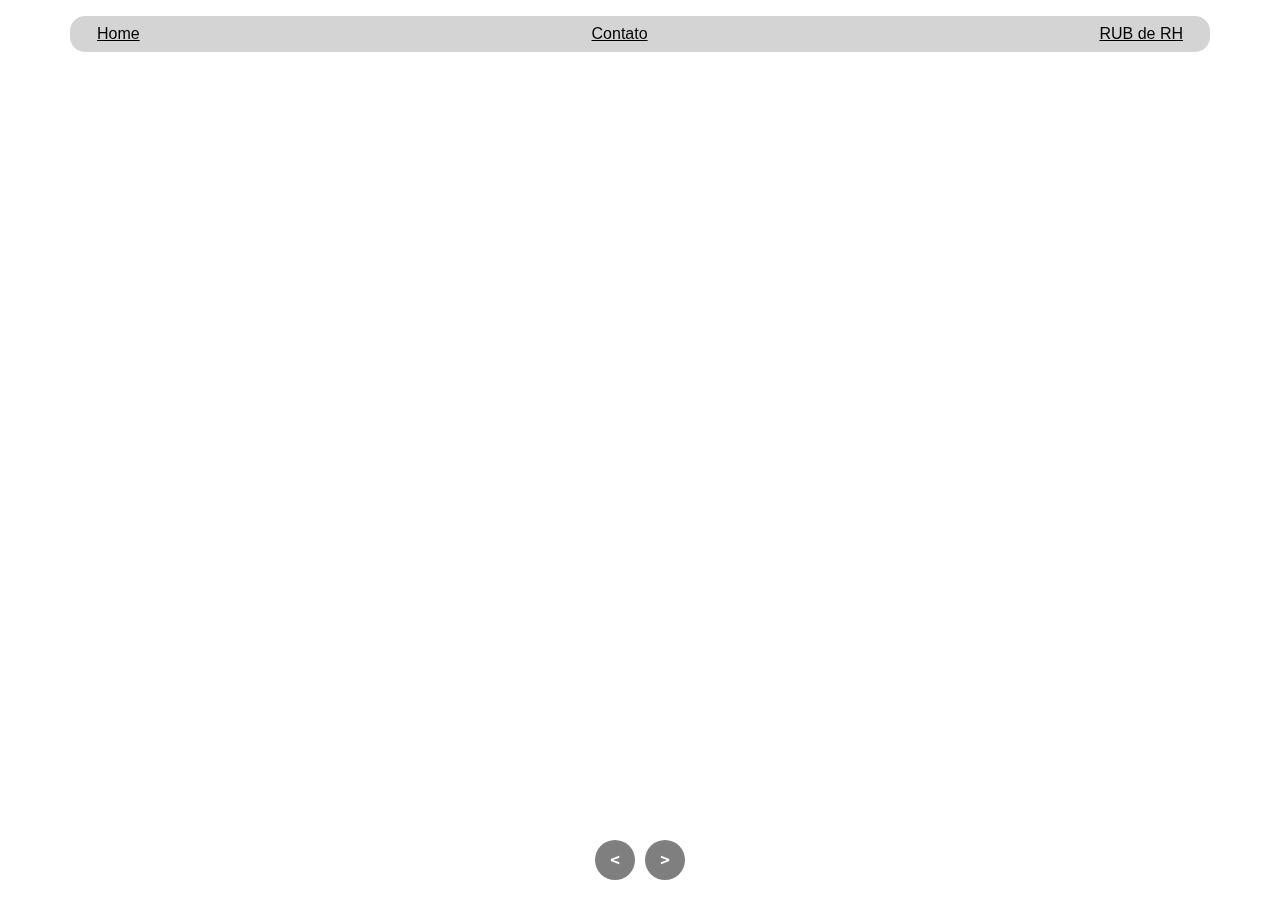
<file: html/publico/cursosceep.html>
<!DOCTYPE html>
<html lang="pt-br">
<head>
    <meta charset="UTF-8">
    <meta name="viewport" content="width=device-width, initial-scale=1.0">
    <title>Cursos Ceep</title>
    <link rel="stylesheet" href="../../css/cursos.css">
    <link href="https://cdn.jsdelivr.net/npm/bootstrap@5.3.3/dist/css/bootstrap.min.css" rel="stylesheet">
    <script>
        // Clica no botão a cada 7 segundos
        setInterval(function() {
            document.getElementById("next").click();
        }, 7000);
    </script>
</head>
<body>
    
    <header class="p-3 position-absolute w-100" style="z-index: 100;">
        <nav class="container d-flex justify-content-between">
            <a  href="../../index.html">Home</a>
            <a  href="institucional.html">Contato</a>
            <a  href="../../php/pages/publico/lista_alunos.php">RUB de RH</a>
        </nav>
    </header>

    <!-- Carousel -->
    <div class="carousel">
        <div class="list">
            <div class="item">
                <img src="../../img/cursos/frenteCeep2.jpg" class="img-fluid">
                <div class="content">
                    <div class="title" style="color: #dd0c0c;">Cursos do</div>
                    <div class="topic" style="color: #000000;">CEEP - ASSAÍ</div>
                    <div class="des" style="color: #000;"></div>
                </div>
            </div>
            <div class="item">
                <img src="../../img/cursos/devBg.jpg" class="img-fluid">
                <div class="content">
                    <div class="title" style="color: #ffffff;">Técnico em</div>
                    <div class="topic" style="color: #2300be;">Desenvolvimento de Sistemas</div>
                    <div class="des" style="color: #000000;">
                        O curso técnico em Desenvolvimento de Sistemas prepara os estudantes para projetar, implementar e gerenciar software para diferentes plataformas. Os alunos aprendem a programar em várias linguagens, desenvolver aplicações web e móveis, além de entender os fundamentos de bancos de dados e segurança da informação. O curso é ideal para quem tem interesse em tecnologia e inovação, oferecendo uma base sólida para carreiras em TI.
                    </div>
                </div>
            </div>
            <div class="item">
                <img src="../../img/cursos/mecBg.jpg" class="img-fluid">
                <div class="content">
                    <div class="title" style="color: #ffffff;">Técnico em</div>
                    <div class="topic" style="color: #242133;">Mecânica Indústrial</div>
                    <div class="des" style="color: #000000;">
                        O curso técnico em Mecânica forma profissionais qualificados para projetar, montar e realizar manutenção de máquinas e equipamentos mecânicos. Os alunos aprendem sobre os princípios da mecânica aplicada, desenho técnico mecânico e uso de ferramentas tecnológicas como CAD. O curso também aborda a manutenção industrial, pneumática e hidráulica, preparando-os para atuar em diversos setores da indústria.
                    </div>
                </div>
            </div>
            <div class="item">
                <img src="../../img/cursos/agroBg.jpg" class="img-fluid">
                <div class="content">
                    <div class="title" style="color: #ffffff;">Técnico em</div>
                    <div class="topic" style="color: #03310a;">Agronegócio</div>
                    <div class="des" style="color: #000000">
                        O curso técnico em Agronegócio foca no estudo da gestão das empresas agropecuárias, combinando conhecimentos de agricultura com práticas de negócios. Os estudantes aprendem sobre técnicas de cultivo, criação de animais, além de aspectos econômicos e legais relacionados ao setor. O curso visa formar profissionais capazes de otimizar a produção agrícola, considerando a sustentabilidade e a viabilidade econômica.
                    </div>
                </div>
            </div>
            <div class="item">
                <img src="../../img/cursos/edfBg.jpg" class="img-fluid">
                <div class="content">
                    <div class="title" style="color: #ffffff;">Técnico em</div>
                    <div class="topic" style="color: #414238;">Edificações</div>
                    <div class="des" style="color: #000000;">
                        No curso técnico em Edificações, os alunos são capacitados para trabalhar no planejamento, execução, e manutenção de obras como casas, prédios e infraestruturas urbanas. Eles aprendem sobre leitura e interpretação de desenhos técnicos, normas de construção, e uso de materiais adequados. O curso também aborda a gestão de projetos de construção, tornando-os aptos a supervisionar obras e garantir a qualidade e segurança.
                    </div>
                </div>
            </div>
            <div class="item">
                <img src="../../img/cursos/eletroBg.jpg" class="img-fluid">
                <div class="content">
                    <div class="title" style="color: #ffffff;">Técnico em</div>
                    <div class="topic" style="color: #4d4949;">Eletroeletrônica</div>
                    <div class="des" style="color: #000000;">
                        O curso técnico em Eletroeletrônica equipa os alunos com conhecimentos para instalar, operar e manter equipamentos e sistemas eletrônicos e elétricos. O curso abrange desde circuitos elétricos básicos até sistemas de automação e controle, passando por eletrônica analógica e digital. Os formados podem trabalhar em setores que vão desde a manutenção industrial até o desenvolvimento de novos dispositivos eletrônicos.
                    </div>
                </div>
            </div>
            <div class="item">
                <img src="../../img/cursos/enfBg.jpg" class="img-fluid">
                <div class="content">
                    <div class="title" style="color: #ffffff;">Técnico em</div>
                    <div class="topic" style="color: #b61a1a;">Enfermagem</div>
                    <div class="des" style="color: #000000;">
                        O curso técnico em Enfermagem prepara os estudantes para auxiliar na promoção, prevenção, recuperação e reabilitação dos processos saúde-doença. Cobrindo desde fundamentos de anatomia e fisiologia até técnicas de primeiros socorros e cuidados intensivos, o curso é essencial para formar enfermeiros aptos a trabalhar em hospitais, clínicas e atendimento domiciliar, sempre sob a supervisão de um enfermeiro.
                    </div>
                </div>
            </div>
        </div>
        <div class="arrows">
            <button id="prev" class="btn btn-light">&lt;</button>
            <button id="next" class="btn btn-light">&gt;</button>
        </div>
        <div class="time"></div>
    </div>

    <script src="../../js/app.js"></script>
</body>
</html>
</file>
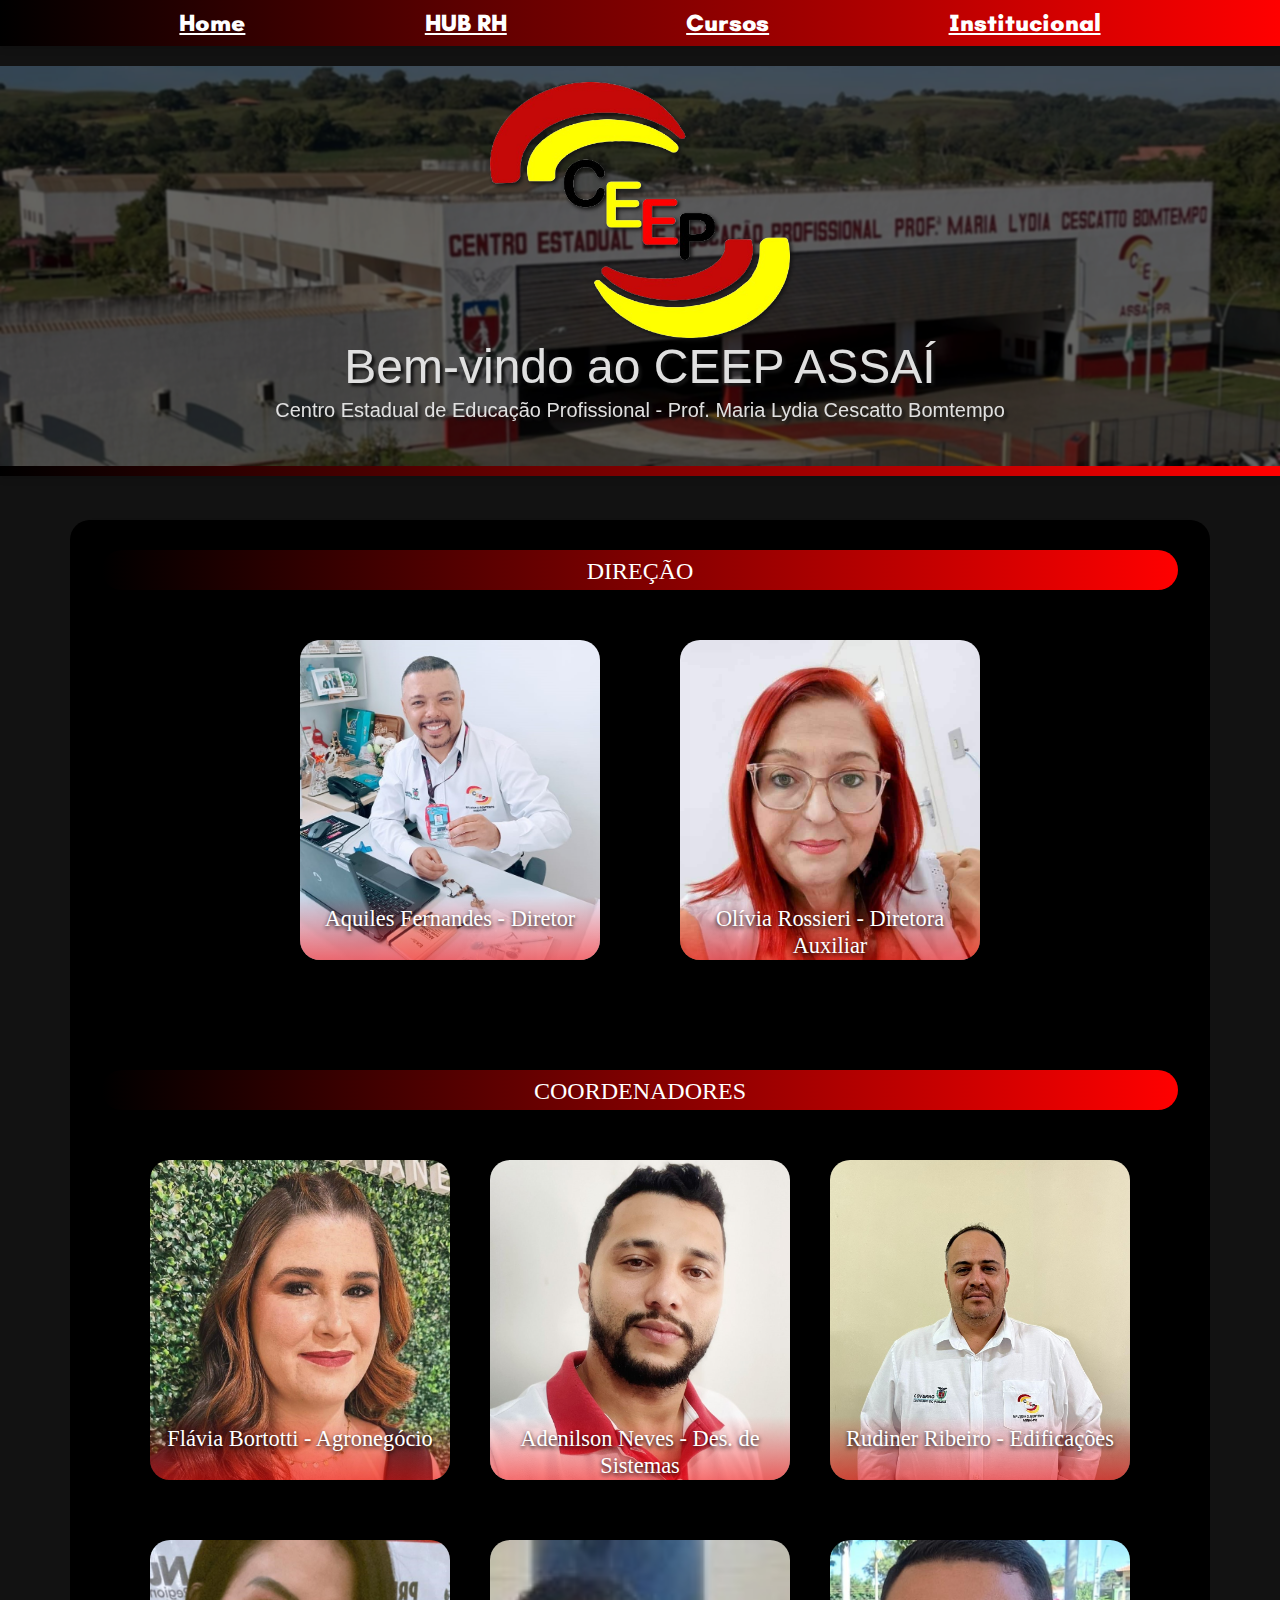
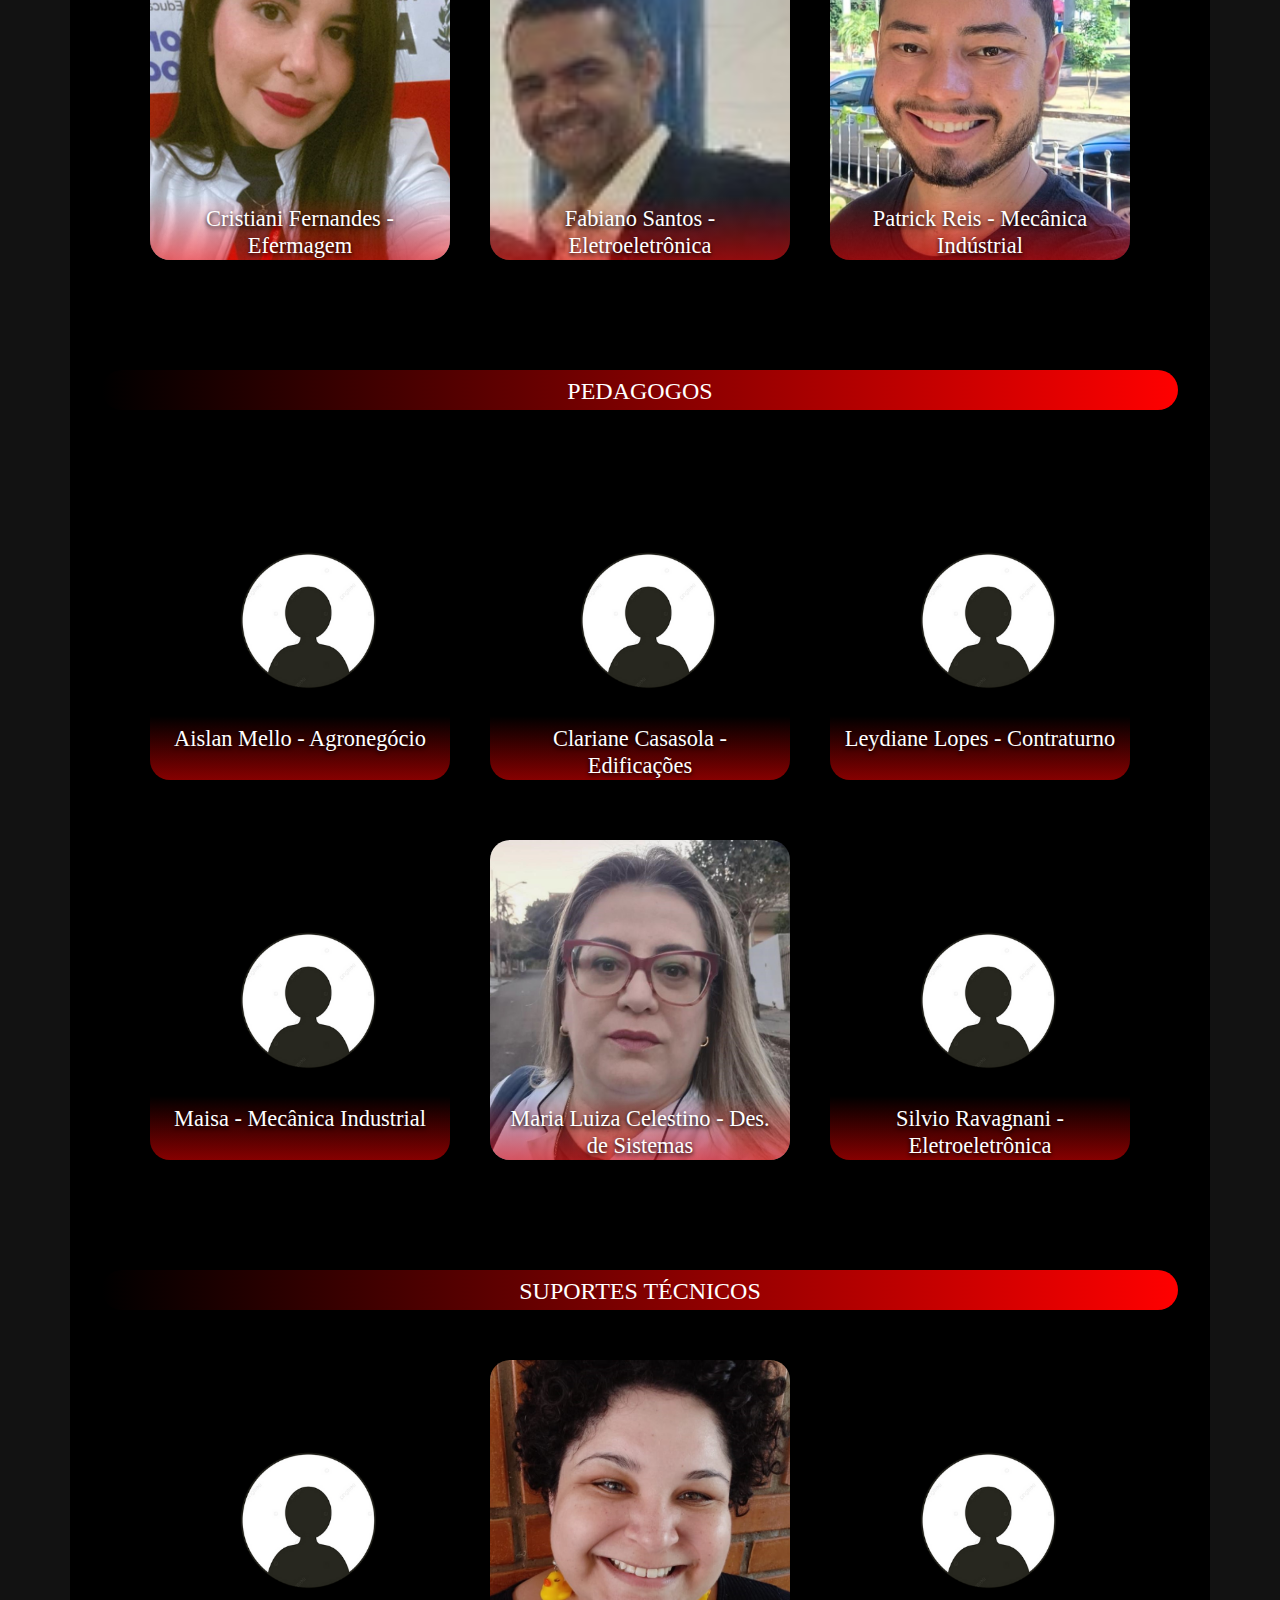
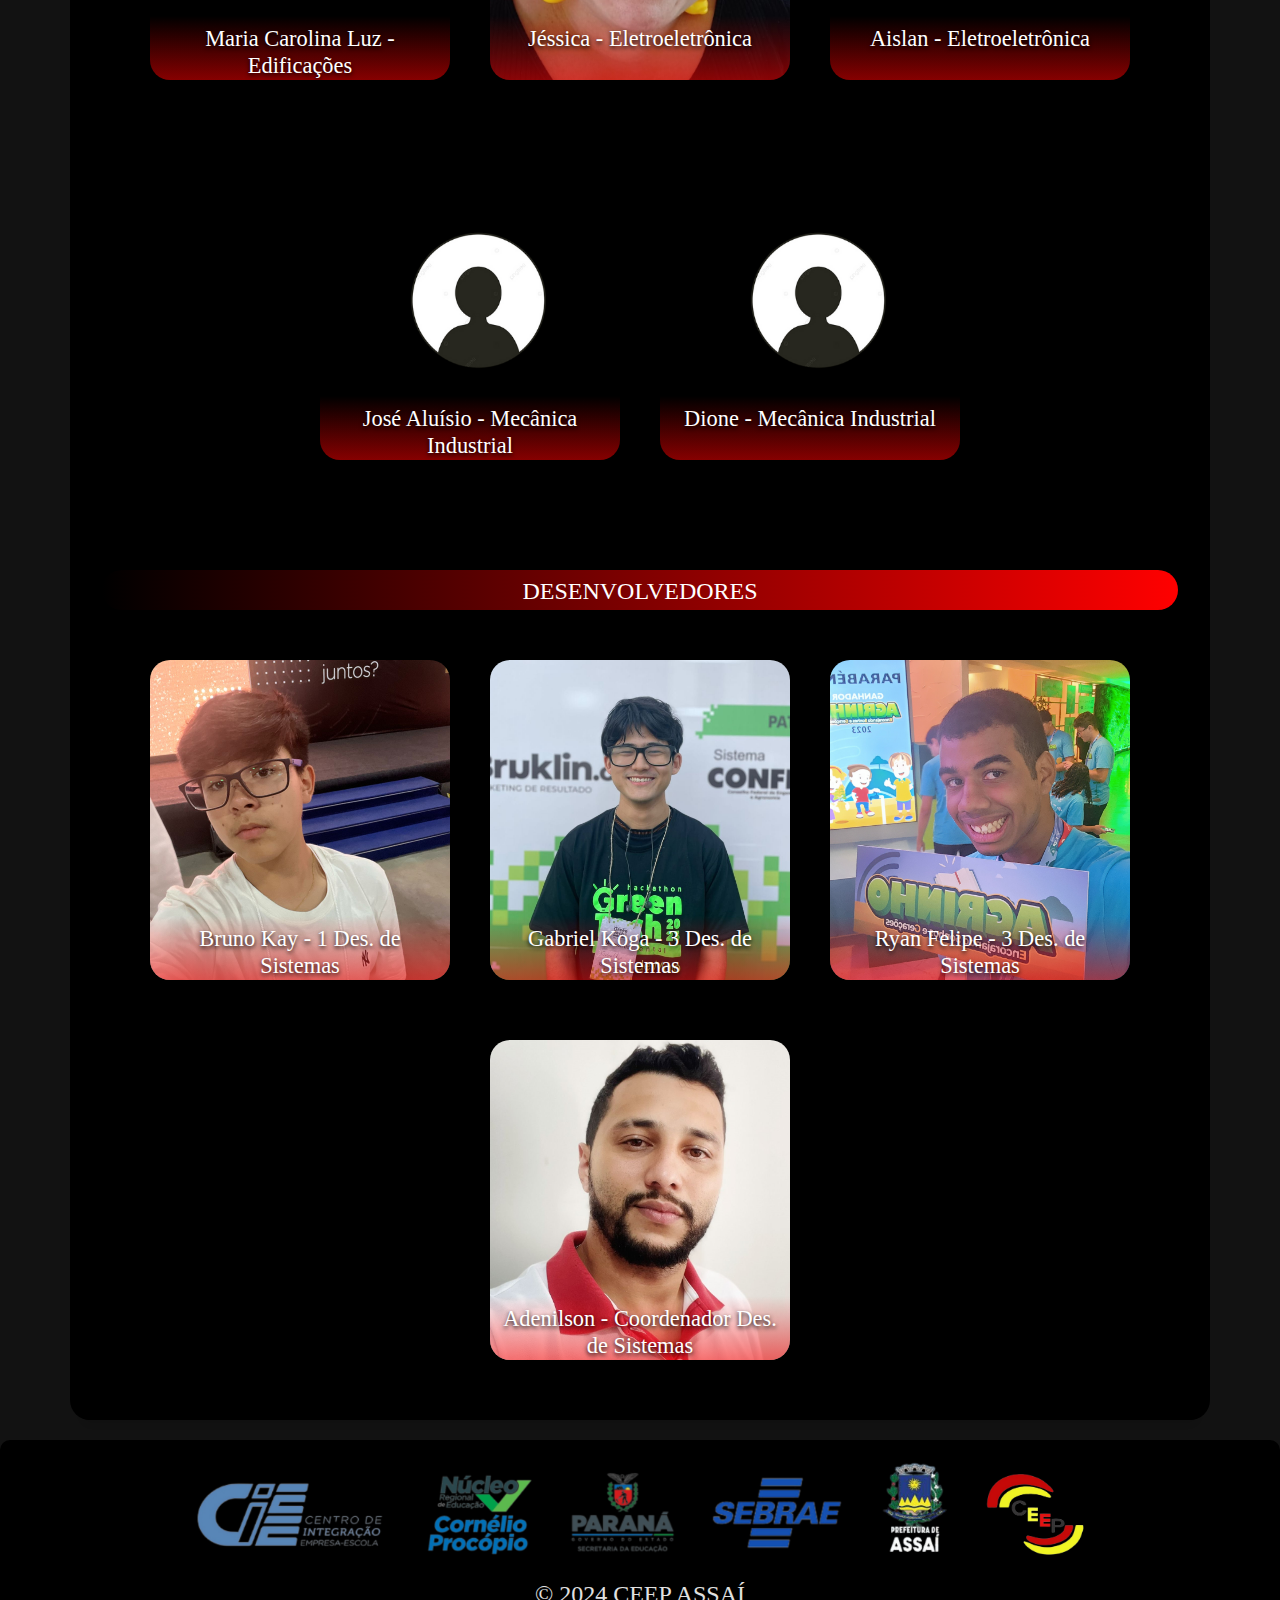
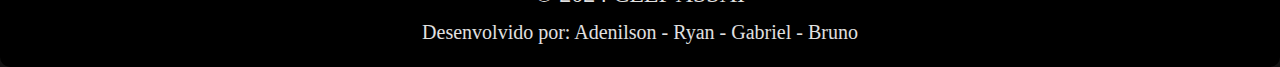
<file: html/publico/institucional.html>
<!DOCTYPE html>
<html lang="pt-BR">
<head>
    <meta charset="UTF-8">
    <meta name="viewport" content="width=device-width, initial-scale=1.0">
    <link rel="shortcut icon" href="../../img/logoCeep.png" type="image/x-icon">
    <link href="https://cdn.jsdelivr.net/npm/bootstrap@5.3.3/dist/css/bootstrap.min.css" rel="stylesheet" integrity="sha384-QWTKZyjpPEjISv5WaRU9OFeRpok6YctnYmDr5pNlyT2bRjXh0JMhjY6hW+ALEwIH" crossorigin="anonymous">
    <link rel="stylesheet" href="../../css/institucional.css">
    <title>CEEP - Assaí</title>
    <style>
        header {
            position: relative;
            background: url('../../img/inicial/ceep2.jpg') no-repeat center center/cover;
            height: auto;
            width: 100%;
            display: flex;
            align-items: center;
            justify-content: center;
            text-align: center;
        }
    </style>
</head>
<body>
    <nav>
        <a href="../../index.html"><strong>Home</strong></a>
        <a href="../../php/pages/publico/lista_alunos.php"><strong>HUB RH</strong></a>
        <a href="cursosceep.html"><strong>Cursos</strong></a>
        <a href="institucional.html"><strong>Institucional</strong></a>
    </nav>
    <header>
        <div class="overlay"></div>
        <div class="header-content">
            <img src="../../img/logoCeep.png" alt="logo"> 
            <h1>Bem-vindo ao CEEP ASSAÍ</h1>
            <p>Centro Estadual de Educação Profissional - Prof. Maria Lydia Cescatto Bomtempo</p>
        </div>
    </header>
    <nav class="separar"></nav>
    <br>
    <div class="container"> 
        <section id="direção" class="direcao-diretores"> <!-- Adicione a classe direcao-diretores aqui -->  
            <nav><h1>DIREÇÃO</h1></nav>
            <div class="direcao centralizado">
                <div class="image-container">
                    <img class="fotosFuncionarios" src="../../img/funcionarios/aquiles.jpg" alt="Diretor Aquiles">
                    <h4>Aquiles Fernandes - Diretor</h4>
                </div>
                <section></section>
                <div class="image-container">
                    <img class="fotosFuncionarios" src="../../img/funcionarios/olivia.jpg" alt="Diretora Olívia">
                    <h4>Olívia Rossieri - Diretora Auxiliar</h4>
                </div>
            </div>
        </section>
        
        

        <section id="coordenadores">
            <nav><h1>COORDENADORES</h1></nav>
            <div class="direcao">
                <div class="image-container">
                    <img class="fotosFuncionarios" src="../../img/funcionarios/flavia.jpg" alt="Coordenadora Flávia">
                    <h4>Flávia Bortotti - Agronegócio</h4>
                </div>
                <div class="image-container">
                    <img class="fotosFuncionarios" src="../../img/funcionarios/adenilson.jpeg" alt="Coordenador Adenilson">
                    <h4>Adenilson Neves - Des. de Sistemas</h4>
                </div>
                <div class="image-container">
                    <img class="fotosFuncionarios" src="../../img/funcionarios/rudiner.jpg" alt="Coordenador Rudiner">
                    <h4>Rudiner Ribeiro - Edificações</h4>
                </div>
                <div class="image-container">
                    <img class="fotosFuncionarios" src="../../img/funcionarios/cristiani.jpg" alt="Coordenadora Cristiani">
                    <h4>Cristiani Fernandes - Efermagem</h4>
                </div>
                <div class="image-container">
                    <img class="fotosFuncionarios" src="../../img/funcionarios/fabiano.jpeg" alt="Coordenador Fabiano">
                    <h4>Fabiano Santos - Eletroeletrônica</h4>
                </div>
                <div class="image-container">
                    <img class="fotosFuncionarios" src="../../img/funcionarios/patrick.jpeg" alt="Coordenador Fabiano">
                    <h4>Patrick Reis - Mecânica Indústrial</h4>
                </div> 
            </div>
        </section>

        <section>
            <nav><h1>PEDAGOGOS</h1></nav>
            <div class="direcao">
                <div class="image-container">
                    <img class="fotosFuncionarios" src="../../img/funcionarios/avatar.png" alt="Pedagogo Aislan">
                    <h4>Aislan Mello - Agronegócio</h4>
                </div>
                <div class="image-container">
                    <img class="fotosFuncionarios" src="../../img/funcionarios/avatar.png" alt="Pedagoga Clariane">
                    <h4>Clariane Casasola - Edificações</h4>
                </div>
                <div class="image-container">
                    <img class="fotosFuncionarios" src="../../img/funcionarios/avatar.png" alt="Pedagoga Leydiane">
                    <h4>Leydiane Lopes - Contraturno</h4>
                </div>
                <div class="image-container">
                    <img class="fotosFuncionarios" src="../../img/funcionarios/avatar.png" alt="Pedagoga Maisa">
                    <h4>Maisa - Mecânica Industrial</h4>
                </div>
                <div class="image-container">
                    <img class="fotosFuncionarios" src="../../img/funcionarios/malu.jpg" alt="Pedagoga Maria">
                    <h4>Maria Luiza Celestino - Des. de Sistemas</h4>
                </div>
                <div class="image-container">
                    <img class="fotosFuncionarios" src="../../img/funcionarios/avatar.png" alt="Pedagogo Silvio">
                    <h4>Silvio Ravagnani - Eletroeletrônica</h4>
                </div>
            </div>
        </section>

        <section id="suporte">
            <nav><h1>SUPORTES TÉCNICOS</h1></nav>
            <div class="direcao">
                <div class="image-container">
                    <img class="fotosFuncionarios" src="../../img/funcionarios/avatar.png" alt="Suporte Edificações">
                    <h4>Maria Carolina Luz - Edificações</h4>
                </div>
                <div class="image-container">
                    <img class="fotosFuncionarios" src="../../img/funcionarios/jessica.jpeg" alt="Suporte Eletroeletrônica">
                    <h4>Jéssica - Eletroeletrônica</h4>
                </div>
                <div class="image-container">
                    <img class="fotosFuncionarios" src="../../img/funcionarios/avatar.png" alt="Suporte Eletroeletrônica">
                    <h4>Aislan - Eletroeletrônica</h4>
                </div>
                <div class="image-container">
                    <img class="fotosFuncionarios" src="../../img/funcionarios/avatar.png" alt="Suporte Mecânica">
                    <h4>José Aluísio - Mecânica Industrial</h4>
                </div>
                <div class="image-container">
                    <img class="fotosFuncionarios" src="../../img/funcionarios/avatar.png" alt="Suporte Mecânica">
                    <h4>Dione - Mecânica Industrial</h4>
                </div>
            </div>
        </section>

        <section id="Desenvolvedores">
            <nav><h1>DESENVOLVEDORES</h1></nav>
            <div class="direcao">
                <div class="image-container">
                    <img class="fotosFuncionarios" src="../../img/funcionarios/bruninho.jpg" alt="Dev Bruno">
                    <h4>Bruno Kay - 1 Des. de Sistemas</h4>
                </div>
                <div class="image-container">
                    <img class="fotosFuncionarios" src="../../img/funcionarios/japa.jpg" alt="Dev Koga">
                    <h4>Gabriel Koga - 3 Des. de Sistemas</h4>
                </div>
                <div class="image-container">
                    <img class="fotosFuncionarios" src="../../img/funcionarios/ryan.jpg" alt="Dev Ryan">
                    <h4>Ryan Felipe - 3 Des. de Sistemas</h4>
                </div>
                <div class="image-container">
                    <img class="fotosFuncionarios" src="../../img/funcionarios/adenilson.jpeg" alt="Suporte Mecânica">
                    <h4>Adenilson - Coordenador Des. de Sistemas</h4>
                </div>
            </div>
        </section>
        
    </div>

    <footer class="footer">
        <img src="../../img/inicial/barra.png" alt="apoiadores" style="width: 70%;">
        <a href="../../php/pages/restrito/index.php" class="h6 botaoEscondido"><h4>© 2024 CEEP ASSAÍ</h4></a>
        <p>Desenvolvido por: Adenilson - Ryan - Gabriel - Bruno</p>
    </footer>

</body>
</html>
</file>
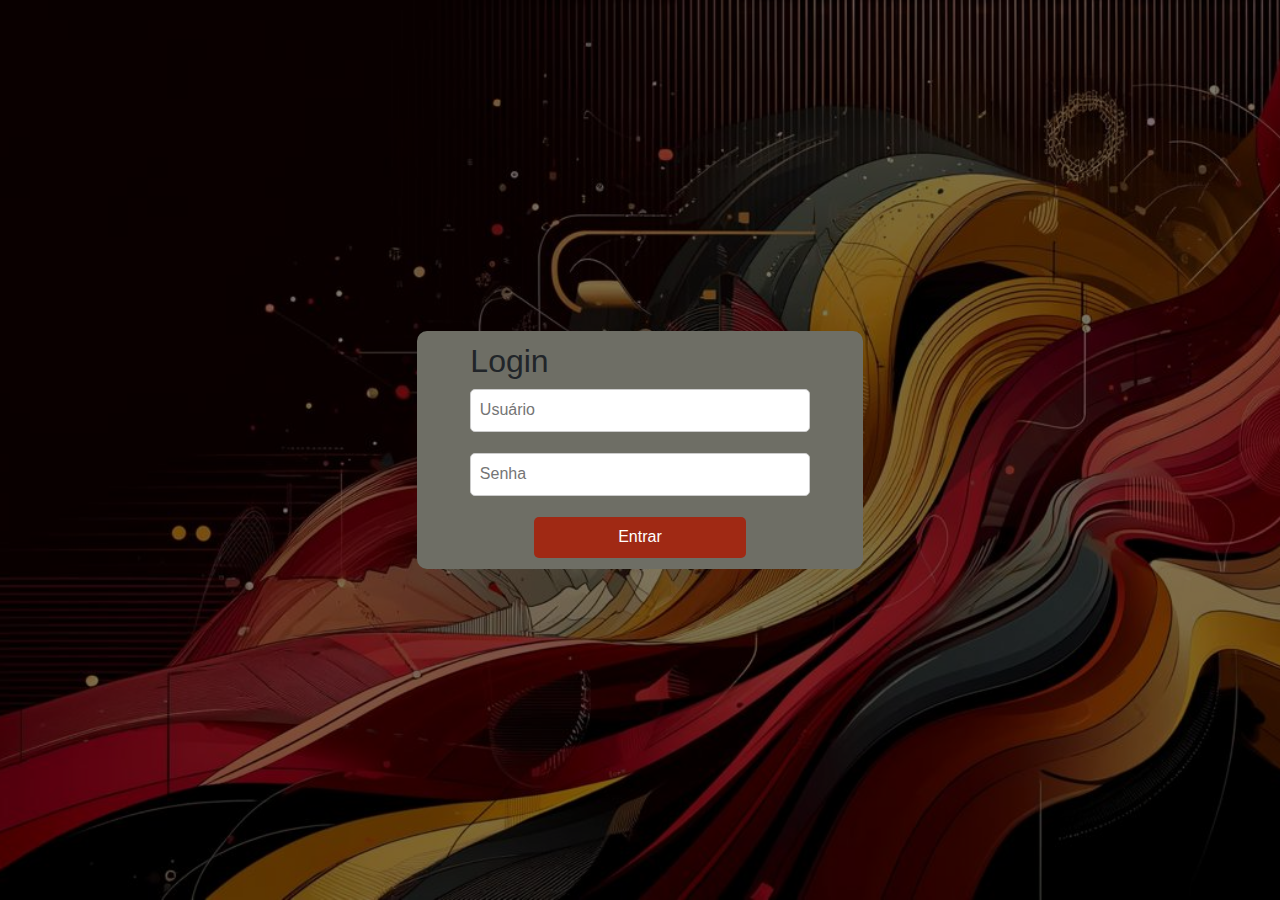
<file: html/restrito/login.html>
<!DOCTYPE html>
<html lang="pt-BR">
<head>
    <meta charset="UTF-8">
    <meta name="viewport" content="width=device-width, initial-scale=1.0">
    <link href="https://cdn.jsdelivr.net/npm/bootstrap@5.3.3/dist/css/bootstrap.min.css" rel="stylesheet" integrity="sha384-QWTKZyjpPEjISv5WaRU9OFeRpok6YctnYmDr5pNlyT2bRjXh0JMhjY6hW+ALEwIH" crossorigin="anonymous">
    <link rel="stylesheet" href="../../css/login.css">
    <title>Login</title>
</head>
<body>
    <div class="container">
        <div class="loginContainer">    
            <h2>Login</h2>
            <form action="../../php/config/autenticar.php" method="POST">
                <input type="text" id="username" name="username" placeholder="Usuário" required>
                <input type="password" id="password" name="password" placeholder="Senha" required>
                <div class="buttonContainer">
                    <button type="submit">Entrar</button>
                </div>
            </form>
        </div>
    </div>
</body>
</html>
</file>
<file: css/style.css>
@import url('https://fonts.googleapis.com/css2?family=Teachers:ital,wght@0,400..800;1,400..800&display=swap');

/* Definição das variáveis de cor */
:root {
    --primary-color: #FF0000; /* Vermelho */
    --secondary-color: #121212; /* Preto */
    --background-color: #121212; /* Preto */
    --text-color: #E0E0E0; /* Branco para o texto */
}

/* Font e Estilos Globais */
* {
    font-family: 'Teachers', sans-serif;
    margin: 0;
    padding: 0;
    box-sizing: border-box;
}

body {
    background-color: var(--background-color);
    width: 100%;
    height: 100vh;
}

/* Header */
header {
    position: relative;
    background: url('../img/inicial/ceep2.jpg') no-repeat center center/cover;
    height: 400px;
    width: 100%;
    display: flex;
    align-items: center;
    justify-content: center;
    text-align: center;
}

.overlay {
    content: "";
    position: absolute;
    top: 0;
    left: 0;
    right: 0;
    bottom: 0;
    background: rgba(0, 0, 0, 0.5);
    z-index: 0;
}

.header-content {
    position: relative;
    width: 100%;
    height: 100%;
    z-index: 1;
    padding: 1em;
    background: rgba(0, 0, 0, 0.2);
    backdrop-filter: blur(1px);
    color: var(--primary-color);
    font-family: Helvetica, sans-serif;
}

.header-content h1 {
    color: var(--text-color);
    text-shadow: 3px 3px 3px var(--secondary-color);
    font-size: 3em;
    margin: 0;
    animation: fadeIn 1s ease forwards;
}

.header-content p {
    font-family: Helvetica, sans-serif;
    color: var(--text-color); /* Branco */
    text-shadow: 3px 3px 3px var(--secondary-color); /* Preto */
    margin: 0;
    text-align: center;
    animation: fadeIn 1s ease forwards;
}

.header-content img {
    max-width: 300px;
    height: auto;
    animation: fadeIn 2s ease forwards;
    filter: drop-shadow(2px 2px 2px var(--secondary-color));
}

/* Defina a animação */
@keyframes fadeIn {
    from {
        opacity: 0;
        transform: translateY(-20px);
    }
    to {
        opacity: 1;
        transform: translateY(0);
    }
}

/* Imagem Grid */
.image-grid {
    display: grid;
    grid-template-columns: repeat(3, 1fr);
    grid-gap: 30px;
    width: 100%;
}

.image-grid img {
    width: 100%;
    height: auto;
    border-radius: 10px;
    box-shadow: 5px 5px 5px rgba(0, 0, 0, 0.5);
    transition: transform 0.5s ease;
}

.image-grid img:hover {
    transform: scale(1.1);
}

/* Slider */
#slider {
    position: relative;
    overflow: hidden;
    margin: 20px auto 0 auto;
    border-radius: 20px;
    width: 100%;
    height: auto;
}

#slider ul {
    position: relative;
    margin: 0;
    padding: 0;
    list-style: none;
    display: flex;
    transition: transform 0.4s ease-in-out;
}

#slider ul li {
    flex: 0 0 auto;
    margin: 0;
    padding: 0;
    background: transparent;
    text-align: center;
    overflow: hidden;
}

#slider ul li img {
    display: block;
    width: 100%;
    height: auto;
}

a.control_prev,
a.control_next {
    position: absolute;
    top: 38%;
    z-index: 999;
    display: block;
    padding: 4% 3%;
    width: auto;
    height: auto;
    background: transparent;
    color: transparent;
    text-decoration: none;
    font-weight: 30;
    font-size: 25px;
    opacity: 0.8;
    cursor: pointer;
}

a.control_prev:hover,
a.control_next:hover {
    opacity: 1;
    transition: all 0.2s ease;
}

a.control_prev {
    border-radius: 0 20px 20px 0;
}

a.control_next {
    right: 0;
    border-radius: 20px 0 0 20px;
}

.slider_option {
    position: relative;
    margin: 10px auto;
    width: 160px;
    font-size: 18px;
}

/* General Image Styling */
img {
    width: 100%;
    height: auto;
    align-items: center;
    border-radius: 15px;
}

/* Sections */
section {
    padding: 30px 20px;
    margin-bottom: 20px;
    border-radius: 10px;
    background-color: #000000;
    box-shadow: 0 4px 6px rgba(0, 0, 0, 0.1);
}

section h1 {
    display: flex;
    align-items: center;
    justify-content: center;
    text-align: center;
    font-size: 2.5em;
    margin-bottom: 40px;
    color: #FFFFFF;
}

h1,
h3,
h4,
p {
    font-family: 'Times New Roman', serif;
}

h1,
h3 {
    text-align: center;
}

h4,
p {
    text-align: center;
    align-items: start;
}

p {
    font-size: 20px;
    color: white;
}

/* Iframe Styling */
iframe {
    width: 80%;
    margin: 0 auto;
    border-radius: 20px;
    display: flex;
    justify-content: center;
    align-items: center;
}

/* Navegação */
nav {
    display: flex;
    justify-content:space-evenly;
    padding: 5px;
    background: linear-gradient(90deg, #000000 0%, #FF0000 100%);
    box-shadow: 0 4px 6px rgba(0, 0, 0, 0.1);
    margin-bottom: 20px;
}


nav h1 {
    margin-top: 50px;
    display: flex;
    align-items: center;
    justify-content: center;
    font-size: 150%;
}

.container nav {
    height: 40px;
}

.container nav h1 {
    margin-top: 16px;
    display: flex;
    align-items: center;
    justify-content: center;
    font-size: 150%;
}

nav a {
    margin: 0 5px;
    font-size: 1.5em;
    font-weight: bold;
    color: white;
}

nav a:hover {
    color: #d7fd00;
}

/* Containers */
.container {
    background-color: black;
    border-radius: 20px;
}

.container nav {
    border-radius: 50px;
    height: 40px;
}

.container p {
    color: white;
    font-size: 150%;
}

address h3 {
    color: white;
}

/* Footer */
footer {
    background-color: #000000;
    color: #E0E0E0;
    text-align: center;
    padding: 20px 0;
    border-radius: 10px;
    margin-top: 20px;
}

footer img {
    margin-bottom: 20px;
}

footer a {
    color: #FF0000;
    text-decoration: none;
}

footer a:hover {
    color: #E0E0E0;
}

footer p {
    margin: 0;
}

.footer .botaoEscondido {
    display: block;
}

/* Responsividade */
@media (max-width: 768px) {
    header {
        height: 300px;
    }

    .header-content h1 {
        font-size: 2em;
    }

    .header-content p {
        font-size: 1.5em;
    }

    .header-content img {
        max-width: 150px;
    }

    .image-grid {
        grid-template-columns: repeat(2, 1fr);
        grid-gap: 20px;
    }

    iframe {
        width: 100%;
        height: 200px;
    }


    nav a {
        margin: 5px 0;
        font-size: 1.2em;
    }
}

@media (max-width: 480px) {
    header {
        height: 200px;
    }

    .header-content h1 {
        font-size: 1.5em;
    }

    .header-content p {
        font-size: 1.2em;
    }

    .header-content img {
        max-width: 100px;
    }

    .image-grid {
        grid-template-columns: 1fr;
        grid-gap: 10px;
    }

    section h1 {
        font-size: 2em;
    }

    nav a {
        margin: 5px 0;
        font-size: 1em;
    }
}
</file>
<file: css/opensans/stylesheet.css>
/*! Generated by Font Squirrel (https://www.fontsquirrel.com) on July 1, 2018 */



@font-face {
    font-family: 'open_sansbold';
    src: url('opensans-bold-webfont.woff2') format('woff2'),
         url('opensans-bold-webfont.woff') format('woff');
    font-weight: normal;
    font-style: normal;

}



@font-face {
    font-family: 'open_sansextrabold';
    src: url('opensans-extrabold-webfont.woff2') format('woff2'),
         url('opensans-extrabold-webfont.woff') format('woff');
    font-weight: normal;
    font-style: normal;

}


@font-face {
    font-family: 'open_sanslight';
    src: url('opensans-light-webfont.woff2') format('woff2'),
         url('opensans-light-webfont.woff') format('woff');
    font-weight: normal;
    font-style: normal;

}


@font-face {
    font-family: 'open_sansregular';
    src: url('opensans-regular-webfont.woff2') format('woff2'),
         url('opensans-regular-webfont.woff') format('woff');
    font-weight: normal;
    font-style: normal;

}
</file>
<file: css/cursos.css>
@import url('https://fonts.googleapis.com/css2?family=Poppins:ital,wght@0,100;0,200;0,300;0,400;0,500;0,600;0,700;0,800;0,900;1,100;1,200;1,300;1,400;1,500;1,600;1,700;1,800;1,900&display=swap');

body {
    margin: 0;
    background-color: #000;
    color: #eee;
    font-family: Poppins;
    font-size: 12px;
    -webkit-backdrop-filter: blur(5%); /* Desfoque do fundo */
    backdrop-filter: blur(2px);
}

.author {
    font-family: Helvetica, sans-serif;
    color: #FFF;
    -webkit-text-stroke-width: 1px;
    -webkit-text-stroke-color: #000;
    text-shadow: -1px 0 black, 0 1px black, 1px 0 black, 0 -1px black;
}

.content {
    background-color: rgba(255, 255, 255, 0.3); /* Cor de fundo com transparência */
    border-radius: 15px;
    font-family: sans-serif;
    text-align:initial;
    line-height: 1;
    -webkit-backdrop-filter: blur(5%); /* Desfoque do fundo */
    backdrop-filter: blur(2px);
    max-width: 80%;
    max-height: 80%;
    padding: 50px 80px;
    transition: opacity 0.5s ease, transform 0.5s ease;
}

a {
    text-decoration: none;
}

header {
    width: 100%;
    background: none;
    position: absolute;
    z-index: 1000;
    padding: 1rem 0;
}

header a {
    text-align: center;
    color: #000;
}

header a:hover {
    background-color: rgba(73, 73, 82, 0.445);
    -webkit-backdrop-filter: blur(2%); /* Desfoque do fundo */
    backdrop-filter: blur(1px);
    line-height: 1;
    max-width: auto;
    max-height: auto;
    padding: 5px 15px;
    transition: opacity 0.5s ease, transform 0.5s ease;
    color: #000000;
    border-radius:10px;
    animation: fadeInAnimation 2s ease-in forwards;
    transition: transform 0.5s ease;
}

nav a {
    padding: 5px 15px;
}

nav {
    background-color: rgba(112, 112, 112, 0.3); /* Cor de fundo com transparência */
    border-radius: 15px;
    font-family: sans-serif;
    line-height: 1;
    -webkit-backdrop-filter: blur(1px); /* Desfoque do fundo */
    backdrop-filter: blur(1px);
    padding: 5px 15px;
    transition: opacity 0.5s ease, transform 0.5s ease;
}


.carousel {
    height: 100vh;
    width: 100vw;
    overflow: hidden;
    position: relative;
}

.carousel .list .item {
    width: 100%;
    height: 100%;
    position: absolute;
    inset: 0 0 0 0;
}

.carousel .list .item img {
    width: 100%;
    height: 100%;
    object-fit: cover;
}

.carousel .list .item .content {
    position: absolute;
    top: 20%;
    width: 100%;
    max-width: 80%;
    left: 50%;
    transform: translateX(-50%);
    padding-right: 30%;
    box-sizing: border-box;
    color: #fff;
    text-shadow: 0 5px 10px #0004;
    padding: 10px;
}

.carousel .list .item .author {
    font-weight: bold;
    letter-spacing: 5px;
    font-size: 1.2rem;
    text-shadow: 0 5px 10px rgba(0, 0, 0, 0.582);
    padding: 10px;
}

.carousel .list .item .title,
.carousel .list .item .topic {
    font-size: 4.2rem;
    font-weight: bold;
    line-height: 1.3em;
    text-shadow: 0 5px 10px rgba(0, 0, 0, 0.582);
    padding: 5px;
}

.carousel .list .item .topic {
    color: #fcf700;
}

.carousel .list .item .des {
    font-size: 1rem;
    font-weight: bold;
    color: #eee;
}

.thumbnail {
    position: absolute;
    bottom: 50px;
    left: 50%;
    width: max-content;
    z-index: 100;
    display: flex;
    gap: 20px;
}

.thumbnail .item {
    width: 100px;
    height: 150px;
    flex-shrink: 0;
    position: relative;
}

.thumbnail .item img {
    width: 100%;
    height: 100%;
    object-fit: cover;
    border-radius: 10px;
}

.thumbnail .item .content {
    color: #fff;
    position: absolute;
    bottom: 10px;
    left: 10px;
    right: 10px;
}

.thumbnail .item .content .title {
    font-weight: 500;
}

.thumbnail .item .content .description {
    font-weight: 300;
}

.arrows {
    display: flex;
    align-items: center;
    justify-content: center;
    position: absolute;
    bottom: 20px;
    left: 50%;
    transform: translateX(-50%);
    z-index: 20;
    gap: 10px;
}

.arrows button {
    width: 40px;
    height: 40px;
    border-radius: 50%;
    background-color: rgba(0, 0, 0, 0.5);
    border: none;
    color: #ffffff;
    font-family: monospace;
    font-weight: bold;
    transition: .5s;
}

.arrows button:hover {
    background-color: #4b4848;
    color: #ffffff;
}

/* Animation */
.carousel .list .item {
    transition: opacity 0.5s ease, transform 0.5s ease;
}

.carousel .list .item.active {
    opacity: 1;
    z-index: 2;
}

.carousel .list .item.prev {
    opacity: 0;
    z-index: 1;
    transform: translateX(-100%);
}

.carousel .list .item.next {
    opacity: 0;
    z-index: 1;
    transform: translateX(100%);
}

@keyframes showContent {
    to {
        transform: translateY(0px);
        filter: blur(0px);
        opacity: 1;
    }
}

.carousel .list .item .content .author,
.carousel .list .item .content .title,
.carousel .list .item .content .topic,
.carousel .list .item .content .des {
    transform: translateY(50px);
    filter: blur(20px);
    opacity: 0;
    animation: showContent .5s 1s linear 1 forwards;
}

.carousel .list .item .content .title {
    animation-delay: 1.2s !important;
}

.carousel .list .item .content .topic {
    animation-delay: 1.4s !important;
}

.carousel .list .item .content .des {
    animation-delay: 1.6s !important;
}

/* Running time */
.carousel .time {
    position: absolute;
    z-index: 1000;
    width: 0%;
    height: 3px;
    background-color: #e5ff00;
    left: 0;
    top: 0;
}

.carousel.next .time,
.carousel.prev .time {
    animation: runningTime 3s linear 1 forwards;
}

@keyframes runningTime {
    from { width: 100% }
    to { width: 0 }
}

/* Prev click */
.carousel.prev .list .item:nth-child(2) {
    z-index: 2;
}

.carousel.prev .list .item:nth-child(2) img {
    animation: outFrame 0.5s linear 1 forwards;
    position: absolute;
    bottom: 0;
    left: 0;
}

@keyframes outFrame {
    to {
        width: 150px;
        height: 220px;
        bottom: 50px;
        left: 50%;
        border-radius: 20px;
    }
}

.carousel.prev .thumbnail .item:nth-child(1) {
    overflow: hidden;
    opacity: 0;
    animation: showThumbnail .5s linear 1 forwards;
}

.carousel.next .arrows button,
.carousel.prev .arrows button {
    pointer-events: none;
}

.carousel.prev .list .item:nth-child(2) .content .author,
.carousel.prev .list .item:nth-child(2) .content .title,
.carousel.prev .list .item:nth-child(2) .content .topic,
.carousel.prev .list .item:nth-child(2) .content .des {
    animation: contentOut 1.5s linear 1 forwards !important;
}

@keyframes contentOut {
    to {
        transform: translateY(-150px);
        filter: blur(20px);
        opacity: 0;
    }
}

/* Breakpoints for responsive design */
@media screen and (max-width: 1200px) {
    .carousel .list .item .content {
        padding-right: 10%;
    }
    .carousel .list .item .title,
    .carousel .list .item .topic {
        font-size: 3.5rem;
    }
    .carousel .list .item .des {
        font-size: 1.2rem;
    }
}

@media screen and (max-width: 992px) {
    .carousel .list .item .content {
        max-width: 90%;
    }
    .carousel .list .item .title,
    .carousel .list .item .topic {
        font-size: 2.5rem;
    }
    .carousel .list .item .des {
        font-size: 1.0rem;
    }
}

@media screen and (max-width: 768px) {
    .carousel .list .item .content {
        max-width: 100%;
        padding-right: 5%;
    }
    .carousel .list .item .title,
    .carousel .list .item .topic {
        font-size: 2.5rem;
    }
    .carousel .list .item .des {
        font-size: 1.0rem;
    }
}

@media screen and (max-width: 576px) {
    .carousel .list .item .content {
        max-width: 100%;
        padding: 20px;
    }
    .carousel .list .item .title,
    .carousel .list .item .topic {
        font-size: 2.5rem;
    }
    .carousel .list .item .des {
        font-size: 1.0rem;
    }
}
</file>
<file: css/institucional.css>
@import url('https://fonts.googleapis.com/css2?family=Teachers:ital,wght@0,400..800;1,400..800&display=swap');

/* Geral */
/* Definição das variáveis de cor */
:root {
    --primary-color: #FF0000; /* Vermelho */
    --secondary-color: #121212; /* Preto */
    --background-color: #121212; /* Branco */
    --text-color: #E0E0E0; /* Branco para o texto */
}

/* Font e Estilos Globais */
* {
    font-family: 'Teachers', sans-serif;
    margin: 0;
    padding: 0;
    box-sizing: border-box;
}

body {
    font-family: 'Times New Roman', Times, serif;
    background-color: #121212;
    color: #E0E0E0;
    margin: 0;
    padding: 0;
}

h1, h3, h4, p {
    font-family: 'Times New Roman', serif;
}

h1, h3 {
    text-align: center;
}

h4, p {
    text-align: center;
    align-items: start;
}

p {
    font-size: 20px;
    font-style: white;
}

h1, h4, p {
    font-family: 'Times New Roman', Times, serif;
}

nav {
    display: flex;
    justify-content:space-evenly;
    padding: 5px;
    background: linear-gradient(90deg, #000000 0%, #FF0000 100%);
    box-shadow: 0 4px 6px rgba(0, 0, 0, 0.1);
    margin-bottom: 20px;
}

nav h1 {
    margin-top: 50px;
    display: flex;
    align-items: center;
    justify-content: center;
    font-size: 150%;
}

.container nav {
    border-radius: 50px;
    height: 40px;
}

.container nav h1 {
    margin-top: 16px;
    display: flex;
    align-items: center;
    justify-content: center;
    font-size: 150%;
}

nav a {
    margin: 0 5px;
    font-size: 1.5em;
    font-weight: bold;
    color: white;
}

nav a:hover {
    color: #d7fd00;
}

/* Header */
body header {
    position: relative;
    background: url('../img/inicial/ceep2.jpg') no-repeat center center/cover;
    height: 400px;
    width: 100%;
    display: flex;
    align-items: center;
    justify-content: center;
    text-align: center;
}

.container {
    background-color: black;
    border-radius: 20px;
}

.container nav {
    border-radius: 20px;
    padding: 5px;
}

.container p {
    color: white;
    font-size: 10%;
}

.overlay {
    content: "";
    position: absolute;
    top: 0;
    left: 0;
    right: 0;
    bottom: 0;
    background: rgba(0, 0, 0, 0.5);
    z-index: 0;
}

.header-content {
    position: relative;
    z-index: 1;
    height: 100%;
    width: 100%;
    background: rgba(0, 0, 0, 0.2);
    backdrop-filter: blur(1px);
    color: var(--primary-color); /* Alterado para a cor primária (vermelho) */
    font-family: Helvetica, sans-serif;
    padding: 1em;
    font-size: 1em;
}

.header-content h1 {
    font-family: Helvetica, sans-serif;
    color: var(--text-color); /* Branco */
    text-shadow: 3px 3px 3px var(--secondary-color); /* Preto */
    font-size: 3em;
    margin: 0;
    position: initial;
    animation: fadeIn 1s ease forwards;
}

.header-content p {
    font-family: Helvetica, sans-serif;
    color: var(--text-color); /* Branco */
    text-shadow: 3px 3px 3px var(--secondary-color); /* Preto */
    margin: 0;
    text-align: center;
    animation: fadeIn 1s ease forwards;
}

.header-content img {
    max-width: 300px; /* Ajuste conforme necessário */
    height: auto; /* Mantém a proporção original */
    animation: fadeIn 2s ease forwards;
    filter: drop-shadow(2px 2px 2px var(--secondary-color)); /* Preto */
}

/* Defina a animação */
@keyframes fadeIn {
    from {
        opacity: 0;
        transform: translateY(-20px);
    }
    to {
        opacity: 1;
        transform: translateY(0);
    }
}

/* Containers de imagem */
.image-container {
    position: relative;
    text-align: center;
    margin: 30px 20px;
    width: 300px;
    height: 320px;
}

.image-container img {
    border-radius: 20px;
    width: 100%;
    height: 100%;
    object-fit: cover;
    transition: transform 0.3s ease, box-shadow 0.3s ease;
    box-shadow: 0 4px 8px rgba(0, 0, 0, 0.171);
}

.image-container h4 {
    position: absolute;
    bottom: 0;
    width: 100%;
    height: 20%;
    margin: 0;
    padding: 10px;
    font-size: 1.4em;
    color: white;
    background: linear-gradient(to bottom, transparent, rgba(245, 1, 1, 0.548));
    border-radius: 0 0 20px 20px;
    text-align: center;
    box-sizing: border-box;
    transition: background 0.3s ease;
    text-shadow: 0 2px 4px rgb(0, 0, 0);
}

@media (max-width: 768px) {
    .direcao .image-container h4 h1{
        font-size: 1.2em; /* Ajuste o tamanho da fonte para tablets */
        padding: 8px;
        height: 25%; /* Aumente a altura para melhor legibilidade */
    }
}

@media (max-width: 480px) {
    .direcao .image-container h4 h1{
        font-size: 1em; /* Ajuste o tamanho da fonte para dispositivos móveis */
        padding: 6px;
        height: 30%; /* Aumente a altura para melhor legibilidade em telas pequenas */
    }
}

.image-container:hover h4 h1{
    background: linear-gradient(to bottom, transparent, rgb(250, 52, 52));
}

/* Seções */
section {
    padding: 30px 20px;
    margin-bottom: 20px;
    border-radius: 10px;
    background-color: #000000;
    box-shadow: 0 4px 6px rgba(0, 0, 0, 0.1);
}

section h1 {
    display: flex;
    align-items: center;
    justify-content: center;
    text-align: center;
    font-size: 2.5em;
    margin-bottom: 40px;
    color: #FFFFFF;
}

.direcao {
    display: flex;
    flex-wrap: wrap;
    justify-content: center;
}

/* Especifico para a seção "direcao" */
#direcao .image-container {
    margin: 10px 5px; /* Aproxima as divs da seção direção */
}

@media (max-width: 768px) {
    body header {
        height: 300px;
    }

    .header-content h1 {
        font-size: 2em;
    }

    .header-content p {
        font-size: 1.5em;
    }

    .header-content img {
        max-width: 150px;
    }

    .direcao {
        flex-direction: column;
        align-items: center;
    }

    .image-container {
        margin: 10px 0;
        width: 80%;
    }

    nav a {
        margin: 5px 0;
        font-size: 1.2em;
    }
}

@media (max-width: 480px) {
    body header {
        height: 200px;
    }

    .header-content h1 {
        font-size: 1.5em;
    }

    .header-content p {
        font-size: 1.2em;
    }

    .header-content img {
        max-width: 100px;
    }

    .image-container {
        width: 100%;
        height: auto;
        margin: 10px 0;
    }

    section h1 {
        font-size: 2em;
    }

    nav a {
        margin: 5px 0;
        font-size: 1em;
    }
}

/* Footer */
footer {
    background-color: #000000;
    color: #E0E0E0;
    text-align: center;
    padding: 20px 0;
    border-radius: 10px;
    margin-top: 20px;
}

footer img {
    margin-bottom: 20px;
}

footer a {
    color: #FF0000;
    text-decoration: none;
}

footer a:hover {
    color: #E0E0E0;
}

footer p {
    margin: 0;
}

.footer .botaoEscondido {
    display: block;
}
</file>
<file: css/login.css>
body {
    background-image: url('../img/bgLogin.jpg');
    height: 100vh;
    background-size: cover;
    background-position: center;
    margin: 0;
    font-family: 'Roboto', sans-serif;
    position: relative;
}

body::before {
    content: "";
    position: absolute;
    top: 0;
    left: 0;
    width: 100%;
    height: 100%;
    background-color: rgba(0, 0, 0, 0.5);
    pointer-events: none;
}

.container {
    display: flex;
    justify-content: center;
    align-items: center;
    height: 100%;
}

.loginContainer {
    display: flex;
    flex-direction: column;
    align-items: center;
    background-color: rgb(110, 110, 101);
    border-radius: 10px;
    padding: 1%;
    width: 40%;
    position: relative;
}

.loginContainer h2 {
    align-self: flex-start; /* Alinha o h2 à esquerda */
    margin-left: 10%; /* Ajusta a margem conforme necessário */
}

.loginContainer form {
    display: flex;
    flex-direction: column;
    width: 100%;
    align-items: center; /* Alinha os elementos do formulário ao centro */
}

.loginContainer input {
    margin-bottom: 5%;
    padding: 2%;
    border-radius: 5px;
    border: 1px solid #ccc;
    width: 80%; /* Ajusta a largura conforme necessário */
}

.buttonContainer {
    display: flex;
    justify-content: center;
    width: 100%;
}

.loginContainer button {
    padding: 2%;
    border: none;
    border-radius: 5px;
    background-color: #a02914;
    color: white;
    cursor: pointer;
    width: 50%; /* Centraliza o botão */
}

.loginContainer button:hover {
    background-color: #741b0c;
}
</file>
<file: css/opensans/specimen_files/specimen_stylesheet.css>
@import url('grid_12-825-55-15.css');

/*  
	CSS Reset by Eric Meyer - Released under Public Domain
    http://meyerweb.com/eric/tools/css/reset/
*/
html, body, div, span, applet, object, iframe,
h1, h2, h3, h4, h5, h6, p, blockquote, pre,
a, abbr, acronym, address, big, cite, code,
del, dfn, em, font, img, ins, kbd, q, s, samp,
small, strike, strong, sub, sup, tt, var,
b, u, i, center, dl, dt, dd, ol, ul, li,
fieldset, form, label, legend, table, 
caption, tbody, tfoot, thead, tr, th, td 
                  {margin: 0;padding: 0;border: 0;outline: 0;
                  font-size: 100%;vertical-align: baseline;
                  background: transparent;}
body              {line-height: 1;}
ol, ul            {list-style: none;}
blockquote, q     {quotes: none;}
blockquote:before, blockquote:after,
q:before, q:after {content: '';	content: none;}
:focus            {outline: 0;}
ins               {text-decoration: none;}
del               {text-decoration: line-through;}
table             {border-collapse: collapse;border-spacing: 0;}




body {
	color: #000;
	background-color: #dcdcdc;
}

a {
	text-decoration: none;
	color: #1883ba;
}

h1{
	font-size: 32px;
	font-weight: normal;
	font-style: normal;
	margin-bottom: 18px;
}

h2{
	font-size: 18px;
}

#container {
	width: 865px;
	margin: 0px auto;
}


#header {
	padding: 20px;
	font-size: 36px;
	background-color: #000;
	color: #fff;
}

#header span {
	color: #666;
}
#main_content {
	background-color: #fff;
	padding: 60px 20px 20px;
}


#footer p {
	margin: 0;
	padding-top: 10px;
	padding-bottom: 50px;
	color: #333;
	font: 10px Arial, sans-serif;
}

.tabs {
	width: 100%;
	height: 31px;
	background-color: #444;
}
.tabs li {
	float:  left;
	margin: 0;
	overflow: hidden;
	background-color: #444;
}
.tabs li a {
	display: block;
	color: #fff;
	text-decoration: none;
	font: bold 11px/11px 'Arial';
	text-transform: uppercase;
	padding: 10px 15px;
	border-right: 1px solid #fff;
}

.tabs li a:hover {
		background-color: #00b3ff;

}

.tabs li.active a {
	color:  #000;
	background-color: #fff;
}



div.huge {
	
	font-size: 300px;
	line-height: 1em;
	padding: 0;
	letter-spacing: -.02em;
	overflow: hidden;
}
div.glyph_range {
	font-size: 72px;
	line-height: 1.1em;
}

.size10{ font-size: 10px; }
.size11{ font-size: 11px; }
.size12{ font-size: 12px; }
.size13{ font-size: 13px; }
.size14{ font-size: 14px; }
.size16{ font-size: 16px; }
.size18{ font-size: 18px; }
.size20{ font-size: 20px; }
.size24{ font-size: 24px; }
.size30{ font-size: 30px; }
.size36{ font-size: 36px; }
.size48{ font-size: 48px; }
.size60{ font-size: 60px; }
.size72{ font-size: 72px; }
.size90{ font-size: 90px; }


.psample_row1 {	height: 120px;}
.psample_row1 {	height: 120px;}
.psample_row2 {	height: 160px;}
.psample_row3 {	height: 160px;}
.psample_row4 {	height: 160px;}

.psample {
	overflow: hidden;
	position: relative;
}
.psample p {
	line-height: 1.3em;
	display: block;
	overflow: hidden;
	margin: 0;
}

.psample span {
	margin-right: .5em;
}

.white_blend {
	width: 100%;
	height: 61px;
	background-image: url([data-uri]);
	position: absolute;
	bottom: 0;
}
.black_blend {
	width: 100%;
	height: 61px;
	background-image: url([data-uri]);
	position: absolute;
	bottom: 0;
}
.fullreverse {
	background:  #000 !important;
	color:  #fff !important;
	margin-left: -20px;
	padding-left: 20px;
	margin-right: -20px;
	padding-right: 20px;
	padding: 20px;
	margin-bottom:0;
}


.sample_table td {
	padding-top: 3px;
	padding-bottom:5px;
	padding-left: 5px;
	vertical-align: middle;
	line-height: 1.2em;
}

.sample_table td:first-child {
	background-color: #eee;
	text-align: right;
	padding-right: 5px;
	padding-left: 0;
	padding: 5px;
	font: 11px/12px "Courier New", Courier, mono;
}

code {
	white-space: pre;
	background-color: #eee;
	display: block;
	padding: 10px;
	margin-bottom: 18px;
	overflow: auto;
}


.bottom,.last 	{margin-bottom:0 !important; padding-bottom:0 !important;}

.box  { 
  padding: 18px; 
  margin-bottom: 18px; 
  background: #eee; 
}

.reverse,.reversed { background:  #000 !important;color:  #fff !important; border: none !important;}

#bodycomparison {
	position: relative;
	overflow: hidden;
	font-size: 72px;
	height: 90px;
	white-space: nowrap;
}

#bodycomparison div{
	font-size: 72px;
	line-height: 90px;
	display: inline;
	margin: 0 15px 0 0;
	padding: 0;
}

#bodycomparison div span{
	font: 10px Arial;
	position: absolute;
	left: 0;
}
#xheight {
	float: none;
	position: absolute;
	color: #d9f3ff;
	font-size: 72px;
	line-height: 90px;
}

.fontbody {
 position: relative;
}
.arialbody{
	font-family: Arial;
	position: relative;
}
.verdanabody{
	font-family: Verdana;
	position: relative;
}
.georgiabody{
	font-family: Georgia;
	position: relative;
}

/* @group Layout page
 */

#layout h1 {
	font-size: 36px;
	line-height: 42px;
	font-weight: normal;
	font-style: normal;
}

#layout h2 {
	font-size: 24px;
	line-height: 23px;
	font-weight: normal;
	font-style: normal;
}

#layout h3 {
	font-size: 22px;
	line-height: 1.4em;
	margin-top: 1em;
	font-weight: normal;
	font-style: normal;
}


#layout p.byline {
	font-size: 12px;
	margin-top: 18px;
	line-height: 12px;
	margin-bottom: 0;
}
#layout p {
	font-size: 14px;
	line-height: 21px;
	margin-bottom: .5em;
}

#layout p.large{
	font-size: 18px;
	line-height: 26px;
}

#layout .sidebar p{
	font-size: 12px;
	line-height: 1.4em;
}

#layout p.caption {
	font-size: 10px;
	margin-top: -16px;
	margin-bottom: 18px;
}

/* @end */

/* @group Glyphs */

#glyph_chart div{
	background-color: #d9f3ff;
	color: black;
	float: left;
	font-size: 36px;
	height: 1.2em;
	line-height: 1.2em;
	margin-bottom: 1px;
	margin-right: 1px;
	text-align: center;
	width: 1.2em;
	position: relative;
	padding: .6em .2em .2em;
}

#glyph_chart div p {
	position: absolute;
	left: 0;
	top: 0;
	display: block;
	text-align: center;
	font: bold 9px Arial, sans-serif;
	background-color: #3a768f;
	width: 100%;
	color: #fff;
	padding: 2px 0;
}


#glyphs h1 {
	font-family: Arial, sans-serif;
}
/* @end */

/* @group Installing */

#installing {
	font: 13px Arial, sans-serif;
}

#installing p,
#glyphs p{
	line-height: 1.2em;
	margin-bottom: 18px;
	font: 13px Arial, sans-serif;
}



#installing h3{
	font-size: 15px;
	margin-top: 18px;
}

/* @end */

#rendering h1 {
	font-family: Arial, sans-serif;
}
.render_table td {
	font: 11px "Courier New", Courier, mono;
	vertical-align: middle;
}
</file>
